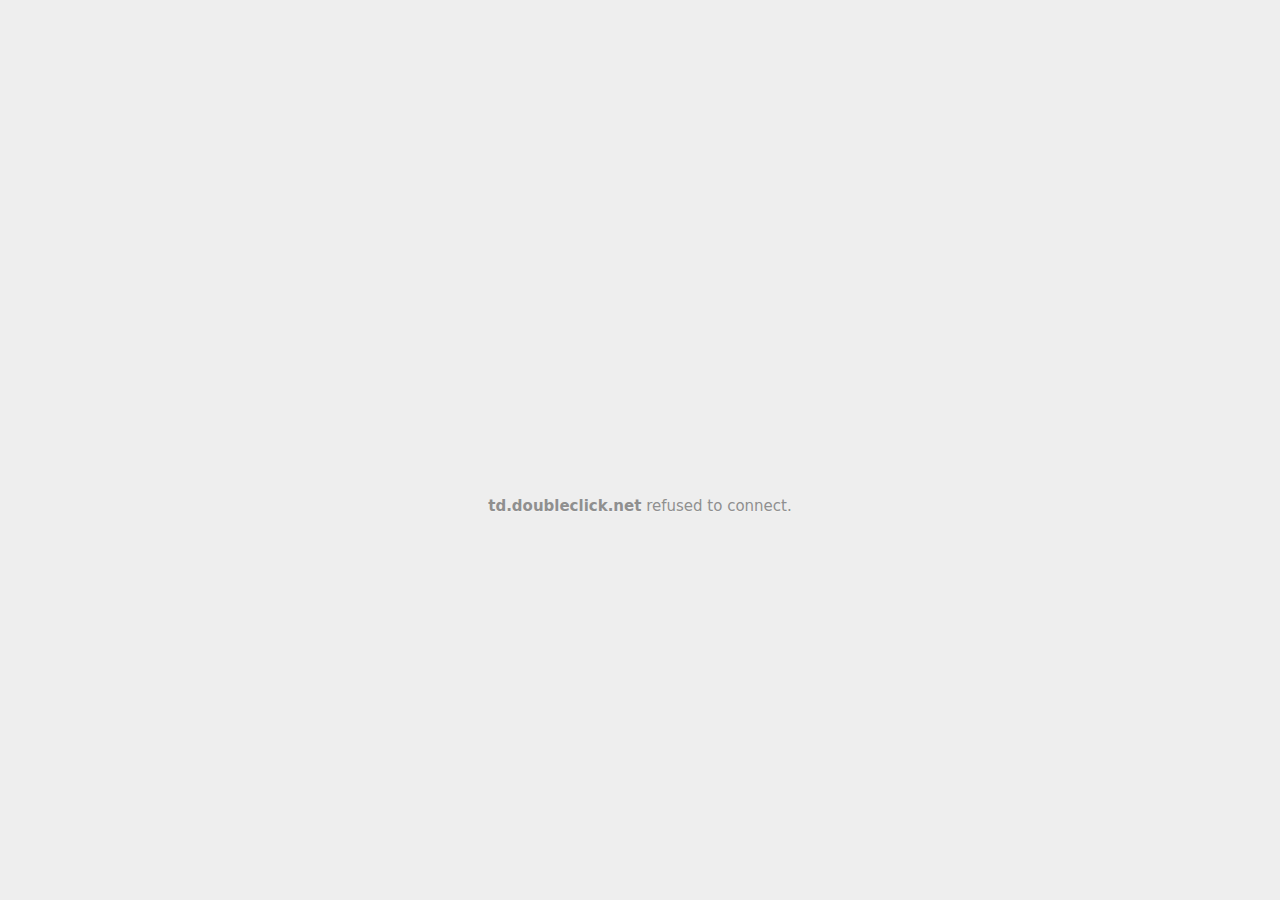
<file: Bhavesh/16735431429(1).html>
<!DOCTYPE html>
<!-- saved from url=(0029)chrome-error://chromewebdata/ -->
<html dir="ltr" lang="en" subframe=""><head><meta http-equiv="Content-Type" content="text/html; charset=UTF-8">
  
  <meta name="color-scheme" content="light dark">
  <meta name="theme-color" content="#fff">
  <meta name="viewport" content="width=device-width, initial-scale=1.0,
                                 maximum-scale=1.0, user-scalable=no">
  <title>td.doubleclick.net</title>
  <style>/* Copyright 2017 The Chromium Authors
 * Use of this source code is governed by a BSD-style license that can be
 * found in the LICENSE file. */

a {
  color: var(--link-color);
}

body {
  --background-color: #fff;
  --error-code-color: var(--google-gray-700);
  --google-blue-50: rgb(232, 240, 254);
  --google-blue-100: rgb(210, 227, 252);
  --google-blue-300: rgb(138, 180, 248);
  --google-blue-600: rgb(26, 115, 232);
  --google-blue-700: rgb(25, 103, 210);
  --google-gray-100: rgb(241, 243, 244);
  --google-gray-300: rgb(218, 220, 224);
  --google-gray-500: rgb(154, 160, 166);
  --google-gray-50: rgb(248, 249, 250);
  --google-gray-600: rgb(128, 134, 139);
  --google-gray-700: rgb(95, 99, 104);
  --google-gray-800: rgb(60, 64, 67);
  --google-gray-900: rgb(32, 33, 36);
  --heading-color: var(--google-gray-900);
  --link-color: rgb(88, 88, 88);
  --primary-button-fill-color-active: var(--google-blue-700);
  --primary-button-fill-color: var(--google-blue-600);
  --primary-button-text-color: #fff;
  --quiet-background-color: rgb(247, 247, 247);
  --secondary-button-border-color: var(--google-gray-500);
  --secondary-button-fill-color: #fff;
  --secondary-button-hover-border-color: var(--google-gray-600);
  --secondary-button-hover-fill-color: var(--google-gray-50);
  --secondary-button-text-color: var(--google-gray-700);
  --small-link-color: var(--google-gray-700);
  --text-color: var(--google-gray-700);
  background: var(--background-color);
  color: var(--text-color);
  word-wrap: break-word;
}

.nav-wrapper .secondary-button {
  background: var(--secondary-button-fill-color);
  border: 1px solid var(--secondary-button-border-color);
  color: var(--secondary-button-text-color);
  float: none;
  margin: 0;
  padding: 8px 16px;
}

.hidden {
  display: none;
}

html {
  -webkit-text-size-adjust: 100%;
  font-size: 125%;
}

.icon {
  background-repeat: no-repeat;
  background-size: 100%;
}

@media (prefers-color-scheme: dark) {
  body {
    --background-color: var(--google-gray-900);
    --error-code-color: var(--google-gray-500);
    --heading-color: var(--google-gray-500);
    --link-color: var(--google-blue-300);
    --primary-button-fill-color-active: rgb(129, 162, 208);
    --primary-button-fill-color: var(--google-blue-300);
    --primary-button-text-color: var(--google-gray-900);
    --quiet-background-color: var(--background-color);
    --secondary-button-border-color: var(--google-gray-700);
    --secondary-button-fill-color: var(--google-gray-900);
    --secondary-button-hover-fill-color: rgb(48, 51, 57);
    --secondary-button-text-color: var(--google-blue-300);
    --small-link-color: var(--google-blue-300);
    --text-color: var(--google-gray-500);
  }
}
</style>
  <style>/* Copyright 2014 The Chromium Authors
   Use of this source code is governed by a BSD-style license that can be
   found in the LICENSE file. */

button {
  border: 0;
  border-radius: 20px;
  box-sizing: border-box;
  color: var(--primary-button-text-color);
  cursor: pointer;
  float: right;
  font-size: .875em;
  margin: 0;
  padding: 8px 16px;
  transition: box-shadow 150ms cubic-bezier(0.4, 0, 0.2, 1);
  user-select: none;
}

[dir='rtl'] button {
  float: left;
}

.bad-clock button,
.captive-portal button,
.https-only button,
.insecure-form button,
.lookalike-url button,
.main-frame-blocked button,
.neterror button,
.pdf button,
.ssl button,
.enterprise-block button,
.enterprise-warn button,
.managed-profile-required button,
.safe-browsing-billing button,
.supervised-user-verify button,
.supervised-user-verify-subframe button {
  background: var(--primary-button-fill-color);
}

button:active {
  background: var(--primary-button-fill-color-active);
  outline: 0;
}

#debugging {
  display: inline;
  overflow: auto;
}

.debugging-content {
  line-height: 1em;
  margin-bottom: 0;
  margin-top: 1em;
}

.debugging-content-fixed-width {
  display: block;
  font-family: monospace;
  font-size: 1.2em;
  margin-top: 0.5em;
}

.debugging-title {
  font-weight: bold;
}

#details {
  margin: 0 0 50px;
}

#details p:not(:first-of-type) {
  margin-top: 20px;
}

.secondary-button:active {
  border-color: white;
  box-shadow: 0 1px 2px 0 rgba(60, 64, 67, .3),
      0 2px 6px 2px rgba(60, 64, 67, .15);
}

.secondary-button:hover {
  background: var(--secondary-button-hover-fill-color);
  border-color: var(--secondary-button-hover-border-color);
  text-decoration: none;
}

.error-code {
  color: var(--error-code-color);
  font-size: .8em;
  margin-top: 12px;
  text-transform: uppercase;
}

#error-debugging-info {
  font-size: 0.8em;
}

h1 {
  color: var(--heading-color);
  font-size: 1.6em;
  font-weight: normal;
  line-height: 1.25em;
  margin-bottom: 16px;
}

h2 {
  font-size: 1.2em;
  font-weight: normal;
}

.icon {
  height: 72px;
  margin: 0 0 40px;
  width: 72px;
}

input[type=checkbox] {
  opacity: 0;
}

input[type=checkbox]:focus ~ .checkbox::after {
  outline: -webkit-focus-ring-color auto 5px;
}

.interstitial-wrapper {
  box-sizing: border-box;
  font-size: 1em;
  line-height: 1.6em;
  margin: 14vh auto 0;
  max-width: 600px;
  width: 100%;
}

#main-message > p {
  display: inline;
}

#extended-reporting-opt-in {
  font-size: .875em;
  margin-top: 32px;
}

#extended-reporting-opt-in label {
  display: grid;
  grid-template-columns: 1.8em 1fr;
  position: relative;
}

#enhanced-protection-message {
  border-radius: 20px;
  font-size: 1em;
  margin-top: 32px;
  padding: 10px 5px;
}

#enhanced-protection-message a {
  color: var(--google-red-10);
}

#enhanced-protection-message label {
  display: grid;
  grid-template-columns: 2.5em 1fr;
  position: relative;
}

#enhanced-protection-message div {
  margin: 0.5em;
}

#enhanced-protection-message .icon {
  height: 1.5em;
  vertical-align: middle;
  width: 1.5em;
}

.nav-wrapper {
  margin-top: 51px;
}

.nav-wrapper::after {
  clear: both;
  content: '';
  display: table;
  width: 100%;
}

.small-link {
  color: var(--small-link-color);
  font-size: .875em;
}

.checkboxes {
  flex: 0 0 24px;
}

.checkbox {
  --padding: .9em;
  background: transparent;
  display: block;
  height: 1em;
  left: -1em;
  padding-inline-start: var(--padding);
  position: absolute;
  right: 0;
  top: -.5em;
  width: 1em;
}

.checkbox::after {
  border: 1px solid white;
  border-radius: 2px;
  content: '';
  height: 1em;
  left: var(--padding);
  position: absolute;
  top: var(--padding);
  width: 1em;
}

.checkbox::before {
  background: transparent;
  border: 2px solid white;
  border-inline-end-width: 0;
  border-top-width: 0;
  content: '';
  height: .2em;
  left: calc(.3em + var(--padding));
  opacity: 0;
  position: absolute;
  top: calc(.3em  + var(--padding));
  transform: rotate(-45deg);
  width: .5em;
}

input[type=checkbox]:checked ~ .checkbox::before {
  opacity: 1;
}

@media (max-width: 700px) {
  .interstitial-wrapper {
    padding: 0 10%;
  }

  #error-debugging-info {
    overflow: auto;
  }
}

@media (max-width: 420px) {
  button,
  [dir='rtl'] button,
  .small-link {
    float: none;
    font-size: .825em;
    font-weight: 500;
    margin: 0;
    width: 100%;
  }

  button {
    padding: 16px 24px;
  }

  #details {
    margin: 20px 0 20px 0;
  }

  #details p:not(:first-of-type) {
    margin-top: 10px;
  }

  .secondary-button:not(.hidden) {
    display: block;
    margin-top: 20px;
    text-align: center;
    width: 100%;
  }

  .interstitial-wrapper {
    padding: 0 5%;
  }

  #extended-reporting-opt-in {
    margin-top: 24px;
  }

  #enhanced-protection-message {
    margin-top: 24px;
  }

  .nav-wrapper {
    margin-top: 30px;
  }
}

/**
 * Mobile specific styling.
 * Navigation buttons are anchored to the bottom of the screen.
 * Details message replaces the top content in its own scrollable area.
 */

@media (max-width: 420px) {
  .nav-wrapper .secondary-button {
    border: 0;
    margin: 16px 0 0;
    margin-inline-end: 0;
    padding-bottom: 16px;
    padding-top: 16px;
  }
}

/* Fixed nav. */
@media (min-width: 240px) and (max-width: 420px) and
       (min-height: 401px),
       (min-width: 421px) and (min-height: 240px) and
       (max-height: 560px) {
  body .nav-wrapper {
    background: var(--background-color);
    bottom: 0;
    box-shadow: 0 -12px 24px var(--background-color);
    left: 0;
    margin: 0 auto;
    max-width: 736px;
    padding-inline-end: 24px;
    padding-inline-start: 24px;
    position: fixed;
    right: 0;
    width: 100%;
    z-index: 2;
  }

  .interstitial-wrapper {
    max-width: 736px;
  }

  #details,
  #main-content {
    padding-bottom: 40px;
  }

  #details {
    padding-top: 5.5vh;
  }

  button.small-link {
    color: var(--google-blue-600);
  }
}

@media (max-width: 420px) and (orientation: portrait),
       (max-height: 560px) {
  body {
    margin: 0 auto;
  }

  button,
  [dir='rtl'] button,
  button.small-link,
  .nav-wrapper .secondary-button {
    font-family: Roboto-Regular,Helvetica;
    font-size: .933em;
    margin: 6px 0;
    transform: translatez(0);
  }

  .nav-wrapper {
    box-sizing: border-box;
    padding-bottom: 8px;
    width: 100%;
  }

  #details {
    box-sizing: border-box;
    height: auto;
    margin: 0;
    opacity: 1;
    transition: opacity 250ms cubic-bezier(0.4, 0, 0.2, 1);
  }

  #details.hidden,
  #main-content.hidden {
    height: 0;
    opacity: 0;
    overflow: hidden;
    padding-bottom: 0;
    transition: none;
  }

  h1 {
    font-size: 1.5em;
    margin-bottom: 8px;
  }

  .icon {
    margin-bottom: 5.69vh;
  }

  .interstitial-wrapper {
    box-sizing: border-box;
    margin: 7vh auto 12px;
    padding: 0 24px;
    position: relative;
  }

  .interstitial-wrapper p {
    font-size: .95em;
    line-height: 1.61em;
    margin-top: 8px;
  }

  #main-content {
    margin: 0;
    transition: opacity 100ms cubic-bezier(0.4, 0, 0.2, 1);
  }

  .small-link {
    border: 0;
  }

  .suggested-left > #control-buttons,
  .suggested-right > #control-buttons {
    float: none;
    margin: 0;
  }
}

@media (min-width: 421px) and (min-height: 500px) and (max-height: 560px) {
  .interstitial-wrapper {
    margin-top: 10vh;
  }
}

@media (min-height: 400px) and (orientation:portrait) {
  .interstitial-wrapper {
    margin-bottom: 145px;
  }
}

@media (min-height: 299px) {
  .nav-wrapper {
    padding-bottom: 16px;
  }
}

@media (max-height: 560px) and (min-height: 240px) and (orientation:landscape) {
  .extended-reporting-has-checkbox #details {
    padding-bottom: 80px;
  }
}

@media (min-height: 500px) and (max-height: 650px) and (max-width: 414px) and
       (orientation: portrait) {
  .interstitial-wrapper {
    margin-top: 7vh;
  }
}

@media (min-height: 650px) and (max-width: 414px) and (orientation: portrait) {
  .interstitial-wrapper {
    margin-top: 10vh;
  }
}

/* Small mobile screens. No fixed nav. */
@media (max-height: 400px) and (orientation: portrait),
       (max-height: 239px) and (orientation: landscape),
       (max-width: 419px) and (max-height: 399px) {
  .interstitial-wrapper {
    display: flex;
    flex-direction: column;
    margin-bottom: 0;
  }

  #details {
    flex: 1 1 auto;
    order: 0;
  }

  #main-content {
    flex: 1 1 auto;
    order: 0;
  }

  .nav-wrapper {
    flex: 0 1 auto;
    margin-top: 8px;
    order: 1;
    padding-inline-end: 0;
    padding-inline-start: 0;
    position: relative;
    width: 100%;
  }

  button,
  .nav-wrapper .secondary-button {
    padding: 16px 24px;
  }

  button.small-link {
    color: var(--google-blue-600);
  }
}

@media (max-width: 239px) and (orientation: portrait) {
  .nav-wrapper {
    padding-inline-end: 0;
    padding-inline-start: 0;
  }
}
</style>
  <style>/* Copyright 2013 The Chromium Authors
 * Use of this source code is governed by a BSD-style license that can be
 * found in the LICENSE file. */

/* Don't use the main frame div when the error is in a subframe. */
html[subframe] #main-frame-error {
  display: none;
}

/* Don't use the subframe error div when the error is in a main frame. */
html:not([subframe]) #sub-frame-error {
  display: none;
}

h1 {
  margin-top: 0;
  word-wrap: break-word;
}

h1 span {
  font-weight: 500;
}

a {
  text-decoration: none;
}

.icon {
  -webkit-user-select: none;
  display: inline-block;
}

.icon-generic {
  /* Can't access chrome://theme/IDR_ERROR_NETWORK_GENERIC from an untrusted
   * renderer process, so embed the resource manually. */
  content: image-set(
      url([data-uri]) 1x,
      url([data-uri]) 2x);
}

.icon-info {
  content: image-set(
      url([data-uri]) 1x,
      url([data-uri]) 2x);
}

.icon-offline {
  content: image-set(
      url([data-uri]) 1x,
      url([data-uri]) 2x);
  position: relative;
}

.icon-disabled {
  content: image-set(
      url([data-uri]) 1x,
      url([data-uri]) 2x);
  width: 112px;
}

.hidden {
  display: none;
}

#suggestions-list a {
  color: var(--google-blue-600);
}

#suggestions-list p {
  margin-block-end: 0;
}

#suggestions-list ul {
  margin-top: 0;
}

.single-suggestion {
  list-style-type: none;
  padding-inline-start: 0;
}

.link-button {
  color: rgb(66, 133, 244);
  display: inline-block;
  font-weight: bold;
  text-transform: uppercase;
}

#sub-frame-error-details {

  color: #8F8F8F;

  /* Not done on mobile for performance reasons. */
  text-shadow: 0 1px 0 rgba(255,255,255,0.3);

}

.secondary-button {
  background: #d9d9d9;
  color: #696969;
  margin-inline-end: 16px;
}

.snackbar {
  background: #323232;
  border-radius: 2px;
  bottom: 24px;
  box-sizing: border-box;
  color: #fff;
  font-size: .87em;
  left: 24px;
  max-width: 568px;
  min-width: 288px;
  opacity: 0;
  padding: 16px 24px 12px;
  position: fixed;
  transform: translateY(90px);
  will-change: opacity, transform;
  z-index: 999;
}

.snackbar-show {
  -webkit-animation:
    show-snackbar 250ms cubic-bezier(0, 0, 0.2, 1) forwards,
    hide-snackbar 250ms cubic-bezier(0.4, 0, 1, 1) forwards 5s;
}

@-webkit-keyframes show-snackbar {
  100% {
    opacity: 1;
    transform: translateY(0);
  }
}

@-webkit-keyframes hide-snackbar {
  0% {
    opacity: 1;
    transform: translateY(0);
  }
  100% {
    opacity: 0;
    transform: translateY(90px);
  }
}

.suggestions {
  margin-top: 18px;
}

.suggestion-header {
  font-weight: bold;
  margin-bottom: 4px;
}

.suggestion-body {
  color: #777;
}

/* Decrease padding at low sizes. */
@media (max-width: 640px), (max-height: 640px) {
  h1 {
    margin: 0 0 15px;
  }
  .suggestions {
    margin-top: 10px;
  }
  .suggestion-header {
    margin-bottom: 0;
  }
}

#cancel-save-page-button {
  background-image: url([data-uri]);
  background-position: right 27px center;
  background-repeat: no-repeat;
  border: 1px solid var(--google-gray-300);
  border-radius: 5px;
  color: var(--google-gray-700);
  margin-bottom: 26px;
  padding-bottom: 16px;
  padding-inline-end: 88px;
  padding-inline-start: 16px;
  padding-top: 16px;
  text-align: start;
}

html[dir='rtl'] #cancel-save-page-button {
  background-position: left 27px center;
}

#save-page-for-later-button {
  display: flex;
  justify-content: start;
}

#save-page-for-later-button a::before {
  content: url([data-uri]);
  display: inline-block;
  margin-inline-end: 4px;
  vertical-align: -webkit-baseline-middle;
}

.hidden#save-page-for-later-button {
  display: none;
}

/* Don't allow overflow when in a subframe. */
html[subframe] body {
  overflow: hidden;
}

#sub-frame-error {
  -webkit-align-items: center;
  -webkit-flex-flow: column;
  -webkit-justify-content: center;
  background-color: #DDD;
  display: -webkit-flex;
  height: 100%;
  left: 0;
  position: absolute;
  text-align: center;
  top: 0;
  transition: background-color 200ms ease-in-out;
  width: 100%;
}

#sub-frame-error:hover {
  background-color: #EEE;
}

#sub-frame-error .icon-generic {
  margin: 0 0 16px;
}

#sub-frame-error-details {
  margin: 0 10px;
  text-align: center;
  opacity: 0;
}

/* Show details only when hovering. */
#sub-frame-error:hover #sub-frame-error-details {
  opacity: 1;
}

/* If the iframe is too small, always hide the error code. */
/* TODO(mmenke): See if overflow: no-display works better, once supported. */
@media (max-width: 200px), (max-height: 95px) {
  #sub-frame-error-details {
    display: none;
  }
}

/* Adjust icon for small embedded frames in apps. */
@media (max-height: 100px) {
  #sub-frame-error .icon-generic {
    height: auto;
    margin: 0;
    padding-top: 0;
    width: 25px;
  }
}

/* details-button is special; it's a <button> element that looks like a link. */
#details-button {
  box-shadow: none;
  min-width: 0;
}

/* Styles for platform dependent separation of controls and details button. */
.suggested-left > #control-buttons,
.suggested-right > #details-button {
  float: left;
}

.suggested-right > #control-buttons,
.suggested-left > #details-button {
  float: right;
}

.suggested-left .secondary-button {
  margin-inline-end: 0;
  margin-inline-start: 16px;
}

#details-button.singular {
  float: none;
}

/* download-button shows both icon and text. */
#download-button {
  padding-bottom: 4px;
  padding-top: 4px;
  position: relative;
}

#download-button::before {
  background: image-set(
      url([data-uri]) 1x,
      url([data-uri]) 2x)
    no-repeat;
  content: '';
  display: inline-block;
  height: 24px;
  margin-inline-end: 4px;
  margin-inline-start: -4px;
  vertical-align: middle;
  width: 24px;
}

#download-button:disabled {
  background: rgb(180, 206, 249);
  color: rgb(255, 255, 255);
}

#buttons::after {
  clear: both;
  content: '';
  display: block;
  width: 100%;
}

/* Offline page */
html[dir='rtl'] .runner-container,
html[dir='rtl'].offline .icon-offline {
  transform: scaleX(-1);
}

.offline {
  transition: filter 1.5s cubic-bezier(0.65, 0.05, 0.36, 1),
              background-color 1.5s cubic-bezier(0.65, 0.05, 0.36, 1);

  will-change: filter, background-color;

}

.offline body {
  transition: background-color 1.5s cubic-bezier(0.65, 0.05, 0.36, 1);
}

.offline #main-message > p {
  display: none;
}

.offline.inverted {
  background-color: #fff;
  filter: invert(1);
}

.offline.inverted body {
  background-color: #fff;
}

.offline .interstitial-wrapper {
  color: var(--text-color);
  font-size: 1em;
  line-height: 1.55;
  margin: 0 auto;
  max-width: 600px;
  padding-top: 100px;
  position: relative;
  width: 100%;
}

.offline .runner-container {
  direction: ltr;
  height: 150px;
  max-width: 600px;
  overflow: hidden;
  position: absolute;
  top: 35px;
  width: 44px;
}

.offline .runner-container:focus {
  outline: none;
}

.offline .runner-container:focus-visible {
  outline: 3px solid var(--google-blue-300);
}

.offline .runner-canvas {
  height: 150px;
  max-width: 600px;
  opacity: 1;
  overflow: hidden;
  position: absolute;
  top: 0;
  z-index: 10;
}

.offline .controller {
  height: 100vh;
  left: 0;
  position: absolute;
  top: 0;
  width: 100vw;
  z-index: 9;
}

#offline-resources {
  display: none;
}

#offline-instruction {
  image-rendering: pixelated;
  left: 0;
  margin: auto;
  position: absolute;
  right: 0;
  top: 60px;
  width: fit-content;
}

.offline-runner-live-region {
  bottom: 0;
  clip-path: polygon(0 0, 0 0, 0 0);
  color: var(--background-color);
  display: block;
  font-size: xx-small;
  overflow: hidden;
  position: absolute;
  text-align: center;
  transition: color 1.5s cubic-bezier(0.65, 0.05, 0.36, 1);
  user-select: none;
}

/* Custom toggle */
.slow-speed-option {
  align-items: center;
  background: var(--google-gray-50);
  border-radius: 24px/50%;
  bottom: 0;
  color: var(--error-code-color);
  display: inline-flex;
  font-size: 1em;
  left: 0;
  line-height: 1.1em;
  margin: 5px auto;
  padding: 2px 12px 3px 20px;
  position: absolute;
  right: 0;
  width: max-content;
  z-index: 999;
}

.slow-speed-option.hidden {
  display: none;
}

.slow-speed-option [type=checkbox] {
  opacity: 0;
  pointer-events: none;
  position: absolute;
}

.slow-speed-option .slow-speed-toggle {
  cursor: pointer;
  margin-inline-start: 8px;
  padding: 8px 4px;
  position: relative;
}

.slow-speed-option [type=checkbox]:disabled ~ .slow-speed-toggle {
  cursor: default;
}

.slow-speed-option-label [type=checkbox] {
  opacity: 0;
  pointer-events: none;
  position: absolute;
}

.slow-speed-option .slow-speed-toggle::before,
.slow-speed-option .slow-speed-toggle::after {
  content: '';
  display: block;
  margin: 0 3px;
  transition: all 100ms cubic-bezier(0.4, 0, 1, 1);
}

.slow-speed-option .slow-speed-toggle::before {
  background: rgb(189,193,198);
  border-radius: 0.65em;
  height: 0.9em;
  width: 2em;
}

.slow-speed-option .slow-speed-toggle::after {
  background: #fff;
  border-radius: 50%;
  box-shadow: 0 1px 3px 0 rgb(0 0 0 / 40%);
  height: 1.2em;
  position: absolute;
  top: 51%;
  transform: translate(-20%, -50%);
  width: 1.1em;
}

.slow-speed-option [type=checkbox]:focus + .slow-speed-toggle {
  box-shadow: 0 0 8px rgb(94, 158, 214);
  outline: 1px solid rgb(93, 157, 213);
}

.slow-speed-option [type=checkbox]:checked + .slow-speed-toggle::before {
  background: var(--google-blue-600);
  opacity: 0.5;
}

.slow-speed-option [type=checkbox]:checked + .slow-speed-toggle::after {
  background: var(--google-blue-600);
  transform: translate(calc(2em - 90%), -50%);
}

.slow-speed-option [type=checkbox]:checked:disabled +
  .slow-speed-toggle::before {
  background: rgb(189,193,198);
}

.slow-speed-option [type=checkbox]:checked:disabled +
  .slow-speed-toggle::after {
  background: var(--google-gray-50);
}

@media (max-width: 420px) {
  #download-button {
    padding-bottom: 12px;
    padding-top: 12px;
  }

  .suggested-left > #control-buttons,
  .suggested-right > #control-buttons {
    float: none;
  }

  .snackbar {
    border-radius: 0;
    bottom: 0;
    left: 0;
    width: 100%;
  }
}

@media (max-height: 350px) {
  h1 {
    margin: 0 0 15px;
  }

  .icon-offline {
    margin: 0 0 10px;
  }

  .interstitial-wrapper {
    margin-top: 5%;
  }

  .nav-wrapper {
    margin-top: 30px;
  }
}

@media (min-width: 420px) and (max-width: 736px) and
       (min-height: 240px) and (max-height: 420px) and
       (orientation:landscape) {
  .interstitial-wrapper {
    margin-bottom: 100px;
  }
}

@media (max-width: 360px) and (max-height: 480px) {
  .offline .interstitial-wrapper {
    padding-top: 60px;
  }

  .offline .runner-container {
    top: 8px;
  }
}

@media (min-height: 240px) and (orientation: landscape) {
  .offline .interstitial-wrapper {
    margin-bottom: 90px;
  }

  .icon-offline {
    margin-bottom: 20px;
  }
}

@media (max-height: 320px) and (orientation: landscape) {
  .icon-offline {
    margin-bottom: 0;
  }

  .offline .runner-container {
    top: 10px;
  }
}

@media (max-width: 240px) {
  button {
    padding-inline-end: 12px;
    padding-inline-start: 12px;
  }

  .interstitial-wrapper {
    overflow: inherit;
    padding: 0 8px;
  }
}

@media (max-width: 120px) {
  button {
    width: auto;
  }
}

.arcade-mode,
.arcade-mode .runner-container,
.arcade-mode .runner-canvas {
  image-rendering: pixelated;
  max-width: 100%;
  overflow: hidden;
}

.arcade-mode #buttons,
.arcade-mode #main-content {
  opacity: 0;
  overflow: hidden;
}

.arcade-mode .interstitial-wrapper {
  height: 100vh;
  max-width: 100%;
  overflow: hidden;
}

.arcade-mode .runner-container {
  left: 0;
  margin: auto;
  right: 0;
  transform-origin: top center;
  transition: transform 250ms cubic-bezier(0.4, 0, 1, 1) 400ms;
  z-index: 2;
}

@media (prefers-color-scheme: dark) {
  .icon {
    filter: invert(1);
  }

  .offline .runner-canvas {
    filter: invert(1);
  }

  .offline.inverted {
    background-color: var(--background-color);
    filter: invert(0);
  }

  .offline.inverted body {
    background-color: #fff;
  }

  .offline.inverted .offline-runner-live-region {
    color: #fff;
  }

  #suggestions-list a {
    color: var(--link-color);
  }

  .slow-speed-option {
    background: var(--google-gray-800);
    color: var(--google-gray-100);
  }

  .slow-speed-option .slow-speed-toggle::before,
  .slow-speed-option [type=checkbox]:checked:disabled +
    .slow-speed-toggle::before {
     background: rgb(189,193,198);
  }

  .slow-speed-option [type=checkbox]:checked + .slow-speed-toggle::after,
  .slow-speed-option [type=checkbox]:checked + .slow-speed-toggle::before {
    background: var(--google-blue-300);
  }
}

#main-frame-error:not(.showing-details) #details {
  display: none;
}

@media (min-width: 240px) and (max-width: 420px) and (min-height: 401px),
       (min-height: 240px) and (max-height: 560px) and (min-width: 421px) {
  #main-frame-error.showing-details #main-content,
  #main-frame-error.showing-details .runner-container {
    display: none;
  }
}
</style>


  <script>// Copyright 2022 The Chromium Authors
// Use of this source code is governed by a BSD-style license that can be
// found in the LICENSE file.
function assert(value,message){if(value){return}throw new Error("Assertion failed"+(message?`: ${message}`:""))}
// Copyright 2022 The Chromium Authors
// Use of this source code is governed by a BSD-style license that can be
// found in the LICENSE file.
class LoadTimeData{data_=null;set data(value){assert(!this.data_,"Re-setting data.");this.data_=value}valueExists(id){assert(this.data_,"No data. Did you remember to include strings.js?");return id in this.data_}getValue(id){assert(this.data_,"No data. Did you remember to include strings.js?");const value=this.data_[id];assert(typeof value!=="undefined","Could not find value for "+id);return value}getString(id){const value=this.getValue(id);assert(typeof value==="string",`[${value}] (${id}) is not a string`);return value}getStringF(id,...args){const value=this.getString(id);if(!value){return""}return this.substituteString(value,...args)}substituteString(label,...args){return label.replace(/\$(.|$|\n)/g,(function(m){assert(m.match(/\$[$1-9]/),"Unescaped $ found in localized string.");if(m==="$$"){return"$"}const substitute=args[Number(m[1])-1];if(substitute===undefined||substitute===null){return""}return substitute.toString()}))}getSubstitutedStringPieces(label,...args){const pieces=(label.match(/(\$[1-9])|(([^$]|\$([^1-9]|$))+)/g)||[]).map((function(p){if(!p.match(/^\$[1-9]$/)){assert((p.match(/\$/g)||[]).length%2===0,"Unescaped $ found in localized string.");return{value:p.replace(/\$\$/g,"$"),arg:null}}const substitute=args[Number(p[1])-1];if(substitute===undefined||substitute===null){return{value:"",arg:p}}return{value:substitute.toString(),arg:p}}));return pieces}getBoolean(id){const value=this.getValue(id);assert(typeof value==="boolean",`[${value}] (${id}) is not a boolean`);return value}getInteger(id){const value=this.getValue(id);assert(typeof value==="number",`[${value}] (${id}) is not a number`);assert(value===Math.floor(value),"Number isn't integer: "+value);return value}overrideValues(replacements){assert(typeof replacements==="object","Replacements must be a dictionary object.");assert(this.data_,"Data must exist before being overridden");for(const key in replacements){this.data_[key]=replacements[key]}}resetForTesting(newData=null){this.data_=newData}isInitialized(){return this.data_!==null}}const loadTimeData=new LoadTimeData;
// Copyright 2022 The Chromium Authors
// Use of this source code is governed by a BSD-style license that can be
// found in the LICENSE file.
function getRequiredElement(id){const el=document.querySelector(`#${id}`);assert(el);assert(el instanceof HTMLElement);return el}
/**
 * @license
 * Copyright 2019 Google LLC
 * SPDX-License-Identifier: BSD-3-Clause
 */const t$3=globalThis,e$3=t$3.ShadowRoot&&(void 0===t$3.ShadyCSS||t$3.ShadyCSS.nativeShadow)&&"adoptedStyleSheets"in Document.prototype&&"replace"in CSSStyleSheet.prototype,s$3=Symbol(),o$4=new WeakMap;let n$3=class n{constructor(t,e,o){if(this._$cssResult$=!0,o!==s$3)throw Error("CSSResult is not constructable. Use `unsafeCSS` or `css` instead.");this.cssText=t,this.t=e}get styleSheet(){let t=this.o;const s=this.t;if(e$3&&void 0===t){const e=void 0!==s&&1===s.length;e&&(t=o$4.get(s)),void 0===t&&((this.o=t=new CSSStyleSheet).replaceSync(this.cssText),e&&o$4.set(s,t))}return t}toString(){return this.cssText}};const r$3=t=>new n$3("string"==typeof t?t:t+"",void 0,s$3),S$1=(s,o)=>{if(e$3)s.adoptedStyleSheets=o.map((t=>t instanceof CSSStyleSheet?t:t.styleSheet));else for(const e of o){const o=document.createElement("style"),n=t$3.litNonce;void 0!==n&&o.setAttribute("nonce",n),o.textContent=e.cssText,s.appendChild(o)}},c$3=e$3?t=>t:t=>t instanceof CSSStyleSheet?(t=>{let e="";for(const s of t.cssRules)e+=s.cssText;return r$3(e)})(t):t
/**
 * @license
 * Copyright 2017 Google LLC
 * SPDX-License-Identifier: BSD-3-Clause
 */;const{is:i$3,defineProperty:e$2,getOwnPropertyDescriptor:h$2,getOwnPropertyNames:r$2,getOwnPropertySymbols:o$3,getPrototypeOf:n$2}=Object,a$1=globalThis,c$2=a$1.trustedTypes,l$1=c$2?c$2.emptyScript:"",p$1=a$1.reactiveElementPolyfillSupport,d$1=(t,s)=>t,u$1={toAttribute(t,s){switch(s){case Boolean:t=t?l$1:null;break;case Object:case Array:t=null==t?t:JSON.stringify(t)}return t},fromAttribute(t,s){let i=t;switch(s){case Boolean:i=null!==t;break;case Number:i=null===t?null:Number(t);break;case Object:case Array:try{i=JSON.parse(t)}catch(t){i=null}}return i}},f$3=(t,s)=>!i$3(t,s),b={attribute:!0,type:String,converter:u$1,reflect:!1,useDefault:!1,hasChanged:f$3};Symbol.metadata??=Symbol("metadata"),a$1.litPropertyMetadata??=new WeakMap;let y$1=class y extends HTMLElement{static addInitializer(t){this._$Ei(),(this.l??=[]).push(t)}static get observedAttributes(){return this.finalize(),this._$Eh&&[...this._$Eh.keys()]}static createProperty(t,s=b){if(s.state&&(s.attribute=!1),this._$Ei(),this.prototype.hasOwnProperty(t)&&((s=Object.create(s)).wrapped=!0),this.elementProperties.set(t,s),!s.noAccessor){const i=Symbol(),h=this.getPropertyDescriptor(t,i,s);void 0!==h&&e$2(this.prototype,t,h)}}static getPropertyDescriptor(t,s,i){const{get:e,set:r}=h$2(this.prototype,t)??{get(){return this[s]},set(t){this[s]=t}};return{get:e,set(s){const h=e?.call(this);r?.call(this,s),this.requestUpdate(t,h,i)},configurable:!0,enumerable:!0}}static getPropertyOptions(t){return this.elementProperties.get(t)??b}static _$Ei(){if(this.hasOwnProperty(d$1("elementProperties")))return;const t=n$2(this);t.finalize(),void 0!==t.l&&(this.l=[...t.l]),this.elementProperties=new Map(t.elementProperties)}static finalize(){if(this.hasOwnProperty(d$1("finalized")))return;if(this.finalized=!0,this._$Ei(),this.hasOwnProperty(d$1("properties"))){const t=this.properties,s=[...r$2(t),...o$3(t)];for(const i of s)this.createProperty(i,t[i])}const t=this[Symbol.metadata];if(null!==t){const s=litPropertyMetadata.get(t);if(void 0!==s)for(const[t,i]of s)this.elementProperties.set(t,i)}this._$Eh=new Map;for(const[t,s]of this.elementProperties){const i=this._$Eu(t,s);void 0!==i&&this._$Eh.set(i,t)}this.elementStyles=this.finalizeStyles(this.styles)}static finalizeStyles(s){const i=[];if(Array.isArray(s)){const e=new Set(s.flat(1/0).reverse());for(const s of e)i.unshift(c$3(s))}else void 0!==s&&i.push(c$3(s));return i}static _$Eu(t,s){const i=s.attribute;return!1===i?void 0:"string"==typeof i?i:"string"==typeof t?t.toLowerCase():void 0}constructor(){super(),this._$Ep=void 0,this.isUpdatePending=!1,this.hasUpdated=!1,this._$Em=null,this._$Ev()}_$Ev(){this._$ES=new Promise((t=>this.enableUpdating=t)),this._$AL=new Map,this._$E_(),this.requestUpdate(),this.constructor.l?.forEach((t=>t(this)))}addController(t){(this._$EO??=new Set).add(t),void 0!==this.renderRoot&&this.isConnected&&t.hostConnected?.()}removeController(t){this._$EO?.delete(t)}_$E_(){const t=new Map,s=this.constructor.elementProperties;for(const i of s.keys())this.hasOwnProperty(i)&&(t.set(i,this[i]),delete this[i]);t.size>0&&(this._$Ep=t)}createRenderRoot(){const t=this.shadowRoot??this.attachShadow(this.constructor.shadowRootOptions);return S$1(t,this.constructor.elementStyles),t}connectedCallback(){this.renderRoot??=this.createRenderRoot(),this.enableUpdating(!0),this._$EO?.forEach((t=>t.hostConnected?.()))}enableUpdating(t){}disconnectedCallback(){this._$EO?.forEach((t=>t.hostDisconnected?.()))}attributeChangedCallback(t,s,i){this._$AK(t,i)}_$ET(t,s){const i=this.constructor.elementProperties.get(t),e=this.constructor._$Eu(t,i);if(void 0!==e&&!0===i.reflect){const h=(void 0!==i.converter?.toAttribute?i.converter:u$1).toAttribute(s,i.type);this._$Em=t,null==h?this.removeAttribute(e):this.setAttribute(e,h),this._$Em=null}}_$AK(t,s){const i=this.constructor,e=i._$Eh.get(t);if(void 0!==e&&this._$Em!==e){const t=i.getPropertyOptions(e),h="function"==typeof t.converter?{fromAttribute:t.converter}:void 0!==t.converter?.fromAttribute?t.converter:u$1;this._$Em=e,this[e]=h.fromAttribute(s,t.type)??this._$Ej?.get(e)??null,this._$Em=null}}requestUpdate(t,s,i){if(void 0!==t){const e=this.constructor,h=this[t];if(i??=e.getPropertyOptions(t),!((i.hasChanged??f$3)(h,s)||i.useDefault&&i.reflect&&h===this._$Ej?.get(t)&&!this.hasAttribute(e._$Eu(t,i))))return;this.C(t,s,i)}!1===this.isUpdatePending&&(this._$ES=this._$EP())}C(t,s,{useDefault:i,reflect:e,wrapped:h},r){i&&!(this._$Ej??=new Map).has(t)&&(this._$Ej.set(t,r??s??this[t]),!0!==h||void 0!==r)||(this._$AL.has(t)||(this.hasUpdated||i||(s=void 0),this._$AL.set(t,s)),!0===e&&this._$Em!==t&&(this._$Eq??=new Set).add(t))}async _$EP(){this.isUpdatePending=!0;try{await this._$ES}catch(t){Promise.reject(t)}const t=this.scheduleUpdate();return null!=t&&await t,!this.isUpdatePending}scheduleUpdate(){return this.performUpdate()}performUpdate(){if(!this.isUpdatePending)return;if(!this.hasUpdated){if(this.renderRoot??=this.createRenderRoot(),this._$Ep){for(const[t,s]of this._$Ep)this[t]=s;this._$Ep=void 0}const t=this.constructor.elementProperties;if(t.size>0)for(const[s,i]of t){const{wrapped:t}=i,e=this[s];!0!==t||this._$AL.has(s)||void 0===e||this.C(s,void 0,i,e)}}let t=!1;const s=this._$AL;try{t=this.shouldUpdate(s),t?(this.willUpdate(s),this._$EO?.forEach((t=>t.hostUpdate?.())),this.update(s)):this._$EM()}catch(s){throw t=!1,this._$EM(),s}t&&this._$AE(s)}willUpdate(t){}_$AE(t){this._$EO?.forEach((t=>t.hostUpdated?.())),this.hasUpdated||(this.hasUpdated=!0,this.firstUpdated(t)),this.updated(t)}_$EM(){this._$AL=new Map,this.isUpdatePending=!1}get updateComplete(){return this.getUpdateComplete()}getUpdateComplete(){return this._$ES}shouldUpdate(t){return!0}update(t){this._$Eq&&=this._$Eq.forEach((t=>this._$ET(t,this[t]))),this._$EM()}updated(t){}firstUpdated(t){}};y$1.elementStyles=[],y$1.shadowRootOptions={mode:"open"},y$1[d$1("elementProperties")]=new Map,y$1[d$1("finalized")]=new Map,p$1?.({ReactiveElement:y$1}),(a$1.reactiveElementVersions??=[]).push("2.1.0");
/**
 * @license
 * Copyright 2017 Google LLC
 * SPDX-License-Identifier: BSD-3-Clause
 */const t$2=globalThis,i$2=t$2.trustedTypes,s$2=i$2?i$2.createPolicy("lit-html-desktop",{createHTML:t=>t}):void 0,e$1="$lit$",h$1=`lit$${Math.random().toFixed(9).slice(2)}$`,o$2="?"+h$1,n$1=`<${o$2}>`,r$1=document,l=()=>r$1.createComment(""),c$1=t=>null===t||"object"!=typeof t&&"function"!=typeof t,a=Array.isArray,u=t=>a(t)||"function"==typeof t?.[Symbol.iterator],d="[ \t\n\f\r]",f$2=/<(?:(!--|\/[^a-zA-Z])|(\/?[a-zA-Z][^>\s]*)|(\/?$))/g,v=/-->/g,_=/>/g,m=RegExp(`>|${d}(?:([^\\s"'>=/]+)(${d}*=${d}*(?:[^ \t\n\f\r"'\`<>=]|("|')|))|$)`,"g"),p=/'/g,g=/"/g,$=/^(?:script|style|textarea|title)$/i,y=t=>(i,...s)=>({_$litType$:t,strings:i,values:s}),x=y(1),T=Symbol.for("lit-noChange"),E=Symbol.for("lit-nothing"),A=new WeakMap,C=r$1.createTreeWalker(r$1,129);function P(t,i){if(!a(t)||!t.hasOwnProperty("raw"))throw Error("invalid template strings array");return void 0!==s$2?s$2.createHTML(i):i}const V=(t,i)=>{const s=t.length-1,o=[];let r,l=2===i?"<svg>":3===i?"<math>":"",c=f$2;for(let i=0;i<s;i++){const s=t[i];let a,u,d=-1,y=0;for(;y<s.length&&(c.lastIndex=y,u=c.exec(s),null!==u);)y=c.lastIndex,c===f$2?"!--"===u[1]?c=v:void 0!==u[1]?c=_:void 0!==u[2]?($.test(u[2])&&(r=RegExp("</"+u[2],"g")),c=m):void 0!==u[3]&&(c=m):c===m?">"===u[0]?(c=r??f$2,d=-1):void 0===u[1]?d=-2:(d=c.lastIndex-u[2].length,a=u[1],c=void 0===u[3]?m:'"'===u[3]?g:p):c===g||c===p?c=m:c===v||c===_?c=f$2:(c=m,r=void 0);const x=c===m&&t[i+1].startsWith("/>")?" ":"";l+=c===f$2?s+n$1:d>=0?(o.push(a),s.slice(0,d)+e$1+s.slice(d)+h$1+x):s+h$1+(-2===d?i:x)}return[P(t,l+(t[s]||"<?>")+(2===i?"</svg>":3===i?"</math>":"")),o]};class N{constructor({strings:t,_$litType$:s},n){let r;this.parts=[];let c=0,a=0;const u=t.length-1,d=this.parts,[f,v]=V(t,s);if(this.el=N.createElement(f,n),C.currentNode=this.el.content,2===s||3===s){const t=this.el.content.firstChild;t.replaceWith(...t.childNodes)}for(;null!==(r=C.nextNode())&&d.length<u;){if(1===r.nodeType){if(r.hasAttributes())for(const t of r.getAttributeNames())if(t.endsWith(e$1)){const i=v[a++],s=r.getAttribute(t).split(h$1),e=/([.?@])?(.*)/.exec(i);d.push({type:1,index:c,name:e[2],strings:s,ctor:"."===e[1]?H:"?"===e[1]?I:"@"===e[1]?L:k}),r.removeAttribute(t)}else t.startsWith(h$1)&&(d.push({type:6,index:c}),r.removeAttribute(t));if($.test(r.tagName)){const t=r.textContent.split(h$1),s=t.length-1;if(s>0){r.textContent=i$2?i$2.emptyScript:"";for(let i=0;i<s;i++)r.append(t[i],l()),C.nextNode(),d.push({type:2,index:++c});r.append(t[s],l())}}}else if(8===r.nodeType)if(r.data===o$2)d.push({type:2,index:c});else{let t=-1;for(;-1!==(t=r.data.indexOf(h$1,t+1));)d.push({type:7,index:c}),t+=h$1.length-1}c++}}static createElement(t,i){const s=r$1.createElement("template");return s.innerHTML=t,s}}function S(t,i,s=t,e){if(i===T)return i;let h=void 0!==e?s._$Co?.[e]:s._$Cl;const o=c$1(i)?void 0:i._$litDirective$;return h?.constructor!==o&&(h?._$AO?.(!1),void 0===o?h=void 0:(h=new o(t),h._$AT(t,s,e)),void 0!==e?(s._$Co??=[])[e]=h:s._$Cl=h),void 0!==h&&(i=S(t,h._$AS(t,i.values),h,e)),i}class M{constructor(t,i){this._$AV=[],this._$AN=void 0,this._$AD=t,this._$AM=i}get parentNode(){return this._$AM.parentNode}get _$AU(){return this._$AM._$AU}u(t){const{el:{content:i},parts:s}=this._$AD,e=(t?.creationScope??r$1).importNode(i,!0);C.currentNode=e;let h=C.nextNode(),o=0,n=0,l=s[0];for(;void 0!==l;){if(o===l.index){let i;2===l.type?i=new R(h,h.nextSibling,this,t):1===l.type?i=new l.ctor(h,l.name,l.strings,this,t):6===l.type&&(i=new z(h,this,t)),this._$AV.push(i),l=s[++n]}o!==l?.index&&(h=C.nextNode(),o++)}return C.currentNode=r$1,e}p(t){let i=0;for(const s of this._$AV)void 0!==s&&(void 0!==s.strings?(s._$AI(t,s,i),i+=s.strings.length-2):s._$AI(t[i])),i++}}class R{get _$AU(){return this._$AM?._$AU??this._$Cv}constructor(t,i,s,e){this.type=2,this._$AH=E,this._$AN=void 0,this._$AA=t,this._$AB=i,this._$AM=s,this.options=e,this._$Cv=e?.isConnected??!0}get parentNode(){let t=this._$AA.parentNode;const i=this._$AM;return void 0!==i&&11===t?.nodeType&&(t=i.parentNode),t}get startNode(){return this._$AA}get endNode(){return this._$AB}_$AI(t,i=this){t=S(this,t,i),c$1(t)?t===E||null==t||""===t?(this._$AH!==E&&this._$AR(),this._$AH=E):t!==this._$AH&&t!==T&&this._(t):void 0!==t._$litType$?this.$(t):void 0!==t.nodeType?this.T(t):u(t)?this.k(t):this._(t)}O(t){return this._$AA.parentNode.insertBefore(t,this._$AB)}T(t){this._$AH!==t&&(this._$AR(),this._$AH=this.O(t))}_(t){this._$AH!==E&&c$1(this._$AH)?this._$AA.nextSibling.data=t:this.T(r$1.createTextNode(t)),this._$AH=t}$(t){const{values:i,_$litType$:s}=t,e="number"==typeof s?this._$AC(t):(void 0===s.el&&(s.el=N.createElement(P(s.h,s.h[0]),this.options)),s);if(this._$AH?._$AD===e)this._$AH.p(i);else{const t=new M(e,this),s=t.u(this.options);t.p(i),this.T(s),this._$AH=t}}_$AC(t){let i=A.get(t.strings);return void 0===i&&A.set(t.strings,i=new N(t)),i}k(t){a(this._$AH)||(this._$AH=[],this._$AR());const i=this._$AH;let s,e=0;for(const h of t)e===i.length?i.push(s=new R(this.O(l()),this.O(l()),this,this.options)):s=i[e],s._$AI(h),e++;e<i.length&&(this._$AR(s&&s._$AB.nextSibling,e),i.length=e)}_$AR(t=this._$AA.nextSibling,i){for(this._$AP?.(!1,!0,i);t&&t!==this._$AB;){const i=t.nextSibling;t.remove(),t=i}}setConnected(t){void 0===this._$AM&&(this._$Cv=t,this._$AP?.(t))}}class k{get tagName(){return this.element.tagName}get _$AU(){return this._$AM._$AU}constructor(t,i,s,e,h){this.type=1,this._$AH=E,this._$AN=void 0,this.element=t,this.name=i,this._$AM=e,this.options=h,s.length>2||""!==s[0]||""!==s[1]?(this._$AH=Array(s.length-1).fill(new String),this.strings=s):this._$AH=E}_$AI(t,i=this,s,e){const h=this.strings;let o=!1;if(void 0===h)t=S(this,t,i,0),o=!c$1(t)||t!==this._$AH&&t!==T,o&&(this._$AH=t);else{const e=t;let n,r;for(t=h[0],n=0;n<h.length-1;n++)r=S(this,e[s+n],i,n),r===T&&(r=this._$AH[n]),o||=!c$1(r)||r!==this._$AH[n],r===E?t=E:t!==E&&(t+=(r??"")+h[n+1]),this._$AH[n]=r}o&&!e&&this.j(t)}j(t){t===E?this.element.removeAttribute(this.name):this.element.setAttribute(this.name,t??"")}}class H extends k{constructor(){super(...arguments),this.type=3}j(t){this.element[this.name]=t===E?void 0:t}}class I extends k{constructor(){super(...arguments),this.type=4}j(t){this.element.toggleAttribute(this.name,!!t&&t!==E)}}class L extends k{constructor(t,i,s,e,h){super(t,i,s,e,h),this.type=5}_$AI(t,i=this){if((t=S(this,t,i,0)??E)===T)return;const s=this._$AH,e=t===E&&s!==E||t.capture!==s.capture||t.once!==s.once||t.passive!==s.passive,h=t!==E&&(s===E||e);e&&this.element.removeEventListener(this.name,this,s),h&&this.element.addEventListener(this.name,this,t),this._$AH=t}handleEvent(t){"function"==typeof this._$AH?this._$AH.call(this.options?.host??this.element,t):this._$AH.handleEvent(t)}}class z{constructor(t,i,s){this.element=t,this.type=6,this._$AN=void 0,this._$AM=i,this.options=s}get _$AU(){return this._$AM._$AU}_$AI(t){S(this,t)}}const j=t$2.litHtmlPolyfillSupport;j?.(N,R),(t$2.litHtmlVersions??=[]).push("3.3.0");const B=(t,i,s)=>{const e=s?.renderBefore??i;let h=e._$litPart$;if(void 0===h){const t=s?.renderBefore??null;e._$litPart$=h=new R(i.insertBefore(l(),t),t,void 0,s??{})}return h._$AI(t),h
/**
 * @license
 * Copyright 2017 Google LLC
 * SPDX-License-Identifier: BSD-3-Clause
 */};const s$1=globalThis;let i$1=class i extends y$1{constructor(){super(...arguments),this.renderOptions={host:this},this._$Do=void 0}createRenderRoot(){const t=super.createRenderRoot();return this.renderOptions.renderBefore??=t.firstChild,t}update(t){const r=this.render();this.hasUpdated||(this.renderOptions.isConnected=this.isConnected),super.update(t),this._$Do=B(r,this.renderRoot,this.renderOptions)}connectedCallback(){super.connectedCallback(),this._$Do?.setConnected(!0)}disconnectedCallback(){super.disconnectedCallback(),this._$Do?.setConnected(!1)}render(){return T}};i$1._$litElement$=!0,i$1["finalized"]=!0,s$1.litElementHydrateSupport?.({LitElement:i$1});const o$1=s$1.litElementPolyfillSupport;o$1?.({LitElement:i$1});(s$1.litElementVersions??=[]).push("4.2.0");
// Copyright 2023 The Chromium Authors
// Use of this source code is governed by a BSD-style license that can be
// found in the LICENSE file.
const HIDDEN_CLASS="hidden";
// Copyright 2024 The Chromium Authors
// Use of this source code is governed by a BSD-style license that can be
// found in the LICENSE file.
const IS_IOS=/CriOS/.test(window.navigator.userAgent);const IS_HIDPI=window.devicePixelRatio>1;const IS_MOBILE=/Android/.test(window.navigator.userAgent)||IS_IOS;const IS_RTL=document.documentElement.dir==="rtl";const FPS=60;
// Copyright 2025 The Chromium Authors
// Use of this source code is governed by a BSD-style license that can be
// found in the LICENSE file.
function getRandomNum(min,max){return Math.floor(Math.random()*(max-min+1))+min}function getTimeStamp(){return IS_IOS?(new Date).getTime():performance.now()}function getRunnerImageSprite(){if("imageSprite"in Runner){return Runner.imageSprite}return null}function getRunnerAltGameImageSprite(){if("altGameImageSprite"in Runner){return Runner.altGameImageSprite}return null}function getRunnerAltCommonImageSprite(){if("altCommonImageSprite"in Runner){return Runner.altCommonImageSprite}return null}function getRunnerOrigImageSprite(){if("origImageSprite"in Runner){return Runner.origImageSprite}return null}function getRunnerSlowdown(){if("slowDown"in Runner&&typeof Runner.slowDown==="boolean"){return Runner.slowDown}return null}function getRunnerAudioCues(){if("audioCues"in Runner&&typeof Runner.audioCues==="boolean"){return Runner.audioCues}return null}function getRunnerSpriteDefinition(){if("spriteDefinition"in Runner){return Runner.spriteDefinition}return null}function getRunnerDefaultDimensions(){if("defaultDimensions"in Runner){return Runner.defaultDimensions}return null}function getRunnerConfigValue(key){if("config"in Runner&&Runner.config&&key in Runner.config){return Runner.config[key]}return null}function getRunnerGeneratedSoundFx(){if("generatedSoundFx"in Runner){return Runner.generatedSoundFx}return null}
// Copyright 2024 The Chromium Authors
// Use of this source code is governed by a BSD-style license that can be
// found in the LICENSE file.
var Dimensions;(function(Dimensions){Dimensions[Dimensions["WIDTH"]=10]="WIDTH";Dimensions[Dimensions["HEIGHT"]=13]="HEIGHT";Dimensions[Dimensions["DEST_WIDTH"]=11]="DEST_WIDTH"})(Dimensions||(Dimensions={}));var Config$2;(function(Config){Config[Config["MAX_DISTANCE_UNITS"]=5]="MAX_DISTANCE_UNITS";Config[Config["ACHIEVEMENT_DISTANCE"]=100]="ACHIEVEMENT_DISTANCE";Config[Config["COEFFICIENT"]=.025]="COEFFICIENT";Config[Config["FLASH_DURATION"]=250]="FLASH_DURATION";Config[Config["FLASH_ITERATIONS"]=3]="FLASH_ITERATIONS";Config[Config["HIGH_SCORE_HIT_AREA_PADDING"]=4]="HIGH_SCORE_HIT_AREA_PADDING"})(Config$2||(Config$2={}));class DistanceMeter{achievement=false;canvas;canvasCtx;image;spritePos;x=0;y=5;maxScore=0;highScore="0";digits=[];defaultString="";flashTimer=0;flashIterations=0;flashingRafId=null;highScoreBounds=null;highScoreFlashing=false;maxScoreUnits=Config$2.MAX_DISTANCE_UNITS;canvasWidth;frameTimeStamp;constructor(canvas,spritePos,canvasWidth){this.canvas=canvas;const canvasContext=canvas.getContext("2d");assert(canvasContext);this.canvasCtx=canvasContext;const runnerImageSprite=getRunnerImageSprite();assert(runnerImageSprite);this.image=runnerImageSprite;this.spritePos=spritePos;this.canvasWidth=canvasWidth;this.init(canvasWidth)}init(width){let maxDistanceStr="";this.calcXpos(width);this.maxScore=this.maxScoreUnits;for(let i=0;i<this.maxScoreUnits;i++){this.draw(i,0);this.defaultString+="0";maxDistanceStr+="9"}this.maxScore=parseInt(maxDistanceStr,10)}calcXpos(canvasWidth){this.x=canvasWidth-Dimensions.DEST_WIDTH*(this.maxScoreUnits+1)}draw(digitPos,value,highScore){let sourceWidth=Dimensions.WIDTH;let sourceHeight=Dimensions.HEIGHT;let sourceX=Dimensions.WIDTH*value;let sourceY=0;const targetX=digitPos*Dimensions.DEST_WIDTH;const targetY=this.y;const targetWidth=Dimensions.WIDTH;const targetHeight=Dimensions.HEIGHT;if(IS_HIDPI){sourceWidth*=2;sourceHeight*=2;sourceX*=2}sourceX+=this.spritePos.x;sourceY+=this.spritePos.y;this.canvasCtx.save();if(IS_RTL){const translateX=highScore?this.canvasWidth-Dimensions.WIDTH*(this.maxScoreUnits+3):this.canvasWidth-Dimensions.WIDTH;this.canvasCtx.translate(translateX,this.y);this.canvasCtx.scale(-1,1)}else{const highScoreX=this.x-this.maxScoreUnits*2*Dimensions.WIDTH;this.canvasCtx.translate(highScore?highScoreX:this.x,this.y)}this.canvasCtx.drawImage(this.image,sourceX,sourceY,sourceWidth,sourceHeight,targetX,targetY,targetWidth,targetHeight);this.canvasCtx.restore()}getActualDistance(distance){return distance?Math.round(distance*Config$2.COEFFICIENT):0}update(deltaTime,distance){let paint=true;let playSound=false;if(!this.achievement){distance=this.getActualDistance(distance);if(distance>this.maxScore&&this.maxScoreUnits===Config$2.MAX_DISTANCE_UNITS){this.maxScoreUnits++;this.maxScore=parseInt(this.maxScore+"9",10)}if(distance>0){if(distance%Config$2.ACHIEVEMENT_DISTANCE===0){this.achievement=true;this.flashTimer=0;playSound=true}const distanceStr=(this.defaultString+distance).substr(-this.maxScoreUnits);this.digits=distanceStr.split("")}else{this.digits=this.defaultString.split("")}}else{if(this.flashIterations<=Config$2.FLASH_ITERATIONS){this.flashTimer+=deltaTime;if(this.flashTimer<Config$2.FLASH_DURATION){paint=false}else if(this.flashTimer>Config$2.FLASH_DURATION*2){this.flashTimer=0;this.flashIterations++}}else{this.achievement=false;this.flashIterations=0;this.flashTimer=0}}if(paint){for(let i=this.digits.length-1;i>=0;i--){this.draw(i,parseInt(this.digits[i],10))}}this.drawHighScore();return playSound}drawHighScore(){if(this.highScore.length>0){this.canvasCtx.save();this.canvasCtx.globalAlpha=.8;for(let i=this.highScore.length-1;i>=0;i--){const characterToDraw=this.highScore[i];let characterSpritePosition=parseInt(characterToDraw,10);if(isNaN(characterSpritePosition)){switch(characterToDraw){case"H":characterSpritePosition=10;break;case"I":characterSpritePosition=11;break;default:continue}}this.draw(i,characterSpritePosition,true)}this.canvasCtx.restore()}}setHighScore(distance){distance=this.getActualDistance(distance);const highScoreStr=(this.defaultString+distance).substr(-this.maxScoreUnits);this.highScore="HI "+highScoreStr}hasClickedOnHighScore(e){let x=0;let y=0;if(e instanceof TouchEvent){const canvasBounds=this.canvas.getBoundingClientRect();x=e.touches[0].clientX-canvasBounds.left;y=e.touches[0].clientY-canvasBounds.top}else{x=e.offsetX;y=e.offsetY}this.highScoreBounds=this.getHighScoreBounds();return x>=this.highScoreBounds.x&&x<=this.highScoreBounds.x+this.highScoreBounds.width&&y>=this.highScoreBounds.y&&y<=this.highScoreBounds.y+this.highScoreBounds.height}getHighScoreBounds(){return{x:this.x-this.maxScoreUnits*2*Dimensions.WIDTH-Config$2.HIGH_SCORE_HIT_AREA_PADDING,y:this.y,width:Dimensions.WIDTH*(this.highScore.length+1)+Config$2.HIGH_SCORE_HIT_AREA_PADDING,height:Dimensions.HEIGHT+Config$2.HIGH_SCORE_HIT_AREA_PADDING*2}}flashHighScore(){const now=getTimeStamp();const deltaTime=now-(this.frameTimeStamp||now);let paint=true;this.frameTimeStamp=now;if(this.flashIterations>Config$2.FLASH_ITERATIONS*2){this.cancelHighScoreFlashing();return}this.flashTimer+=deltaTime;if(this.flashTimer<Config$2.FLASH_DURATION){paint=false}else if(this.flashTimer>Config$2.FLASH_DURATION*2){this.flashTimer=0;this.flashIterations++}if(paint){this.drawHighScore()}else{this.clearHighScoreBounds()}this.flashingRafId=requestAnimationFrame(this.flashHighScore.bind(this))}clearHighScoreBounds(){assert(this.highScoreBounds);this.canvasCtx.save();this.canvasCtx.fillStyle="#fff";this.canvasCtx.rect(this.highScoreBounds.x,this.highScoreBounds.y,this.highScoreBounds.width,this.highScoreBounds.height);this.canvasCtx.fill();this.canvasCtx.restore()}startHighScoreFlashing(){this.highScoreFlashing=true;this.flashHighScore()}isHighScoreFlashing(){return this.highScoreFlashing}cancelHighScoreFlashing(){if(this.flashingRafId){cancelAnimationFrame(this.flashingRafId)}this.flashIterations=0;this.flashTimer=0;this.highScoreFlashing=false;this.clearHighScoreBounds();this.drawHighScore()}resetHighScore(){this.setHighScore(0);this.cancelHighScoreFlashing()}reset(){this.update(0,0);this.achievement=false}}
// Copyright 2021 The Chromium Authors
// Use of this source code is governed by a BSD-style license that can be
// found in the LICENSE file.
const GAME_TYPE=[];class CollisionBox{x;y;width;height;constructor(x,y,width,height){this.x=x;this.y=y;this.width=width;this.height=height}}const spriteDefinitionByType={original:{ldpi:{backgroundEl:{x:86,y:2},cactusLarge:{x:332,y:2},cactusSmall:{x:228,y:2},obstacle2:{x:332,y:2},obstacle:{x:228,y:2},cloud:{x:86,y:2},horizon:{x:2,y:54},moon:{x:484,y:2},pterodactyl:{x:134,y:2},restart:{x:2,y:68},textSprite:{x:655,y:2},tRex:{x:848,y:2},star:{x:645,y:2},collectable:{x:0,y:0},altGameEnd:{x:32,y:0}},hdpi:{backgroundEl:{x:166,y:2},cactusLarge:{x:652,y:2},cactusSmall:{x:446,y:2},obstacle2:{x:652,y:2},obstacle:{x:446,y:2},cloud:{x:166,y:2},horizon:{x:2,y:104},moon:{x:954,y:2},pterodactyl:{x:260,y:2},restart:{x:2,y:130},textSprite:{x:1294,y:2},tRex:{x:1678,y:2},star:{x:1276,y:2},collectable:{x:0,y:0},altGameEnd:{x:64,y:0}},maxGapCoefficient:1.5,maxObstacleLength:3,hasClouds:true,bottomPad:10,obstacles:[{type:"cactusSmall",width:17,height:35,yPos:105,multipleSpeed:4,minGap:120,minSpeed:0,collisionBoxes:[{x:0,y:7,width:5,height:27},{x:4,y:0,width:6,height:34},{x:10,y:4,width:7,height:14}]},{type:"cactusLarge",width:25,height:50,yPos:90,multipleSpeed:7,minGap:120,minSpeed:0,collisionBoxes:[{x:0,y:12,width:7,height:38},{x:8,y:0,width:7,height:49},{x:13,y:10,width:10,height:38}]},{type:"pterodactyl",width:46,height:40,yPos:[100,75,50],yPosMobile:[100,50],multipleSpeed:999,minSpeed:8.5,minGap:150,collisionBoxes:[{x:15,y:15,width:16,height:5},{x:18,y:21,width:24,height:6},{x:2,y:14,width:4,height:3},{x:6,y:10,width:4,height:7},{x:10,y:8,width:6,height:9}],numFrames:2,frameRate:1e3/6,speedOffset:.8},{type:"collectable",width:31,height:24,yPos:104,multipleSpeed:1e3,minGap:9999,minSpeed:0,collisionBoxes:[{x:0,y:0,width:32,height:25}]}],backgroundEl:{CLOUD:{height:14,offset:4,width:46,xPos:1,fixed:false}},backgroundElConfig:{maxBgEls:1,maxGap:400,minGap:100,pos:0,speed:.5,yPos:125},lines:[{sourceX:2,sourceY:52,width:600,height:12,yPos:127}],altGameOverTextConfig:{textX:32,textY:0,textWidth:246,textHeight:17,flashDuration:1500,flashing:false}}};
// Copyright 2024 The Chromium Authors
// Use of this source code is governed by a BSD-style license that can be
// found in the LICENSE file.
const RESTART_ANIM_DURATION=875;const LOGO_PAUSE_DURATION=875;const FLASH_ITERATIONS=5;const animConfig={frames:[0,36,72,108,144,180,216,252],msPerFrame:RESTART_ANIM_DURATION/8};const defaultPanelDimensions={textX:0,textY:13,textWidth:191,textHeight:11,restartWidth:36,restartHeight:32};class GameOverPanel{canvasCtx;canvasDimensions;textImgPos;restartImgPos;altGameEndImgPos;altGameModeActive;frameTimeStamp=0;animTimer=0;currentFrame=0;gameOverRafId=null;flashTimer=0;flashCounter=0;originalText=true;constructor(canvas,textImgPos,restartImgPos,dimensions,altGameEndImgPos,altGameActive){const canvasContext=canvas.getContext("2d");assert(canvasContext);this.canvasCtx=canvasContext;this.canvasDimensions=dimensions;this.textImgPos=textImgPos;this.restartImgPos=restartImgPos;this.altGameEndImgPos=altGameEndImgPos??null;this.altGameModeActive=altGameActive??false}updateDimensions(width,height){this.canvasDimensions.width=width;if(height){this.canvasDimensions.height=height}this.currentFrame=animConfig.frames.length-1}drawGameOverText(dimensions,useAltText){const centerX=this.canvasDimensions.width/2;let textSourceX=dimensions.textX;let textSourceY=dimensions.textY;let textSourceWidth=dimensions.textWidth;let textSourceHeight=dimensions.textHeight;const textTargetX=Math.round(centerX-dimensions.textWidth/2);const textTargetY=Math.round((this.canvasDimensions.height-25)/3);const textTargetWidth=dimensions.textWidth;const textTargetHeight=dimensions.textHeight;if(IS_HIDPI){textSourceY*=2;textSourceX*=2;textSourceWidth*=2;textSourceHeight*=2}if(!useAltText){textSourceX+=this.textImgPos.x;textSourceY+=this.textImgPos.y}const spriteSource=useAltText?getRunnerAltCommonImageSprite():getRunnerOrigImageSprite();assert(spriteSource);this.canvasCtx.save();if(IS_RTL){this.canvasCtx.translate(this.canvasDimensions.width,0);this.canvasCtx.scale(-1,1)}this.canvasCtx.drawImage(spriteSource,textSourceX,textSourceY,textSourceWidth,textSourceHeight,textTargetX,textTargetY,textTargetWidth,textTargetHeight);this.canvasCtx.restore()}drawAltGameElements(tRex){const spriteDefinition=getRunnerSpriteDefinition();assert(spriteDefinition);if(this.altGameModeActive&&spriteDefinition){assert(this.altGameEndImgPos);const altGameEndConfig=spriteDefinition.altGameEndConfig;assert(altGameEndConfig);let altGameEndSourceWidth=altGameEndConfig.width;let altGameEndSourceHeight=altGameEndConfig.height;const altGameEndTargetX=tRex.xPos+altGameEndConfig.xOffset;const altGameEndTargetY=tRex.yPos+altGameEndConfig.yOffset;if(IS_HIDPI){altGameEndSourceWidth*=2;altGameEndSourceHeight*=2}const altCommonImageSprite=getRunnerAltCommonImageSprite();assert(altCommonImageSprite);this.canvasCtx.drawImage(altCommonImageSprite,this.altGameEndImgPos.x,this.altGameEndImgPos.y,altGameEndSourceWidth,altGameEndSourceHeight,altGameEndTargetX,altGameEndTargetY,altGameEndConfig.width,altGameEndConfig.height)}}drawRestartButton(){const dimensions=defaultPanelDimensions;let framePosX=animConfig.frames[this.currentFrame];let restartSourceWidth=dimensions.restartWidth;let restartSourceHeight=dimensions.restartHeight;const restartTargetX=this.canvasDimensions.width/2-dimensions.restartHeight/2;const restartTargetY=this.canvasDimensions.height/2;if(IS_HIDPI){restartSourceWidth*=2;restartSourceHeight*=2;framePosX*=2}this.canvasCtx.save();if(IS_RTL){this.canvasCtx.translate(this.canvasDimensions.width,0);this.canvasCtx.scale(-1,1)}const origImageSprite=getRunnerOrigImageSprite();assert(origImageSprite);this.canvasCtx.drawImage(origImageSprite,this.restartImgPos.x+framePosX,this.restartImgPos.y,restartSourceWidth,restartSourceHeight,restartTargetX,restartTargetY,dimensions.restartWidth,dimensions.restartHeight);this.canvasCtx.restore()}draw(altGameModeActive,tRex){if(altGameModeActive){this.altGameModeActive=altGameModeActive}this.drawGameOverText(defaultPanelDimensions,false);this.drawRestartButton();if(tRex){this.drawAltGameElements(tRex)}this.update()}update(){const now=getTimeStamp();const deltaTime=now-(this.frameTimeStamp||now);this.frameTimeStamp=now;this.animTimer+=deltaTime;this.flashTimer+=deltaTime;if(this.currentFrame===0&&this.animTimer>LOGO_PAUSE_DURATION){this.animTimer=0;this.currentFrame++;this.drawRestartButton()}else if(this.currentFrame>0&&this.currentFrame<animConfig.frames.length){if(this.animTimer>=animConfig.msPerFrame){this.currentFrame++;this.drawRestartButton()}}else if(!this.altGameModeActive&&this.currentFrame===animConfig.frames.length){this.reset();return}if(this.altGameModeActive&&spriteDefinitionByType.original.altGameOverTextConfig){const altTextConfig=spriteDefinitionByType.original.altGameOverTextConfig;if(altTextConfig.flashing){if(this.flashCounter<FLASH_ITERATIONS&&this.flashTimer>altTextConfig.flashDuration){this.flashTimer=0;this.originalText=!this.originalText;this.clearGameOverTextBounds();if(this.originalText){this.drawGameOverText(defaultPanelDimensions,false);this.flashCounter++}else{this.drawGameOverText(altTextConfig,true)}}else if(this.flashCounter>=FLASH_ITERATIONS){this.reset();return}}else{this.clearGameOverTextBounds(altTextConfig);this.drawGameOverText(altTextConfig,true)}}this.gameOverRafId=requestAnimationFrame(this.update.bind(this))}clearGameOverTextBounds(dimensions=defaultPanelDimensions){this.canvasCtx.save();this.canvasCtx.clearRect(Math.round(this.canvasDimensions.width/2-dimensions.textWidth/2),Math.round((this.canvasDimensions.height-25)/3),dimensions.textWidth,dimensions.textHeight+4);this.canvasCtx.restore()}reset(){if(this.gameOverRafId){cancelAnimationFrame(this.gameOverRafId);this.gameOverRafId=null}this.animTimer=0;this.frameTimeStamp=0;this.currentFrame=0;this.flashTimer=0;this.flashCounter=0;this.originalText=true}}
// Copyright 2024 The Chromium Authors
// Use of this source code is governed by a BSD-style license that can be
// found in the LICENSE file.
class GeneratedSoundFx{constructor(){this.context=new AudioContext;if(IS_IOS){this.context.onstatechange=()=>{if(this.context.state!=="running"){this.context.resume()}};this.context.resume()}this.panner=this.context.createStereoPanner?this.context.createStereoPanner():null}context;panner=null;bgSoundIntervalId=null;stopAll(){this.cancelFootSteps()}playNote(frequency,startTime,duration,vol=.01,pan=0){const osc1=this.context.createOscillator();const osc2=this.context.createOscillator();const volume=this.context.createGain();osc1.type="triangle";osc2.type="triangle";volume.gain.value=.1;if(this.panner){this.panner.pan.value=pan;osc1.connect(volume).connect(this.panner);osc2.connect(volume).connect(this.panner);this.panner.connect(this.context.destination)}else{osc1.connect(volume);osc2.connect(volume);volume.connect(this.context.destination)}osc1.frequency.value=frequency+1;osc2.frequency.value=frequency-2;volume.gain.setValueAtTime(vol,startTime+duration-.05);volume.gain.linearRampToValueAtTime(1e-5,startTime+duration);osc1.start(startTime);osc2.start(startTime);osc1.stop(startTime+duration);osc2.stop(startTime+duration)}background(){const now=this.context.currentTime;this.playNote(493.883,now,.116);this.playNote(659.255,now+.116,.232);this.loopFootSteps()}loopFootSteps(){if(!this.bgSoundIntervalId){this.bgSoundIntervalId=setInterval((()=>{this.playNote(73.42,this.context.currentTime,.05,.16);this.playNote(69.3,this.context.currentTime+.116,.116,.16)}),280)}}cancelFootSteps(){if(this.bgSoundIntervalId){clearInterval(this.bgSoundIntervalId);this.bgSoundIntervalId=null;this.playNote(103.83,this.context.currentTime,.232,.02);this.playNote(116.54,this.context.currentTime+.116,.232,.02)}}collect(){this.cancelFootSteps();const now=this.context.currentTime;this.playNote(830.61,now,.116);this.playNote(1318.51,now+.116,.232)}jump(){const now=this.context.currentTime;this.playNote(659.25,now,.116,.3,-.6);this.playNote(880,now+.116,.232,.3,-.6)}}
// Copyright 2024 The Chromium Authors
// Use of this source code is governed by a BSD-style license that can be
// found in the LICENSE file.
function getSpriteConfigForType(type){if("spriteDefinition"in Runner){const spriteDefinition=Runner.spriteDefinition;if(spriteDefinition){if(spriteDefinition.backgroundEl[type]){return spriteDefinition.backgroundEl[type]}}}return null}let globalConfig={maxBgEls:0,maxGap:0,minGap:0,msPerFrame:0,pos:0,speed:0,yPos:0};function getGlobalConfig(){return globalConfig}function setGlobalConfig(config){globalConfig=config}class BackgroundEl{gap;xPos;canvas;canvasCtx;spritePos;yPos=0;remove=false;type;animTimer=0;spriteConfig;switchFrames=false;constructor(canvas,spritePos,containerWidth,type){this.canvas=canvas;const canvasContext=this.canvas.getContext("2d");assert(canvasContext);this.canvasCtx=canvasContext;this.spritePos=spritePos;this.xPos=containerWidth;this.type=type;this.gap=getRandomNum(getGlobalConfig().minGap,getGlobalConfig().maxGap);const spriteConfig=getSpriteConfigForType(this.type);assert(spriteConfig);this.spriteConfig=spriteConfig;this.init()}init(){if(this.spriteConfig.fixed){assert(this.spriteConfig.fixedXPos);this.xPos=this.spriteConfig.fixedXPos}this.yPos=getGlobalConfig().yPos-this.spriteConfig.height+this.spriteConfig.offset;this.draw()}draw(){this.canvasCtx.save();let sourceWidth=this.spriteConfig.width;let sourceHeight=this.spriteConfig.height;let sourceX=this.spriteConfig.xPos;const outputWidth=sourceWidth;const outputHeight=sourceHeight;const imageSprite=getRunnerImageSprite();assert(imageSprite);if(IS_HIDPI){sourceWidth*=2;sourceHeight*=2;sourceX*=2}this.canvasCtx.drawImage(imageSprite,sourceX,this.spritePos.y,sourceWidth,sourceHeight,this.xPos,this.yPos,outputWidth,outputHeight);this.canvasCtx.restore()}update(speed){if(!this.remove){if(this.spriteConfig.fixed){const globalConfig=getGlobalConfig();assert(globalConfig.msPerFrame);this.animTimer+=speed;if(this.animTimer>globalConfig.msPerFrame){this.animTimer=0;this.switchFrames=!this.switchFrames}if(this.spriteConfig.fixedYPos1&&this.spriteConfig.fixedYPos2){this.yPos=this.switchFrames?this.spriteConfig.fixedYPos1:this.spriteConfig.fixedYPos2}}else{this.xPos-=getGlobalConfig().speed}this.draw();if(!this.isVisible()){this.remove=true}}}isVisible(){return this.xPos+this.spriteConfig.width>0}}
// Copyright 2025 The Chromium Authors
// Use of this source code is governed by a BSD-style license that can be
// found in the LICENSE file.
class Cloud{xPos;yPos=0;canvasCtx;remove=false;spritePos;constructor(canvas,spritePos,containerWidth){const canvasContext=canvas.getContext("2d");assert(canvasContext);this.canvasCtx=canvasContext;this.xPos=containerWidth;this.spritePos=spritePos;this.init()}init(){this.yPos=getRandomNum(Config$1.MAX_SKY_LEVEL,Config$1.MIN_SKY_LEVEL);this.draw()}draw(){const runnerImageSprite=getRunnerImageSprite();assert(runnerImageSprite);this.canvasCtx.save();let sourceWidth=Config$1.WIDTH;let sourceHeight=Config$1.HEIGHT;const outputWidth=sourceWidth;const outputHeight=sourceHeight;if(IS_HIDPI){sourceWidth=sourceWidth*2;sourceHeight=sourceHeight*2}this.canvasCtx.drawImage(runnerImageSprite,this.spritePos.x,this.spritePos.y,sourceWidth,sourceHeight,this.xPos,this.yPos,outputWidth,outputHeight);this.canvasCtx.restore()}update(speed){if(!this.remove){this.xPos-=Math.ceil(speed);this.draw();if(!this.isVisible()){this.remove=true}}}isVisible(){return this.xPos+Config$1.WIDTH>0}}var Config$1;(function(Config){Config[Config["HEIGHT"]=14]="HEIGHT";Config[Config["MAX_CLOUD_GAP"]=400]="MAX_CLOUD_GAP";Config[Config["MAX_SKY_LEVEL"]=30]="MAX_SKY_LEVEL";Config[Config["MIN_CLOUD_GAP"]=100]="MIN_CLOUD_GAP";Config[Config["MIN_SKY_LEVEL"]=71]="MIN_SKY_LEVEL";Config[Config["WIDTH"]=46]="WIDTH"})(Config$1||(Config$1={}));
// Copyright 2024 The Chromium Authors
// Use of this source code is governed by a BSD-style license that can be
// found in the LICENSE file.
class HorizonLine{canvasCtx;xPos;yPos=0;bumpThreshold=.5;sourceXPos;spritePos;sourceDimensions;dimensions;constructor(canvas,lineConfig){let sourceX=lineConfig.sourceX;let sourceY=lineConfig.sourceY;if(IS_HIDPI){sourceX*=2;sourceY*=2}this.spritePos={x:sourceX,y:sourceY};const canvasContext=canvas.getContext("2d");assert(canvasContext);this.canvasCtx=canvasContext;this.dimensions={width:lineConfig.width,height:lineConfig.height};this.sourceXPos=[this.spritePos.x,this.spritePos.x+this.dimensions.width];this.xPos=[0,this.dimensions.width];this.yPos=lineConfig.yPos;this.sourceDimensions={height:lineConfig.height,width:lineConfig.width};if(IS_HIDPI){this.sourceDimensions.width=lineConfig.width*2;this.sourceDimensions.height=lineConfig.height*2}this.draw()}getRandomType(){return Math.random()>this.bumpThreshold?this.dimensions.width:0}draw(){const runnerImageSprite=getRunnerImageSprite();assert(runnerImageSprite);this.canvasCtx.drawImage(runnerImageSprite,this.sourceXPos[0],this.spritePos.y,this.sourceDimensions.width,this.sourceDimensions.height,this.xPos[0],this.yPos,this.dimensions.width,this.dimensions.height);this.canvasCtx.drawImage(runnerImageSprite,this.sourceXPos[1],this.spritePos.y,this.sourceDimensions.width,this.sourceDimensions.height,this.xPos[1],this.yPos,this.dimensions.width,this.dimensions.height)}updatexPos(pos,increment){const line1=pos;const line2=pos===0?1:0;this.xPos[line1]-=increment;this.xPos[line2]=this.xPos[line1]+this.dimensions.width;if(this.xPos[line1]<=-this.dimensions.width){this.xPos[line1]+=this.dimensions.width*2;this.xPos[line2]=this.xPos[line1]-this.dimensions.width;this.sourceXPos[line1]=this.getRandomType()+this.spritePos.x}}update(deltaTime,speed){const increment=Math.floor(speed*(FPS/1e3)*deltaTime);this.updatexPos(this.xPos[0]<=0?0:1,increment);this.draw()}reset(){this.xPos[0]=0;this.xPos[1]=this.dimensions.width}}
// Copyright 2024 The Chromium Authors
// Use of this source code is governed by a BSD-style license that can be
// found in the LICENSE file.
const PHASES=[140,120,100,60,40,20,0];var Config;(function(Config){Config[Config["FADE_SPEED"]=.035]="FADE_SPEED";Config[Config["HEIGHT"]=40]="HEIGHT";Config[Config["MOON_SPEED"]=.25]="MOON_SPEED";Config[Config["NUM_STARS"]=2]="NUM_STARS";Config[Config["STAR_SIZE"]=9]="STAR_SIZE";Config[Config["STAR_SPEED"]=.3]="STAR_SPEED";Config[Config["STAR_MAX_Y"]=70]="STAR_MAX_Y";Config[Config["WIDTH"]=20]="WIDTH"})(Config||(Config={}));class NightMode{spritePos;canvasCtx;xPos=0;yPos=30;currentPhase=0;opacity=0;containerWidth;stars=new Array(Config.NUM_STARS);drawStars=false;constructor(canvas,spritePos,containerWidth){this.spritePos=spritePos;const canvasContext=canvas.getContext("2d");assert(canvasContext);this.canvasCtx=canvasContext;this.containerWidth=containerWidth;this.placeStars()}update(activated){if(activated&&this.opacity===0){this.currentPhase++;if(this.currentPhase>=PHASES.length){this.currentPhase=0}}if(activated&&(this.opacity<1||this.opacity===0)){this.opacity+=Config.FADE_SPEED}else if(this.opacity>0){this.opacity-=Config.FADE_SPEED}if(this.opacity>0){this.xPos=this.updateXpos(this.xPos,Config.MOON_SPEED);if(this.drawStars){for(let i=0;i<Config.NUM_STARS;i++){const star=this.stars[i];assert(star);star.x=this.updateXpos(star.x,Config.STAR_SPEED)}}this.draw()}else{this.opacity=0;this.placeStars()}this.drawStars=true}updateXpos(currentPos,speed){if(currentPos<-Config.WIDTH){currentPos=this.containerWidth}else{currentPos-=speed}return currentPos}draw(){let moonSourceWidth=this.currentPhase===3?Config.WIDTH*2:Config.WIDTH;let moonSourceHeight=Config.HEIGHT;const currentPhaseSpritePosition=PHASES[this.currentPhase];assert(currentPhaseSpritePosition!==undefined);let moonSourceX=this.spritePos.x+currentPhaseSpritePosition;const moonOutputWidth=moonSourceWidth;let starSize=Config.STAR_SIZE;let starSourceX=spriteDefinitionByType.original.ldpi.star.x;const runnerOrigImageSprite=getRunnerOrigImageSprite();assert(runnerOrigImageSprite);if(IS_HIDPI){moonSourceWidth*=2;moonSourceHeight*=2;moonSourceX=this.spritePos.x+currentPhaseSpritePosition*2;starSize*=2;starSourceX=spriteDefinitionByType.original.hdpi.star.x}this.canvasCtx.save();this.canvasCtx.globalAlpha=this.opacity;if(this.drawStars){for(const star of this.stars){this.canvasCtx.drawImage(runnerOrigImageSprite,starSourceX,star.sourceY,starSize,starSize,Math.round(star.x),star.y,Config.STAR_SIZE,Config.STAR_SIZE)}}this.canvasCtx.drawImage(runnerOrigImageSprite,moonSourceX,this.spritePos.y,moonSourceWidth,moonSourceHeight,Math.round(this.xPos),this.yPos,moonOutputWidth,Config.HEIGHT);this.canvasCtx.globalAlpha=1;this.canvasCtx.restore()}placeStars(){const segmentSize=Math.round(this.containerWidth/Config.NUM_STARS);for(let i=0;i<Config.NUM_STARS;i++){const starPosition={x:getRandomNum(segmentSize*i,segmentSize*(i+1)),y:getRandomNum(0,Config.STAR_MAX_Y),sourceY:0};if(IS_HIDPI){starPosition.sourceY=spriteDefinitionByType.original.hdpi.star.y+Config.STAR_SIZE*2*i}else{starPosition.sourceY=spriteDefinitionByType.original.ldpi.star.y+Config.STAR_SIZE*i}this.stars[i]=starPosition}}reset(){this.currentPhase=0;this.opacity=0;this.update(false)}}
// Copyright 2024 The Chromium Authors
// Use of this source code is governed by a BSD-style license that can be
// found in the LICENSE file.
let maxGapCoefficient=1.5;let maxObstacleLength=3;function setMaxGapCoefficient(coefficient){maxGapCoefficient=coefficient}function setMaxObstacleLength(length){maxObstacleLength=length}class Obstacle{collisionBoxes=[];followingObstacleCreated=false;gap=0;jumpAlerted=false;remove=false;size;width=0;xPos;yPos=0;canvasCtx;typeConfig;spritePos;gapCoefficient;speedOffset=0;altGameModeActive;imageSprite;currentFrame=0;timer=0;constructor(canvasCtx,type,spriteImgPos,dimensions,gapCoefficient,speed,xOffset=0,isAltGameMode=false){this.canvasCtx=canvasCtx;this.spritePos=spriteImgPos;this.typeConfig=type;this.gapCoefficient=getRunnerSlowdown()?gapCoefficient*2:gapCoefficient;this.size=getRandomNum(1,maxObstacleLength);this.xPos=dimensions.width+xOffset;this.altGameModeActive=isAltGameMode;const imageSprite=this.typeConfig.type==="collectable"?getRunnerAltCommonImageSprite():this.altGameModeActive?getRunnerAltGameImageSprite():getRunnerImageSprite();assert(imageSprite);this.imageSprite=imageSprite;this.init(speed)}init(speed){this.cloneCollisionBoxes();if(this.size>1&&this.typeConfig.multipleSpeed>speed){this.size=1}this.width=this.typeConfig.width*this.size;if(Array.isArray(this.typeConfig.yPos)){assert(Array.isArray(this.typeConfig.yPosMobile));const yPosConfig=IS_MOBILE?this.typeConfig.yPosMobile:this.typeConfig.yPos;const randomYPos=yPosConfig[getRandomNum(0,yPosConfig.length-1)];assert(randomYPos);this.yPos=randomYPos}else{this.yPos=this.typeConfig.yPos}this.draw();if(this.size>1){assert(this.collisionBoxes.length>=3);this.collisionBoxes[1].width=this.width-this.collisionBoxes[0].width-this.collisionBoxes[2].width;this.collisionBoxes[2].x=this.width-this.collisionBoxes[2].width}if(this.typeConfig.speedOffset){this.speedOffset=Math.random()>.5?this.typeConfig.speedOffset:-this.typeConfig.speedOffset}this.gap=this.getGap(this.gapCoefficient,speed);if(getRunnerAudioCues()){this.gap*=2}}draw(){let sourceWidth=this.typeConfig.width;let sourceHeight=this.typeConfig.height;if(IS_HIDPI){sourceWidth=sourceWidth*2;sourceHeight=sourceHeight*2}let sourceX=sourceWidth*this.size*(.5*(this.size-1))+this.spritePos.x;if(this.currentFrame>0){sourceX+=sourceWidth*this.currentFrame}this.canvasCtx.drawImage(this.imageSprite,sourceX,this.spritePos.y,sourceWidth*this.size,sourceHeight,this.xPos,this.yPos,this.typeConfig.width*this.size,this.typeConfig.height)}update(deltaTime,speed){if(!this.remove){if(this.typeConfig.speedOffset){speed+=this.speedOffset}this.xPos-=Math.floor(speed*FPS/1e3*deltaTime);if(this.typeConfig.numFrames){assert(this.typeConfig.frameRate);this.timer+=deltaTime;if(this.timer>=this.typeConfig.frameRate){this.currentFrame=this.currentFrame===this.typeConfig.numFrames-1?0:this.currentFrame+1;this.timer=0}}this.draw();if(!this.isVisible()){this.remove=true}}}getGap(gapCoefficient,speed){const minGap=Math.round(this.width*speed+this.typeConfig.minGap*gapCoefficient);const maxGap=Math.round(minGap*maxGapCoefficient);return getRandomNum(minGap,maxGap)}isVisible(){return this.xPos+this.width>0}cloneCollisionBoxes(){const collisionBoxes=this.typeConfig.collisionBoxes;for(let i=collisionBoxes.length-1;i>=0;i--){this.collisionBoxes[i]=new CollisionBox(collisionBoxes[i].x,collisionBoxes[i].y,collisionBoxes[i].width,collisionBoxes[i].height)}}}
// Copyright 2024 The Chromium Authors
// Use of this source code is governed by a BSD-style license that can be
// found in the LICENSE file.
let obstacleTypes=[];class Horizon{constructor(canvas,spritePos,dimensions,gapCoefficient){this.canvas=canvas;this.canvasCtx=this.canvas.getContext("2d");this.config=Horizon.config;this.dimensions=dimensions;this.gapCoefficient=gapCoefficient;this.obstacles=[];this.obstacleHistory=[];this.horizonOffsets=[0,0];this.cloudFrequency=this.config.CLOUD_FREQUENCY;this.spritePos=spritePos;this.nightMode=null;this.altGameModeActive=false;this.clouds=[];this.cloudSpeed=this.config.BG_CLOUD_SPEED;this.backgroundEls=[];this.lastEl=null;this.backgroundSpeed=this.config.BG_CLOUD_SPEED;this.horizonLine=null;this.horizonLines=[];this.init()}init(){obstacleTypes=spriteDefinitionByType.original.obstacles;this.addCloud();for(let i=0;i<Runner.spriteDefinition.lines.length;i++){this.horizonLines.push(new HorizonLine(this.canvas,Runner.spriteDefinition.lines[i]))}this.nightMode=new NightMode(this.canvas,this.spritePos.moon,this.dimensions.height)}adjustObstacleSpeed(){for(let i=0;i<obstacleTypes.length;i++){if(Runner.slowDown){obstacleTypes[i].multipleSpeed=obstacleTypes[i].multipleSpeed/2;obstacleTypes[i].minGap*=1.5;obstacleTypes[i].minSpeed=obstacleTypes[i].minSpeed/2;if(typeof obstacleTypes[i].yPos==="object"){obstacleTypes[i].yPos=obstacleTypes[i].yPos[0];obstacleTypes[i].yPosMobile=obstacleTypes[i].yPos[0]}}}}enableAltGameMode(spritePos){this.clouds=[];this.backgroundEls=[];this.altGameModeActive=true;this.spritePos=spritePos;obstacleTypes=Runner.spriteDefinition.obstacles;this.adjustObstacleSpeed();setMaxGapCoefficient(Runner.spriteDefinition.maxGapCoefficient);setMaxObstacleLength(Runner.spriteDefinition.maxObstacleLength);setGlobalConfig(Runner.spriteDefinition.backgroundElConfig);this.horizonLines=[];for(let i=0;i<Runner.spriteDefinition.lines.length;i++){this.horizonLines.push(new HorizonLine(this.canvas,Runner.spriteDefinition.lines[i]))}this.reset()}update(deltaTime,currentSpeed,updateObstacles,showNightMode){this.runningTime+=deltaTime;if(this.altGameModeActive){this.updateBackgroundEls(deltaTime,currentSpeed)}for(let i=0;i<this.horizonLines.length;i++){this.horizonLines[i].update(deltaTime,currentSpeed)}if(!this.altGameModeActive||Runner.spriteDefinition.hasClouds){this.nightMode.update(showNightMode);this.updateClouds(deltaTime,currentSpeed)}if(updateObstacles){this.updateObstacles(deltaTime,currentSpeed)}}updateBackgroundEl(elSpeed,bgElArray,maxBgEl,bgElAddFunction,frequency){const numElements=bgElArray.length;if(numElements){for(let i=numElements-1;i>=0;i--){bgElArray[i].update(elSpeed)}const lastEl=bgElArray[numElements-1];if(numElements<maxBgEl&&this.dimensions.width-lastEl.xPos>lastEl.gap&&frequency>Math.random()){bgElAddFunction()}}else{bgElAddFunction()}}updateClouds(deltaTime,speed){const elSpeed=this.cloudSpeed/1e3*deltaTime*speed;this.updateBackgroundEl(elSpeed,this.clouds,this.config.MAX_CLOUDS,this.addCloud.bind(this),this.cloudFrequency);this.clouds=this.clouds.filter((obj=>!obj.remove))}updateBackgroundEls(deltaTime,speed){this.updateBackgroundEl(deltaTime,this.backgroundEls,getGlobalConfig().maxBgEls,this.addBackgroundEl.bind(this),this.cloudFrequency);this.backgroundEls=this.backgroundEls.filter((obj=>!obj.remove))}updateObstacles(deltaTime,currentSpeed){const updatedObstacles=this.obstacles.slice(0);for(let i=0;i<this.obstacles.length;i++){const obstacle=this.obstacles[i];obstacle.update(deltaTime,currentSpeed);if(obstacle.remove){updatedObstacles.shift()}}this.obstacles=updatedObstacles;if(this.obstacles.length>0){const lastObstacle=this.obstacles[this.obstacles.length-1];if(lastObstacle&&!lastObstacle.followingObstacleCreated&&lastObstacle.isVisible()&&lastObstacle.xPos+lastObstacle.width+lastObstacle.gap<this.dimensions.width){this.addNewObstacle(currentSpeed);lastObstacle.followingObstacleCreated=true}}else{this.addNewObstacle(currentSpeed)}}removeFirstObstacle(){this.obstacles.shift()}addNewObstacle(currentSpeed){const obstacleCount=obstacleTypes[obstacleTypes.length-1].type!=="collectable"||(Runner.isAltGameModeEnabled()&&!this.altGameModeActive||this.altGameModeActive)?obstacleTypes.length-1:obstacleTypes.length-2;const obstacleTypeIndex=obstacleCount>0?getRandomNum(0,obstacleCount):0;const obstacleType=obstacleTypes[obstacleTypeIndex];if(obstacleCount>0&&this.duplicateObstacleCheck(obstacleType.type)||currentSpeed<obstacleType.minSpeed){this.addNewObstacle(currentSpeed)}else{const obstacleSpritePos=this.spritePos[obstacleType.type];this.obstacles.push(new Obstacle(this.canvasCtx,obstacleType,obstacleSpritePos,this.dimensions,this.gapCoefficient,currentSpeed,obstacleType.width,this.altGameModeActive));this.obstacleHistory.unshift(obstacleType.type);if(this.obstacleHistory.length>1){this.obstacleHistory.splice(Runner.config.MAX_OBSTACLE_DUPLICATION)}}}duplicateObstacleCheck(nextObstacleType){let duplicateCount=0;for(let i=0;i<this.obstacleHistory.length;i++){duplicateCount=this.obstacleHistory[i]===nextObstacleType?duplicateCount+1:0}return duplicateCount>=Runner.config.MAX_OBSTACLE_DUPLICATION}reset(){this.obstacles=[];for(let l=0;l<this.horizonLines.length;l++){this.horizonLines[l].reset()}this.nightMode.reset()}resize(width,height){this.canvas.width=width;this.canvas.height=height}addCloud(){this.clouds.push(new Cloud(this.canvas,this.spritePos.cloud,this.dimensions.width))}addBackgroundEl(){const backgroundElTypes=Object.keys(Runner.spriteDefinition.backgroundEl);if(backgroundElTypes.length>0){let index=getRandomNum(0,backgroundElTypes.length-1);let type=backgroundElTypes[index];while(type===this.lastEl&&backgroundElTypes.length>1){index=getRandomNum(0,backgroundElTypes.length-1);type=backgroundElTypes[index]}this.lastEl=type;this.backgroundEls.push(new BackgroundEl(this.canvas,this.spritePos.backgroundEl,this.dimensions.width,type))}}}Horizon.config={BG_CLOUD_SPEED:.2,BUMPY_THRESHOLD:.3,CLOUD_FREQUENCY:.5,HORIZON_HEIGHT:16,MAX_CLOUDS:6};
// Copyright 2024 The Chromium Authors
// Use of this source code is governed by a BSD-style license that can be
// found in the LICENSE file.
const defaultTrexConfig={dropVelocity:-5,flashOff:175,flashOn:100,height:47,heightDuck:25,introDuration:1500,speedDropCoefficient:3,spriteWidth:262,startXPos:50,width:44,widthDuck:59,invertJump:false};const slowJumpConfig={gravity:.25,maxJumpHeight:50,minJumpHeight:45,initialJumpVelocity:-20};const normalJumpConfig={gravity:.6,maxJumpHeight:30,minJumpHeight:30,initialJumpVelocity:-10};const collisionBoxes={ducking:[new CollisionBox(1,18,55,25)],running:[new CollisionBox(22,0,17,16),new CollisionBox(1,18,30,9),new CollisionBox(10,35,14,8),new CollisionBox(1,24,29,5),new CollisionBox(5,30,21,4),new CollisionBox(9,34,15,4)]};var Status;(function(Status){Status[Status["CRASHED"]=0]="CRASHED";Status[Status["DUCKING"]=1]="DUCKING";Status[Status["JUMPING"]=2]="JUMPING";Status[Status["RUNNING"]=3]="RUNNING";Status[Status["WAITING"]=4]="WAITING"})(Status||(Status={}));const BLINK_TIMING=7e3;const animFrames={[Status.WAITING]:{frames:[44,0],msPerFrame:1e3/3},[Status.RUNNING]:{frames:[88,132],msPerFrame:1e3/12},[Status.CRASHED]:{frames:[220],msPerFrame:1e3/60},[Status.JUMPING]:{frames:[0],msPerFrame:1e3/60},[Status.DUCKING]:{frames:[264,323],msPerFrame:1e3/8}};class Trex{config;playingIntro=false;xPos=0;yPos=0;jumpCount=0;ducking=false;blinkCount=0;jumping=false;speedDrop=false;canvasCtx;spritePos;xInitialPos=0;groundYPos=0;currentFrame=0;currentAnimFrames=[];blinkDelay=0;animStartTime=0;timer=0;msPerFrame=1e3/FPS;status=Status.WAITING;jumpVelocity=0;reachedMinHeight=false;altGameModeEnabled=false;flashing=false;minJumpHeight;constructor(canvas,spritePos){const canvasContext=canvas.getContext("2d");assert(canvasContext);this.canvasCtx=canvasContext;this.spritePos=spritePos;this.config=Object.assign(defaultTrexConfig,normalJumpConfig);const runnerDefaultDimensions=getRunnerDefaultDimensions();const runnerBottomPadding=getRunnerConfigValue("BOTTOM_PAD");assert(runnerDefaultDimensions);assert(runnerBottomPadding);this.groundYPos=runnerDefaultDimensions.height-this.config.height-runnerBottomPadding;this.yPos=this.groundYPos;this.minJumpHeight=this.groundYPos-this.config.minJumpHeight;this.draw(0,0);this.update(0,Status.WAITING)}enableSlowConfig(){const jumpConfig=getRunnerSlowdown()?slowJumpConfig:normalJumpConfig;this.config=Object.assign(defaultTrexConfig,jumpConfig);this.adjustAltGameConfigForSlowSpeed()}enableAltGameMode(spritePos){this.altGameModeEnabled=true;this.spritePos=spritePos;const spriteDefinition=getRunnerSpriteDefinition();assert(spriteDefinition);const tRexSpriteDefinition=spriteDefinition.tRex;assert(tRexSpriteDefinition.running1);const runnerDefaultDimensions=getRunnerDefaultDimensions();assert(runnerDefaultDimensions);animFrames[Status.RUNNING].frames=[tRexSpriteDefinition.running1.x,tRexSpriteDefinition.running2.x];animFrames[Status.CRASHED].frames=[tRexSpriteDefinition.crashed.x];if(typeof tRexSpriteDefinition.jumping.x==="object"){animFrames[Status.JUMPING].frames=tRexSpriteDefinition.jumping.x}else{animFrames[Status.JUMPING].frames=[tRexSpriteDefinition.jumping.x]}animFrames[Status.DUCKING].frames=[tRexSpriteDefinition.ducking1.x,tRexSpriteDefinition.ducking2.x];this.config.gravity=tRexSpriteDefinition.gravity||this.config.gravity;this.config.height=tRexSpriteDefinition.running1.h,this.config.initialJumpVelocity=tRexSpriteDefinition.initialJumpVelocity;this.config.maxJumpHeight=tRexSpriteDefinition.maxJumpHeight;this.config.minJumpHeight=tRexSpriteDefinition.minJumpHeight;this.config.width=tRexSpriteDefinition.running1.w;this.config.widthCrashed=tRexSpriteDefinition.crashed.w;this.config.widthJump=tRexSpriteDefinition.jumping.w;this.config.invertJump=tRexSpriteDefinition.invertJump;this.adjustAltGameConfigForSlowSpeed(tRexSpriteDefinition.gravity);this.groundYPos=runnerDefaultDimensions.height-this.config.height-spriteDefinition.bottomPad;this.yPos=this.groundYPos;this.reset()}adjustAltGameConfigForSlowSpeed(gravityValue){if(getRunnerSlowdown()){if(gravityValue){this.config.gravity=gravityValue/1.5}this.config.minJumpHeight*=1.5;this.config.maxJumpHeight*=1.5;this.config.initialJumpVelocity*=1.5}}setFlashing(status){this.flashing=status}setJumpVelocity(setting){this.config.initialJumpVelocity=-setting;this.config.dropVelocity=-setting/2}update(deltaTime,status){this.timer+=deltaTime;if(status){this.status=status;this.currentFrame=0;this.msPerFrame=animFrames[status].msPerFrame;this.currentAnimFrames=animFrames[status].frames;if(status===Status.WAITING){this.animStartTime=getTimeStamp();this.setBlinkDelay()}}if(this.playingIntro&&this.xPos<this.config.startXPos){this.xPos+=Math.round(this.config.startXPos/this.config.introDuration*deltaTime);this.xInitialPos=this.xPos}if(this.status===Status.WAITING){this.blink(getTimeStamp())}else{this.draw(this.currentAnimFrames[this.currentFrame],0)}if(!this.flashing&&this.timer>=this.msPerFrame){this.currentFrame=this.currentFrame===this.currentAnimFrames.length-1?0:this.currentFrame+1;this.timer=0}if(this.speedDrop&&this.yPos===this.groundYPos){this.speedDrop=false;this.setDuck(true)}}draw(x,y){let sourceX=x;let sourceY=y;let sourceWidth=this.ducking&&this.status!==Status.CRASHED?this.config.widthDuck:this.config.width;let sourceHeight=this.config.height;const outputHeight=sourceHeight;if(this.altGameModeEnabled){assert(this.config.widthCrashed)}const outputWidth=this.altGameModeEnabled&&this.status===Status.CRASHED?this.config.widthCrashed:this.config.width;const runnerImageSprite=getRunnerImageSprite();assert(runnerImageSprite);if(this.altGameModeEnabled){if(this.jumping&&this.status!==Status.CRASHED){assert(this.config.widthJump);sourceWidth=this.config.widthJump}else if(this.status===Status.CRASHED){assert(this.config.widthCrashed);sourceWidth=this.config.widthCrashed}}if(IS_HIDPI){sourceX*=2;sourceY*=2;sourceWidth*=2;sourceHeight*=2}sourceX+=this.spritePos.x;sourceY+=this.spritePos.y;if(this.flashing){if(this.timer<this.config.flashOn){this.canvasCtx.globalAlpha=.5}else if(this.timer>this.config.flashOff){this.timer=0}}if(this.ducking&&this.status!==Status.CRASHED){this.canvasCtx.drawImage(runnerImageSprite,sourceX,sourceY,sourceWidth,sourceHeight,this.xPos,this.yPos,this.config.widthDuck,outputHeight)}else if(this.altGameModeEnabled&&this.jumping&&this.status!==Status.CRASHED){assert(this.config.widthJump);const spriteDefinition=getRunnerSpriteDefinition();assert(spriteDefinition);assert(spriteDefinition.tRex);const jumpOffset=spriteDefinition.tRex.jumping.xOffset*(IS_HIDPI?2:1);this.canvasCtx.drawImage(runnerImageSprite,sourceX,sourceY,sourceWidth,sourceHeight,this.xPos-jumpOffset,this.yPos,this.config.widthJump,outputHeight)}else{if(this.ducking&&this.status===Status.CRASHED){this.xPos++}this.canvasCtx.drawImage(runnerImageSprite,sourceX,sourceY,sourceWidth,sourceHeight,this.xPos,this.yPos,outputWidth,outputHeight)}this.canvasCtx.globalAlpha=1}setBlinkDelay(){this.blinkDelay=Math.ceil(Math.random()*BLINK_TIMING)}blink(time){const deltaTime=time-this.animStartTime;if(deltaTime>=this.blinkDelay){this.draw(this.currentAnimFrames[this.currentFrame],0);if(this.currentFrame===1){this.setBlinkDelay();this.animStartTime=time;this.blinkCount++}}}startJump(speed){if(!this.jumping){this.update(0,Status.JUMPING);this.jumpVelocity=this.config.initialJumpVelocity-speed/10;this.jumping=true;this.reachedMinHeight=false;this.speedDrop=false;if(this.config.invertJump){this.minJumpHeight=this.groundYPos+this.config.minJumpHeight}}}endJump(){if(this.reachedMinHeight&&this.jumpVelocity<this.config.dropVelocity){this.jumpVelocity=this.config.dropVelocity}}updateJump(deltaTime){const msPerFrame=animFrames[this.status].msPerFrame;const framesElapsed=deltaTime/msPerFrame;if(this.speedDrop){this.yPos+=Math.round(this.jumpVelocity*this.config.speedDropCoefficient*framesElapsed)}else if(this.config.invertJump){this.yPos-=Math.round(this.jumpVelocity*framesElapsed)}else{this.yPos+=Math.round(this.jumpVelocity*framesElapsed)}this.jumpVelocity+=this.config.gravity*framesElapsed;if(this.config.invertJump&&this.yPos>this.minJumpHeight||!this.config.invertJump&&this.yPos<this.minJumpHeight||this.speedDrop){this.reachedMinHeight=true}if(this.config.invertJump&&this.yPos>-this.config.maxJumpHeight||!this.config.invertJump&&this.yPos<this.config.maxJumpHeight||this.speedDrop){this.endJump()}if(this.config.invertJump&&this.yPos<this.groundYPos||!this.config.invertJump&&this.yPos>this.groundYPos){this.reset();this.jumpCount++;if(getRunnerAudioCues()){const generatedSoundFx=getRunnerGeneratedSoundFx();assert(generatedSoundFx);generatedSoundFx.loopFootSteps()}}}setSpeedDrop(){this.speedDrop=true;this.jumpVelocity=1}setDuck(isDucking){if(isDucking&&this.status!==Status.DUCKING){this.update(0,Status.DUCKING);this.ducking=true}else if(this.status===Status.DUCKING){this.update(0,Status.RUNNING);this.ducking=false}}reset(){this.xPos=this.xInitialPos;this.yPos=this.groundYPos;this.jumpVelocity=0;this.jumping=false;this.ducking=false;this.update(0,Status.RUNNING);this.speedDrop=false;this.jumpCount=0}getCollisionBoxes(){return this.ducking?collisionBoxes.ducking:collisionBoxes.running}}
// Copyright 2014 The Chromium Authors
// Use of this source code is governed by a BSD-style license that can be
// found in the LICENSE file.
function Runner(outerContainerId,opt_config){if(Runner.instance_){return Runner.instance_}Runner.instance_=this;this.outerContainerEl=document.querySelector(outerContainerId);this.containerEl=null;this.snackbarEl=null;this.touchController=null;this.config=opt_config||Object.assign(Runner.config,Runner.normalConfig);this.dimensions=Runner.defaultDimensions;this.gameType=null;Runner.spriteDefinition=spriteDefinitionByType["original"];this.altGameImageSprite=null;this.altGameModeActive=false;this.altGameModeFlashTimer=null;this.fadeInTimer=0;this.canvas=null;this.canvasCtx=null;this.tRex=null;this.distanceMeter=null;this.distanceRan=0;this.highestScore=0;this.syncHighestScore=false;this.time=0;this.runningTime=0;this.msPerFrame=1e3/FPS;this.currentSpeed=this.config.SPEED;Runner.slowDown=false;this.obstacles=[];this.activated=false;this.playing=false;this.crashed=false;this.paused=false;this.inverted=false;this.invertTimer=0;this.resizeTimerId_=null;this.playCount=0;this.audioBuffer=null;this.soundFx={};this.generatedSoundFx=null;this.audioContext=null;this.images={};this.imagesLoaded=0;this.pollingGamepads=false;this.gamepadIndex=undefined;this.previousGamepad=null;if(this.isDisabled()){this.setupDisabledRunner()}else{if(Runner.isAltGameModeEnabled()){this.initAltGameType();Runner.gameType=this.gameType}this.loadImages();window["initializeEasterEggHighScore"]=this.initializeHighScore.bind(this)}}const DEFAULT_WIDTH=600;const ARCADE_MODE_URL="chrome://dino/";const RESOURCE_POSTFIX="offline-resources-";const A11Y_STRINGS={ariaLabel:"dinoGameA11yAriaLabel",description:"dinoGameA11yDescription",gameOver:"dinoGameA11yGameOver",highScore:"dinoGameA11yHighScore",jump:"dinoGameA11yJump",started:"dinoGameA11yStartGame",speedLabel:"dinoGameA11ySpeedToggle"};Runner.config={AUDIOCUE_PROXIMITY_THRESHOLD:190,AUDIOCUE_PROXIMITY_THRESHOLD_MOBILE_A11Y:250,BG_CLOUD_SPEED:.2,BOTTOM_PAD:10,CANVAS_IN_VIEW_OFFSET:-10,CLEAR_TIME:3e3,CLOUD_FREQUENCY:.5,FADE_DURATION:1,FLASH_DURATION:1e3,GAMEOVER_CLEAR_TIME:1200,INITIAL_JUMP_VELOCITY:12,INVERT_FADE_DURATION:12e3,MAX_BLINK_COUNT:3,MAX_CLOUDS:6,MAX_OBSTACLE_LENGTH:3,MAX_OBSTACLE_DUPLICATION:2,RESOURCE_TEMPLATE_ID:"audio-resources",SPEED:6,SPEED_DROP_COEFFICIENT:3,ARCADE_MODE_INITIAL_TOP_POSITION:35,ARCADE_MODE_TOP_POSITION_PERCENT:.1};Runner.normalConfig={ACCELERATION:.001,AUDIOCUE_PROXIMITY_THRESHOLD:190,AUDIOCUE_PROXIMITY_THRESHOLD_MOBILE_A11Y:250,GAP_COEFFICIENT:.6,INVERT_DISTANCE:700,MAX_SPEED:13,MOBILE_SPEED_COEFFICIENT:1.2,SPEED:6};Runner.slowConfig={ACCELERATION:5e-4,AUDIOCUE_PROXIMITY_THRESHOLD:170,AUDIOCUE_PROXIMITY_THRESHOLD_MOBILE_A11Y:220,GAP_COEFFICIENT:.3,INVERT_DISTANCE:350,MAX_SPEED:9,MOBILE_SPEED_COEFFICIENT:1.5,SPEED:4.2};Runner.defaultDimensions={width:DEFAULT_WIDTH,height:150};Runner.classes={ARCADE_MODE:"arcade-mode",CANVAS:"runner-canvas",CONTAINER:"runner-container",CRASHED:"crashed",ICON:"icon-offline",INVERTED:"inverted",SNACKBAR:"snackbar",SNACKBAR_SHOW:"snackbar-show",TOUCH_CONTROLLER:"controller"};Runner.sounds={BUTTON_PRESS:"offline-sound-press",HIT:"offline-sound-hit",SCORE:"offline-sound-reached"};Runner.keycodes={JUMP:{38:1,32:1},DUCK:{40:1},RESTART:{13:1}};Runner.events={ANIM_END:"webkitAnimationEnd",CLICK:"click",KEYDOWN:"keydown",KEYUP:"keyup",POINTERDOWN:"pointerdown",POINTERUP:"pointerup",RESIZE:"resize",TOUCHEND:"touchend",TOUCHSTART:"touchstart",VISIBILITY:"visibilitychange",BLUR:"blur",FOCUS:"focus",LOAD:"load",GAMEPADCONNECTED:"gamepadconnected"};Runner.prototype={initAltGameType(){if(GAME_TYPE.length>0){this.gameType=loadTimeData&&loadTimeData.valueExists("altGameType")?GAME_TYPE[parseInt(loadTimeData.getValue("altGameType"),10)-1]:""}},isDisabled(){return loadTimeData&&loadTimeData.valueExists("disabledEasterEgg")},setupDisabledRunner(){this.containerEl=document.createElement("div");this.containerEl.className=Runner.classes.SNACKBAR;this.containerEl.textContent=loadTimeData.getValue("disabledEasterEgg");this.outerContainerEl.appendChild(this.containerEl);document.addEventListener(Runner.events.KEYDOWN,function(e){if(Runner.keycodes.JUMP[e.keyCode]){this.containerEl.classList.add(Runner.classes.SNACKBAR_SHOW);document.querySelector(".icon").classList.add("icon-disabled")}}.bind(this))},updateConfigSetting(setting,value){if(setting in this.config&&value!==undefined){this.config[setting]=value;switch(setting){case"gravity":case"minJumpHeight":case"speedDropCoefficient":this.tRex.config[setting]=value;break;case"initialJumpVelocity":this.tRex.setJumpVelocity(value);break;case"speed":this.setSpeed(value);break}}},createImageElement(resourceName){const imgSrc=loadTimeData&&loadTimeData.valueExists(resourceName)?loadTimeData.getString(resourceName):null;if(imgSrc){const el=document.createElement("img");el.id=resourceName;el.src=imgSrc;document.getElementById("offline-resources").appendChild(el);return el}return null},loadImages(){let scale="1x";this.spriteDef=Runner.spriteDefinition.ldpi;if(IS_HIDPI){scale="2x";this.spriteDef=Runner.spriteDefinition.hdpi}Runner.imageSprite=document.getElementById(RESOURCE_POSTFIX+scale);if(this.gameType){Runner.altGameImageSprite=this.createImageElement("altGameSpecificImage"+scale);Runner.altCommonImageSprite=this.createImageElement("altGameCommonImage"+scale)}Runner.origImageSprite=Runner.imageSprite;if(!Runner.altGameImageSprite||!Runner.altCommonImageSprite){Runner.isAltGameModeEnabled=()=>false;this.altGameModeActive=false}if(Runner.imageSprite.complete){this.init()}else{Runner.imageSprite.addEventListener(Runner.events.LOAD,this.init.bind(this))}},loadSounds(){if(!IS_IOS){this.audioContext=new AudioContext;const resourceTemplate=document.getElementById(this.config.RESOURCE_TEMPLATE_ID).content;for(const sound in Runner.sounds){let soundSrc=resourceTemplate.getElementById(Runner.sounds[sound]).src;soundSrc=soundSrc.substr(soundSrc.indexOf(",")+1);const buffer=decodeBase64ToArrayBuffer(soundSrc);this.audioContext.decodeAudioData(buffer,function(index,audioData){this.soundFx[index]=audioData}.bind(this,sound))}}},setSpeed(opt_speed){const speed=opt_speed||this.currentSpeed;if(this.dimensions.width<DEFAULT_WIDTH){const mobileSpeed=Runner.slowDown?speed:speed*this.dimensions.width/DEFAULT_WIDTH*this.config.MOBILE_SPEED_COEFFICIENT;this.currentSpeed=mobileSpeed>speed?speed:mobileSpeed}else if(opt_speed){this.currentSpeed=opt_speed}},init(){document.querySelector("."+Runner.classes.ICON).style.visibility="hidden";if(this.isArcadeMode()){document.title=document.title+" - "+getA11yString(A11Y_STRINGS.ariaLabel)}this.adjustDimensions();this.setSpeed();const ariaLabel=getA11yString(A11Y_STRINGS.ariaLabel);this.containerEl=document.createElement("div");this.containerEl.setAttribute("role",IS_MOBILE?"button":"application");this.containerEl.setAttribute("tabindex","0");this.containerEl.setAttribute("title",getA11yString(A11Y_STRINGS.description));this.containerEl.setAttribute("aria-label",ariaLabel);this.containerEl.className=Runner.classes.CONTAINER;this.canvas=createCanvas(this.containerEl,this.dimensions.width,this.dimensions.height);this.a11yStatusEl=document.createElement("span");this.a11yStatusEl.className="offline-runner-live-region";this.a11yStatusEl.setAttribute("aria-live","assertive");this.a11yStatusEl.textContent="";Runner.a11yStatusEl=this.a11yStatusEl;this.slowSpeedCheckboxLabel=document.createElement("label");this.slowSpeedCheckboxLabel.className="slow-speed-option hidden";this.slowSpeedCheckboxLabel.textContent=getA11yString(A11Y_STRINGS.speedLabel);this.slowSpeedCheckbox=document.createElement("input");this.slowSpeedCheckbox.setAttribute("type","checkbox");this.slowSpeedCheckbox.setAttribute("title",getA11yString(A11Y_STRINGS.speedLabel));this.slowSpeedCheckbox.setAttribute("tabindex","0");this.slowSpeedCheckbox.setAttribute("checked","checked");this.slowSpeedToggleEl=document.createElement("span");this.slowSpeedToggleEl.className="slow-speed-toggle";this.slowSpeedCheckboxLabel.appendChild(this.slowSpeedCheckbox);this.slowSpeedCheckboxLabel.appendChild(this.slowSpeedToggleEl);if(IS_IOS){this.outerContainerEl.appendChild(this.a11yStatusEl)}else{this.containerEl.appendChild(this.a11yStatusEl)}this.canvasCtx=this.canvas.getContext("2d");this.canvasCtx.fillStyle="#f7f7f7";this.canvasCtx.fill();Runner.updateCanvasScaling(this.canvas);this.horizon=new Horizon(this.canvas,this.spriteDef,this.dimensions,this.config.GAP_COEFFICIENT);this.distanceMeter=new DistanceMeter(this.canvas,this.spriteDef.textSprite,this.dimensions.width);this.tRex=new Trex(this.canvas,this.spriteDef.tRex);this.outerContainerEl.appendChild(this.containerEl);this.outerContainerEl.appendChild(this.slowSpeedCheckboxLabel);this.startListening();this.update();window.addEventListener(Runner.events.RESIZE,this.debounceResize.bind(this));const darkModeMediaQuery=window.matchMedia("(prefers-color-scheme: dark)");this.isDarkMode=darkModeMediaQuery&&darkModeMediaQuery.matches;darkModeMediaQuery.addListener((e=>{this.isDarkMode=e.matches}))},createTouchController(){this.touchController=document.createElement("div");this.touchController.className=Runner.classes.TOUCH_CONTROLLER;this.touchController.addEventListener(Runner.events.TOUCHSTART,this);this.touchController.addEventListener(Runner.events.TOUCHEND,this);this.outerContainerEl.appendChild(this.touchController)},debounceResize(){if(!this.resizeTimerId_){this.resizeTimerId_=setInterval(this.adjustDimensions.bind(this),250)}},adjustDimensions(){clearInterval(this.resizeTimerId_);this.resizeTimerId_=null;const boxStyles=window.getComputedStyle(this.outerContainerEl);const padding=Number(boxStyles.paddingLeft.substr(0,boxStyles.paddingLeft.length-2));this.dimensions.width=this.outerContainerEl.offsetWidth-padding*2;if(this.isArcadeMode()){this.dimensions.width=Math.min(DEFAULT_WIDTH,this.dimensions.width);if(this.activated){this.setArcadeModeContainerScale()}}if(this.canvas){this.canvas.width=this.dimensions.width;this.canvas.height=this.dimensions.height;Runner.updateCanvasScaling(this.canvas);this.distanceMeter.calcXPos(this.dimensions.width);this.clearCanvas();this.horizon.update(0,0,true);this.tRex.update(0);if(this.playing||this.crashed||this.paused){this.containerEl.style.width=this.dimensions.width+"px";this.containerEl.style.height=this.dimensions.height+"px";this.distanceMeter.update(0,Math.ceil(this.distanceRan));this.stop()}else{this.tRex.draw(0,0)}if(this.crashed&&this.gameOverPanel){this.gameOverPanel.updateDimensions(this.dimensions.width);this.gameOverPanel.draw(this.altGameModeActive,this.tRex)}}},playIntro(){if(!this.activated&&!this.crashed){this.playingIntro=true;this.tRex.playingIntro=true;const keyframes="@-webkit-keyframes intro { "+"from { width:"+this.tRex.config.width+"px }"+"to { width: "+this.dimensions.width+"px }"+"}";document.styleSheets[0].insertRule(keyframes,0);this.containerEl.addEventListener(Runner.events.ANIM_END,this.startGame.bind(this));this.containerEl.style.webkitAnimation="intro .4s ease-out 1 both";this.containerEl.style.width=this.dimensions.width+"px";this.setPlayStatus(true);this.activated=true}else if(this.crashed){this.restart()}},startGame(){if(this.isArcadeMode()){this.setArcadeMode()}this.toggleSpeed();this.runningTime=0;this.playingIntro=false;this.tRex.playingIntro=false;this.containerEl.style.webkitAnimation="";this.playCount++;if(Runner.audioCues){this.generatedSoundFx.background();this.containerEl.setAttribute("title",getA11yString(A11Y_STRINGS.jump))}document.addEventListener(Runner.events.VISIBILITY,this.onVisibilityChange.bind(this));window.addEventListener(Runner.events.BLUR,this.onVisibilityChange.bind(this));window.addEventListener(Runner.events.FOCUS,this.onVisibilityChange.bind(this))},clearCanvas(){this.canvasCtx.clearRect(0,0,this.dimensions.width,this.dimensions.height)},isCanvasInView(){return this.containerEl.getBoundingClientRect().top>Runner.config.CANVAS_IN_VIEW_OFFSET},enableAltGameMode(){Runner.imageSprite=Runner.altGameImageSprite;Runner.spriteDefinition=spriteDefinitionByType[Runner.gameType];if(IS_HIDPI){this.spriteDef=Runner.spriteDefinition.hdpi}else{this.spriteDef=Runner.spriteDefinition.ldpi}this.altGameModeActive=true;this.tRex.enableAltGameMode(this.spriteDef.tRex);this.horizon.enableAltGameMode(this.spriteDef);if(Runner.audioCues){this.generatedSoundFx.background()}},update(){this.updatePending=false;const now=getTimeStamp();let deltaTime=now-(this.time||now);if(this.altGameModeFlashTimer<0||this.altGameModeFlashTimer===0){this.altGameModeFlashTimer=null;this.tRex.setFlashing(false);this.enableAltGameMode()}else if(this.altGameModeFlashTimer>0){this.altGameModeFlashTimer-=deltaTime;this.tRex.update(deltaTime);deltaTime=0}this.time=now;if(this.playing){this.clearCanvas();if(this.altGameModeActive&&this.fadeInTimer<=this.config.FADE_DURATION){this.fadeInTimer+=deltaTime/1e3;this.canvasCtx.globalAlpha=this.fadeInTimer}else{this.canvasCtx.globalAlpha=1}if(this.tRex.jumping){this.tRex.updateJump(deltaTime)}this.runningTime+=deltaTime;const hasObstacles=this.runningTime>this.config.CLEAR_TIME;if(this.tRex.jumpCount===1&&!this.playingIntro){this.playIntro()}if(this.playingIntro){this.horizon.update(0,this.currentSpeed,hasObstacles)}else if(!this.crashed){const showNightMode=this.isDarkMode^this.inverted;deltaTime=!this.activated?0:deltaTime;this.horizon.update(deltaTime,this.currentSpeed,hasObstacles,showNightMode)}let collision=hasObstacles&&checkForCollision(this.horizon.obstacles[0],this.tRex);if(Runner.audioCues&&hasObstacles){const jumpObstacle=this.horizon.obstacles[0].typeConfig.type!=="collectable";if(!this.horizon.obstacles[0].jumpAlerted){const threshold=Runner.isMobileMouseInput?Runner.config.AUDIOCUE_PROXIMITY_THRESHOLD_MOBILE_A11Y:Runner.config.AUDIOCUE_PROXIMITY_THRESHOLD;const adjProximityThreshold=threshold+threshold*Math.log10(this.currentSpeed/Runner.config.SPEED);if(this.horizon.obstacles[0].xPos<adjProximityThreshold){if(jumpObstacle){this.generatedSoundFx.jump()}this.horizon.obstacles[0].jumpAlerted=true}}}if(Runner.isAltGameModeEnabled()&&collision&&this.horizon.obstacles[0].typeConfig.type==="collectable"){this.horizon.removeFirstObstacle();this.tRex.setFlashing(true);collision=false;this.altGameModeFlashTimer=this.config.FLASH_DURATION;this.runningTime=0;if(Runner.audioCues){this.generatedSoundFx.collect()}}if(!collision){this.distanceRan+=this.currentSpeed*deltaTime/this.msPerFrame;if(this.currentSpeed<this.config.MAX_SPEED){this.currentSpeed+=this.config.ACCELERATION}}else{this.gameOver()}const playAchievementSound=this.distanceMeter.update(deltaTime,Math.ceil(this.distanceRan));if(!Runner.audioCues&&playAchievementSound){this.playSound(this.soundFx.SCORE)}if(!Runner.isAltGameModeEnabled()){if(this.invertTimer>this.config.INVERT_FADE_DURATION){this.invertTimer=0;this.invertTrigger=false;this.invert(false)}else if(this.invertTimer){this.invertTimer+=deltaTime}else{const actualDistance=this.distanceMeter.getActualDistance(Math.ceil(this.distanceRan));if(actualDistance>0){this.invertTrigger=!(actualDistance%this.config.INVERT_DISTANCE);if(this.invertTrigger&&this.invertTimer===0){this.invertTimer+=deltaTime;this.invert(false)}}}}}if(this.playing||!this.activated&&this.tRex.blinkCount<Runner.config.MAX_BLINK_COUNT){this.tRex.update(deltaTime);this.scheduleNextUpdate()}},handleEvent(e){return function(evtType,events){switch(evtType){case events.KEYDOWN:case events.TOUCHSTART:case events.POINTERDOWN:this.onKeyDown(e);break;case events.KEYUP:case events.TOUCHEND:case events.POINTERUP:this.onKeyUp(e);break;case events.GAMEPADCONNECTED:this.onGamepadConnected(e);break}}.bind(this)(e.type,Runner.events)},handleCanvasKeyPress(e){if(!this.activated&&!Runner.audioCues){this.toggleSpeed();this.generatedSoundFx=new GeneratedSoundFx;Runner.audioCues=true;Runner.generatedSoundFx=this.generatedSoundFx;Runner.config.CLEAR_TIME*=1.2}else if(e.keyCode&&Runner.keycodes.JUMP[e.keyCode]){this.onKeyDown(e)}},preventScrolling(e){if(e.keyCode===32){e.preventDefault()}},toggleSpeed(){if(Runner.audioCues){const speedChange=Runner.slowDown!==this.slowSpeedCheckbox.checked;if(speedChange){Runner.slowDown=this.slowSpeedCheckbox.checked;const updatedConfig=Runner.slowDown?Runner.slowConfig:Runner.normalConfig;Runner.config=Object.assign(Runner.config,updatedConfig);this.currentSpeed=updatedConfig.SPEED;this.tRex.enableSlowConfig();this.horizon.adjustObstacleSpeed()}if(this.playing){this.disableSpeedToggle(true)}}},showSpeedToggle(e){const isFocusEvent=e&&e.type==="focus";if(Runner.audioCues||isFocusEvent){this.slowSpeedCheckboxLabel.classList.toggle(HIDDEN_CLASS,isFocusEvent?false:!this.crashed)}},disableSpeedToggle(disable){if(disable){this.slowSpeedCheckbox.setAttribute("disabled","disabled")}else{this.slowSpeedCheckbox.removeAttribute("disabled")}},startListening(){this.containerEl.addEventListener(Runner.events.KEYDOWN,this.handleCanvasKeyPress.bind(this));if(!IS_MOBILE){this.containerEl.addEventListener(Runner.events.FOCUS,this.showSpeedToggle.bind(this))}this.canvas.addEventListener(Runner.events.KEYDOWN,this.preventScrolling.bind(this));this.canvas.addEventListener(Runner.events.KEYUP,this.preventScrolling.bind(this));document.addEventListener(Runner.events.KEYDOWN,this);document.addEventListener(Runner.events.KEYUP,this);this.containerEl.addEventListener(Runner.events.TOUCHSTART,this);document.addEventListener(Runner.events.POINTERDOWN,this);document.addEventListener(Runner.events.POINTERUP,this);if(this.isArcadeMode()){window.addEventListener(Runner.events.GAMEPADCONNECTED,this)}},stopListening(){document.removeEventListener(Runner.events.KEYDOWN,this);document.removeEventListener(Runner.events.KEYUP,this);if(this.touchController){this.touchController.removeEventListener(Runner.events.TOUCHSTART,this);this.touchController.removeEventListener(Runner.events.TOUCHEND,this)}this.containerEl.removeEventListener(Runner.events.TOUCHSTART,this);document.removeEventListener(Runner.events.POINTERDOWN,this);document.removeEventListener(Runner.events.POINTERUP,this);if(this.isArcadeMode()){window.removeEventListener(Runner.events.GAMEPADCONNECTED,this)}},onKeyDown(e){if(IS_MOBILE&&this.playing){e.preventDefault()}if(this.isCanvasInView()){if(Runner.keycodes.JUMP[e.keyCode]&&e.target===this.slowSpeedCheckbox){return}if(!this.crashed&&!this.paused){const isMobileMouseInput=IS_MOBILE&&e.type===Runner.events.POINTERDOWN&&e.pointerType==="mouse"&&(e.target===this.containerEl||IS_IOS&&(e.target===this.touchController||e.target===this.canvas));if(Runner.keycodes.JUMP[e.keyCode]||e.type===Runner.events.TOUCHSTART||isMobileMouseInput){e.preventDefault();if(!this.playing){if(!this.touchController&&e.type===Runner.events.TOUCHSTART){this.createTouchController()}if(isMobileMouseInput){this.handleCanvasKeyPress(e)}this.loadSounds();this.setPlayStatus(true);this.update();if(window.errorPageController){errorPageController.trackEasterEgg()}}if(!this.tRex.jumping&&!this.tRex.ducking){if(Runner.audioCues){this.generatedSoundFx.cancelFootSteps()}else{this.playSound(this.soundFx.BUTTON_PRESS)}this.tRex.startJump(this.currentSpeed)}}else if(this.playing&&Runner.keycodes.DUCK[e.keyCode]){e.preventDefault();if(this.tRex.jumping){this.tRex.setSpeedDrop()}else if(!this.tRex.jumping&&!this.tRex.ducking){this.tRex.setDuck(true)}}}}},onKeyUp(e){const keyCode=String(e.keyCode);const isjumpKey=Runner.keycodes.JUMP[keyCode]||e.type===Runner.events.TOUCHEND||e.type===Runner.events.POINTERUP;if(this.isRunning()&&isjumpKey){this.tRex.endJump()}else if(Runner.keycodes.DUCK[keyCode]){this.tRex.speedDrop=false;this.tRex.setDuck(false)}else if(this.crashed){const deltaTime=getTimeStamp()-this.time;if(this.isCanvasInView()&&(Runner.keycodes.RESTART[keyCode]||this.isLeftClickOnCanvas(e)||deltaTime>=this.config.GAMEOVER_CLEAR_TIME&&Runner.keycodes.JUMP[keyCode])){this.handleGameOverClicks(e)}}else if(this.paused&&isjumpKey){this.tRex.reset();this.play()}},onGamepadConnected(e){if(!this.pollingGamepads){this.pollGamepadState()}},pollGamepadState(){const gamepads=navigator.getGamepads();this.pollActiveGamepad(gamepads);this.pollingGamepads=true;requestAnimationFrame(this.pollGamepadState.bind(this))},pollForActiveGamepad(gamepads){for(let i=0;i<gamepads.length;++i){if(gamepads[i]&&gamepads[i].buttons.length>0&&gamepads[i].buttons[0].pressed){this.gamepadIndex=i;this.pollActiveGamepad(gamepads);return}}},pollActiveGamepad(gamepads){if(this.gamepadIndex===undefined){this.pollForActiveGamepad(gamepads);return}const gamepad=gamepads[this.gamepadIndex];if(!gamepad){this.gamepadIndex=undefined;this.pollForActiveGamepad(gamepads);return}this.pollGamepadButton(gamepad,0,38);if(gamepad.buttons.length>=2){this.pollGamepadButton(gamepad,1,40)}if(gamepad.buttons.length>=10){this.pollGamepadButton(gamepad,9,13)}this.previousGamepad=gamepad},pollGamepadButton(gamepad,buttonIndex,keyCode){const state=gamepad.buttons[buttonIndex].pressed;let previousState=false;if(this.previousGamepad){previousState=this.previousGamepad.buttons[buttonIndex].pressed}if(state!==previousState){const e=new KeyboardEvent(state?Runner.events.KEYDOWN:Runner.events.KEYUP,{keyCode:keyCode});document.dispatchEvent(e)}},handleGameOverClicks(e){if(e.target!==this.slowSpeedCheckbox){e.preventDefault();if(this.distanceMeter.hasClickedOnHighScore(e)&&this.highestScore){if(this.distanceMeter.isHighScoreFlashing()){this.saveHighScore(0,true);this.distanceMeter.resetHighScore()}else{this.distanceMeter.startHighScoreFlashing()}}else{this.distanceMeter.cancelHighScoreFlashing();this.restart()}}},isLeftClickOnCanvas(e){return e.button!=null&&e.button<2&&e.type===Runner.events.POINTERUP&&(e.target===this.canvas||IS_MOBILE&&Runner.audioCues&&e.target===this.containerEl)},scheduleNextUpdate(){if(!this.updatePending){this.updatePending=true;this.raqId=requestAnimationFrame(this.update.bind(this))}},isRunning(){return!!this.raqId},initializeHighScore(highScore){this.syncHighestScore=true;highScore=Math.ceil(highScore);if(highScore<this.highestScore){if(window.errorPageController){errorPageController.updateEasterEggHighScore(this.highestScore)}return}this.highestScore=highScore;this.distanceMeter.setHighScore(this.highestScore)},saveHighScore(distanceRan,opt_resetScore){this.highestScore=Math.ceil(distanceRan);this.distanceMeter.setHighScore(this.highestScore);if(this.syncHighestScore&&window.errorPageController){if(opt_resetScore){errorPageController.resetEasterEggHighScore()}else{errorPageController.updateEasterEggHighScore(this.highestScore)}}},gameOver(){this.playSound(this.soundFx.HIT);vibrate(200);this.stop();this.crashed=true;this.distanceMeter.achievement=false;this.tRex.update(100,Status.CRASHED);if(!this.gameOverPanel){const origSpriteDef=IS_HIDPI?spriteDefinitionByType.original.hdpi:spriteDefinitionByType.original.ldpi;if(this.canvas){if(Runner.isAltGameModeEnabled){this.gameOverPanel=new GameOverPanel(this.canvas,origSpriteDef.textSprite,origSpriteDef.restart,this.dimensions,origSpriteDef.altGameEnd,this.altGameModeActive)}else{this.gameOverPanel=new GameOverPanel(this.canvas,origSpriteDef.textSprite,origSpriteDef.restart,this.dimensions)}}}this.gameOverPanel.draw(this.altGameModeActive,this.tRex);if(this.distanceRan>this.highestScore){this.saveHighScore(this.distanceRan)}this.time=getTimeStamp();if(Runner.audioCues){this.generatedSoundFx.stopAll();announcePhrase(getA11yString(A11Y_STRINGS.gameOver).replace("$1",this.distanceMeter.getActualDistance(this.distanceRan).toString())+" "+getA11yString(A11Y_STRINGS.highScore).replace("$1",this.distanceMeter.getActualDistance(this.highestScore).toString()));this.containerEl.setAttribute("title",getA11yString(A11Y_STRINGS.ariaLabel))}this.showSpeedToggle();this.disableSpeedToggle(false)},stop(){this.setPlayStatus(false);this.paused=true;cancelAnimationFrame(this.raqId);this.raqId=0;if(Runner.audioCues){this.generatedSoundFx.stopAll()}},play(){if(!this.crashed){this.setPlayStatus(true);this.paused=false;this.tRex.update(0,Status.RUNNING);this.time=getTimeStamp();this.update();if(Runner.audioCues){this.generatedSoundFx.background()}}},restart(){if(!this.raqId){this.playCount++;this.runningTime=0;this.setPlayStatus(true);this.toggleSpeed();this.paused=false;this.crashed=false;this.distanceRan=0;this.setSpeed(this.config.SPEED);this.time=getTimeStamp();this.containerEl.classList.remove(Runner.classes.CRASHED);this.clearCanvas();this.distanceMeter.reset();this.horizon.reset();this.tRex.reset();this.playSound(this.soundFx.BUTTON_PRESS);this.invert(true);this.flashTimer=null;this.update();this.gameOverPanel.reset();if(Runner.audioCues){this.generatedSoundFx.background()}this.containerEl.setAttribute("title",getA11yString(A11Y_STRINGS.jump));announcePhrase(getA11yString(A11Y_STRINGS.started))}},setPlayStatus(isPlaying){if(this.touchController){this.touchController.classList.toggle(HIDDEN_CLASS,!isPlaying)}this.playing=isPlaying},isArcadeMode(){return IS_RTL?document.title.indexOf(ARCADE_MODE_URL)===1:document.title===ARCADE_MODE_URL},setArcadeMode(){document.body.classList.add(Runner.classes.ARCADE_MODE);this.setArcadeModeContainerScale()},setArcadeModeContainerScale(){const windowHeight=window.innerHeight;const scaleHeight=windowHeight/this.dimensions.height;const scaleWidth=window.innerWidth/this.dimensions.width;const scale=Math.max(1,Math.min(scaleHeight,scaleWidth));const scaledCanvasHeight=this.dimensions.height*scale;const translateY=Math.ceil(Math.max(0,(windowHeight-scaledCanvasHeight-Runner.config.ARCADE_MODE_INITIAL_TOP_POSITION)*Runner.config.ARCADE_MODE_TOP_POSITION_PERCENT))*window.devicePixelRatio;const cssScale=IS_RTL?-scale+","+scale:scale;this.containerEl.style.transform="scale("+cssScale+") translateY("+translateY+"px)"},onVisibilityChange(e){if(document.hidden||document.webkitHidden||e.type==="blur"||document.visibilityState!=="visible"){this.stop()}else if(!this.crashed){this.tRex.reset();this.play()}},playSound(soundBuffer){if(soundBuffer){const sourceNode=this.audioContext.createBufferSource();sourceNode.buffer=soundBuffer;sourceNode.connect(this.audioContext.destination);sourceNode.start(0)}},invert(reset){const htmlEl=document.firstElementChild;if(reset){htmlEl.classList.toggle(Runner.classes.INVERTED,false);this.invertTimer=0;this.inverted=false}else{this.inverted=htmlEl.classList.toggle(Runner.classes.INVERTED,this.invertTrigger)}}};Runner.updateCanvasScaling=function(canvas,opt_width,opt_height){const context=canvas.getContext("2d");const devicePixelRatio=Math.floor(window.devicePixelRatio)||1;const backingStoreRatio=Math.floor(context.webkitBackingStorePixelRatio)||1;const ratio=devicePixelRatio/backingStoreRatio;if(devicePixelRatio!==backingStoreRatio){const oldWidth=opt_width||canvas.width;const oldHeight=opt_height||canvas.height;canvas.width=oldWidth*ratio;canvas.height=oldHeight*ratio;canvas.style.width=oldWidth+"px";canvas.style.height=oldHeight+"px";context.scale(ratio,ratio);return true}else if(devicePixelRatio===1){canvas.style.width=canvas.width+"px";canvas.style.height=canvas.height+"px"}return false};Runner.isAltGameModeEnabled=function(){return loadTimeData&&loadTimeData.valueExists("enableAltGameMode")};function announcePhrase(phrase){if(Runner.a11yStatusEl){Runner.a11yStatusEl.textContent="";Runner.a11yStatusEl.textContent=phrase}}function getA11yString(stringName){return loadTimeData&&loadTimeData.valueExists(stringName)?loadTimeData.getString(stringName):""}function vibrate(duration){if(IS_MOBILE&&window.navigator.vibrate){window.navigator.vibrate(duration)}}function createCanvas(container,width,height,opt_classname){const canvas=document.createElement("canvas");canvas.className=Runner.classes.CANVAS;canvas.width=width;canvas.height=height;container.appendChild(canvas);return canvas}function decodeBase64ToArrayBuffer(base64String){const len=base64String.length/4*3;const str=atob(base64String);const arrayBuffer=new ArrayBuffer(len);const bytes=new Uint8Array(arrayBuffer);for(let i=0;i<len;i++){bytes[i]=str.charCodeAt(i)}return bytes.buffer}function checkForCollision(obstacle,tRex,opt_canvasCtx){Runner.defaultDimensions.width+obstacle.xPos;const tRexBox=new CollisionBox(tRex.xPos+1,tRex.yPos+1,tRex.config.width-2,tRex.config.height-2);const obstacleBox=new CollisionBox(obstacle.xPos+1,obstacle.yPos+1,obstacle.typeConfig.width*obstacle.size-2,obstacle.typeConfig.height-2);if(boxCompare(tRexBox,obstacleBox)){const collisionBoxes=obstacle.collisionBoxes;let tRexCollisionBoxes=[];if(Runner.isAltGameModeEnabled()){tRexCollisionBoxes=Runner.spriteDefinition.tRex.collisionBoxes}else{tRexCollisionBoxes=tRex.getCollisionBoxes()}for(let t=0;t<tRexCollisionBoxes.length;t++){for(let i=0;i<collisionBoxes.length;i++){const adjTrexBox=createAdjustedCollisionBox(tRexCollisionBoxes[t],tRexBox);const adjObstacleBox=createAdjustedCollisionBox(collisionBoxes[i],obstacleBox);const crashed=boxCompare(adjTrexBox,adjObstacleBox);if(crashed){return[adjTrexBox,adjObstacleBox]}}}}}function createAdjustedCollisionBox(box,adjustment){return new CollisionBox(box.x+adjustment.x,box.y+adjustment.y,box.width,box.height)}function boxCompare(tRexBox,obstacleBox){let crashed=false;tRexBox.x;tRexBox.y;const obstacleBoxX=obstacleBox.x;obstacleBox.y;if(tRexBox.x<obstacleBoxX+obstacleBox.width&&tRexBox.x+tRexBox.width>obstacleBoxX&&tRexBox.y<obstacleBox.y+obstacleBox.height&&tRexBox.height+tRexBox.y>obstacleBox.y){crashed=true}return crashed}
// Copyright 2013 The Chromium Authors
// Use of this source code is governed by a BSD-style license that can be
// found in the LICENSE file.
let showingDetails=false;let lastData=null;function toggleHelpBox(){showingDetails=!showingDetails;assert(lastData);B(getHtml(lastData,showingDetails),getRequiredElement("content"))}function diagnoseErrors(){if(window.errorPageController){window.errorPageController.diagnoseErrorsButtonClick()}}function portalSignin(){if(window.errorPageController){window.errorPageController.portalSigninButtonClick()}}let isSubFrame=false;if(window.top.location!==window.location){document.documentElement.setAttribute("subframe","");isSubFrame=true}function updateForDnsProbe(newData){onTemplateDataReceived(newData)}function getMainFrameErrorCssClass(showingDetails){return showingDetails?"showing-details":""}function getMainFrameErrorIconCssClass(data){return isSubFrame?"":data.iconClass}function getSubFrameErrorIconCssClass(data){return isSubFrame?data.iconClass:""}function shouldShowSuggestionsSummaryList(data){return!!data.suggestionsSummaryList&&data.suggestionsSummaryList.length>0}function getSuggestionsSummaryItemCssClass(data){assert(data.suggestionsSummaryList);return data.suggestionsSummaryList.length===1?"single-suggestion":""}function reloadButtonClick(e){const url=e.target.dataset["url"];if(window.errorPageController){window.errorPageController.reloadButtonClick()}else{assert(url);window.location.href=url}}function downloadButtonClick(){if(window.errorPageController){window.errorPageController.downloadButtonClick();const downloadButton=getRequiredElement("download-button");downloadButton.disabled=true;downloadButton.textContent=downloadButton.disabledText}}function detailsButtonClick(){if(window.errorPageController){window.errorPageController.detailsButtonClick()}toggleHelpBox()}function setAutoFetchState(scheduled,canSchedule){getRequiredElement("cancel-save-page-button").classList.toggle(HIDDEN_CLASS,!scheduled);getRequiredElement("save-page-for-later-button").classList.toggle(HIDDEN_CLASS,!canSchedule)}function savePageLaterClick(){assert(window.errorPageController);window.errorPageController.savePageForLater()}function cancelSavePageClick(){assert(window.errorPageController);window.errorPageController.cancelSavePage();setAutoFetchState(false,true)}function shouldShowControlButtons(data){const downloadButtonVisible=!!data.downloadButton&&!!data.downloadButton.msg;const reloadButtonVisible=!!data.reloadButton&&!!data.reloadButton.msg;return reloadButtonVisible||downloadButtonVisible}function shouldShowDetailsButton(data){return!!data.suggestionsDetails&&data.suggestionsDetails.length>0}function getDetailsButtonCssClass(data){return shouldShowControlButtons(data)?"":"singular"}function getDetailsButtonText(data,showingDetails){assert(data.details);assert(data.hideDetails);return showingDetails?data.hideDetails:data.details}function getButtonsCssClass(){let primaryControlOnLeft=true;primaryControlOnLeft=false;return primaryControlOnLeft?"suggested-left":"suggested-right"}function onDocumentLoad(){onTemplateDataReceived(window.loadTimeDataRaw)}function onTemplateDataReceived(newData){lastData=newData;B(getHtml(lastData,showingDetails),getRequiredElement("content"));if(!isSubFrame&&newData.iconClass==="icon-offline"){document.documentElement.classList.add("offline");loadTimeData.data=newData;new Runner(".interstitial-wrapper")}}function getHtml(data,showingDetails){return x`
    <div id="main-frame-error" class="interstitial-wrapper ${getMainFrameErrorCssClass(showingDetails)}">
      <div id="main-content">
        <div class="icon ${getMainFrameErrorIconCssClass(data)}"></div>
        <div id="main-message">
          <h1>
            <span .innerHTML="${data.heading.msg}"></span>
          </h1>
          ${data.summary?x`
            <p .innerHTML="${data.summary.msg}"></p>
          `:""}

          ${shouldShowSuggestionsSummaryList(data)?x`
            <div id="suggestions-list">
              <p>${data.suggestionsSummaryListHeader}</p>
              <ul class="${getSuggestionsSummaryItemCssClass(data)}">
                ${data.suggestionsSummaryList.map((item=>x`
                  <li .innerHTML="${item.summary}"></li>
                `))}
              </ul>
            </div>
          `:""}

          <div class="error-code">${data.errorCode}</div>

          ${data.savePageLater?x`
            <div id="save-page-for-later-button">
              <a class="link-button" @click="${savePageLaterClick}">
                ${data.savePageLater.savePageMsg}
              </a>
            </div>
            <div id="cancel-save-page-button" class="hidden"
                @click="${cancelSavePageClick}"
                .innerHTML="${data.savePageLater.cancelMsg}">
            </div>
          `:""}
        </div>
      </div>
      <div id="buttons" class="nav-wrapper ${getButtonsCssClass()}">
        <div id="control-buttons" ?hidden="${!shouldShowControlButtons(data)}">
          ${data.reloadButton?x`
            <button id="reload-button"
                class="blue-button text-button"
                @click="${reloadButtonClick}"
                data-url="${data.reloadButton.reloadUrl}">
              ${data.reloadButton.msg}
            </button>
          `:""}
          ${data.downloadButton?x`
            <button id="download-button"
                class="blue-button text-button"
                @click="${downloadButtonClick}"
                .disabledText="${data.downloadButton.disabledMsg}">
              ${data.downloadButton.msg}
            </button>
          `:""}
        </div>
        ${shouldShowDetailsButton(data)?x`
          <button id="details-button" class="secondary-button text-button
              small-link ${getDetailsButtonCssClass(data)}"
              @click="${detailsButtonClick}">
            ${getDetailsButtonText(data,showingDetails)}
          </button>
        `:""}
      </div>
      ${data.suggestionsDetails?x`
        <div id="details">
          ${data.suggestionsDetails.map((item=>x`
            <div class="suggestions">
              <div class="suggestion-header" .innerHTML="${item.header}"></div>
              <div class="suggestion-body" .innerHTML="${item.body}"></div>
            </div>
          `))}
        </div>
      `:""}
    </div>
    ${data.summary?x`
      <div id="sub-frame-error">
        <!-- Show details when hovering over the icon, in case the details are
             hidden because they're too large. -->
        <div class="icon ${getSubFrameErrorIconCssClass(data)}"></div>
        <div id="sub-frame-error-details" .innerHTML="${data.summary.msg}">
        </div>
      </div>
    `:""}
  `}Object.assign(window,{diagnoseErrors:diagnoseErrors,portalSignin:portalSignin,toggleHelpBox:toggleHelpBox,updateForDnsProbe:updateForDnsProbe});document.addEventListener("DOMContentLoaded",onDocumentLoad);</script>

</head>
<body class="neterror" style="font-family: system-ui, sans-serif; font-size: 75%">
  <div id="content"><!---->
    <div id="main-frame-error" class="interstitial-wrapper ">
      <div id="main-content">
        <div class="icon "></div>
        <div id="main-message">
          <h1>
            <span><span>td.doubleclick.net</span> is blocked</span>
          </h1>
          <!--?lit$767853889$-->
            <p><strong>td.doubleclick.net</strong> refused to connect.</p>
          

          <!--?lit$767853889$-->

          <div class="error-code"><!--?lit$767853889$-->ERR_BLOCKED_BY_RESPONSE</div>

          <!--?lit$767853889$-->
        </div>
      </div>
      <div id="buttons" class="nav-wrapper suggested-right">
        <div id="control-buttons" hidden="">
          <!--?lit$767853889$-->
          <!--?lit$767853889$-->
        </div>
        <!--?lit$767853889$-->
      </div>
      <!--?lit$767853889$-->
        <div id="details">
          <!--?lit$767853889$-->
        </div>
      
    </div>
    <!--?lit$767853889$-->
      <div id="sub-frame-error">
        <!-- Show details when hovering over the icon, in case the details are
             hidden because they're too large. -->
        <div class="icon icon-generic"></div>
        <div id="sub-frame-error-details"><strong>td.doubleclick.net</strong> refused to connect.</div>
      </div>
    
  </div>
  <div id="offline-resources">
    <img id="offline-resources-1x" src="[data-uri]">
    <img id="offline-resources-2x" src="[data-uri]">
    <template id="audio-resources"></template>
  </div>


<script>var loadTimeDataRaw = {"details":"Details","errorCode":"ERR_BLOCKED_BY_RESPONSE","fontfamily":"system-ui, sans-serif","fontfamilyMd":"system-ui, sans-serif","fontsize":"75%","heading":{"msg":"\u003Cspan>td.doubleclick.net\u003C/span> is blocked"},"hideDetails":"Hide details","iconClass":"icon-generic","language":"en","suggestionsDetails":[],"suggestionsSummaryList":[],"summary":{"msg":"\u003Cstrong>td.doubleclick.net\u003C/strong> refused to connect."},"textdirection":"ltr","title":"td.doubleclick.net"};</script></body></html>
</file>
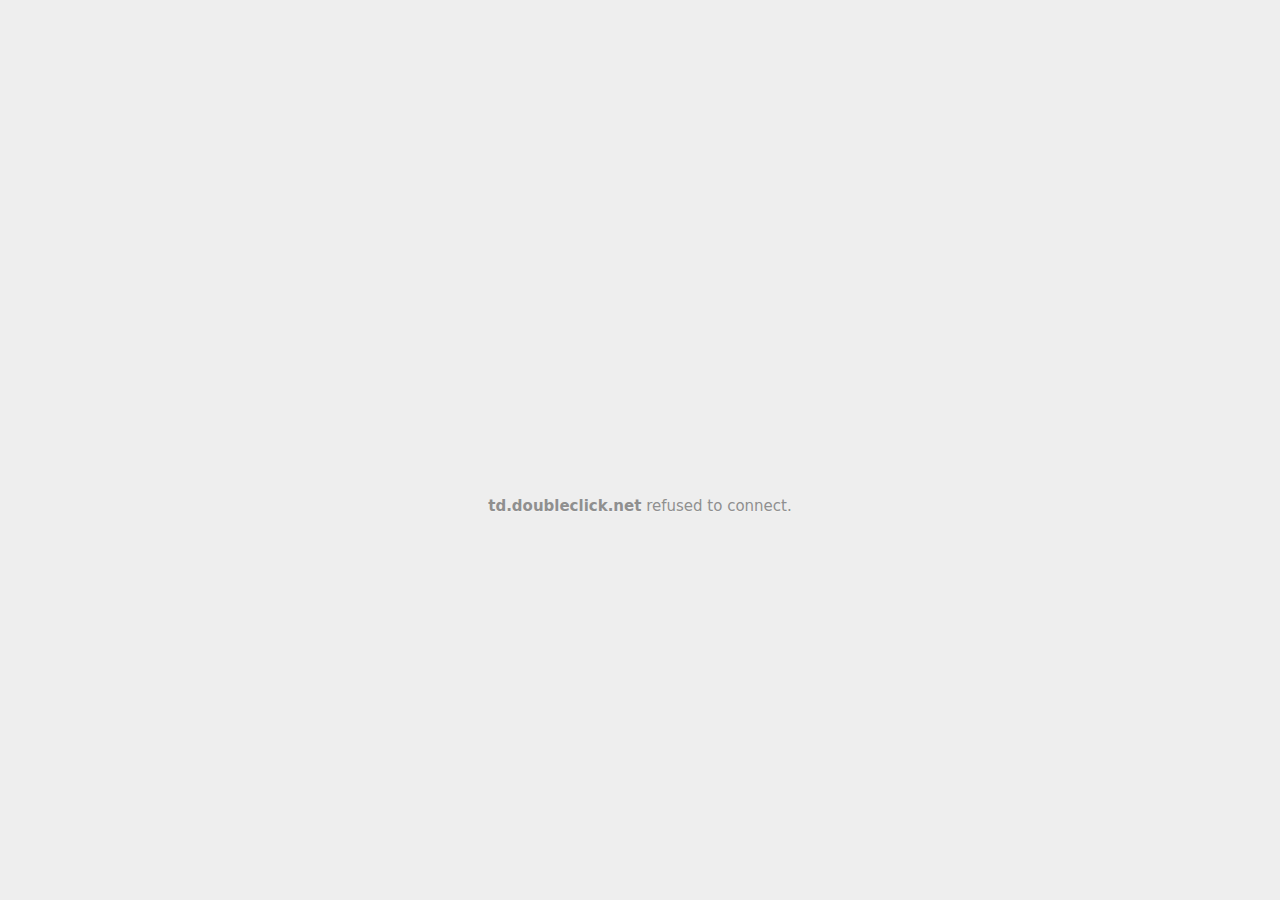
<file: Bhavesh/16735431429.html>
<!DOCTYPE html>
<!-- saved from url=(0029)chrome-error://chromewebdata/ -->
<html dir="ltr" lang="en" subframe=""><head><meta http-equiv="Content-Type" content="text/html; charset=UTF-8">
  
  <meta name="color-scheme" content="light dark">
  <meta name="theme-color" content="#fff">
  <meta name="viewport" content="width=device-width, initial-scale=1.0,
                                 maximum-scale=1.0, user-scalable=no">
  <title>td.doubleclick.net</title>
  <style>/* Copyright 2017 The Chromium Authors
 * Use of this source code is governed by a BSD-style license that can be
 * found in the LICENSE file. */

a {
  color: var(--link-color);
}

body {
  --background-color: #fff;
  --error-code-color: var(--google-gray-700);
  --google-blue-50: rgb(232, 240, 254);
  --google-blue-100: rgb(210, 227, 252);
  --google-blue-300: rgb(138, 180, 248);
  --google-blue-600: rgb(26, 115, 232);
  --google-blue-700: rgb(25, 103, 210);
  --google-gray-100: rgb(241, 243, 244);
  --google-gray-300: rgb(218, 220, 224);
  --google-gray-500: rgb(154, 160, 166);
  --google-gray-50: rgb(248, 249, 250);
  --google-gray-600: rgb(128, 134, 139);
  --google-gray-700: rgb(95, 99, 104);
  --google-gray-800: rgb(60, 64, 67);
  --google-gray-900: rgb(32, 33, 36);
  --heading-color: var(--google-gray-900);
  --link-color: rgb(88, 88, 88);
  --primary-button-fill-color-active: var(--google-blue-700);
  --primary-button-fill-color: var(--google-blue-600);
  --primary-button-text-color: #fff;
  --quiet-background-color: rgb(247, 247, 247);
  --secondary-button-border-color: var(--google-gray-500);
  --secondary-button-fill-color: #fff;
  --secondary-button-hover-border-color: var(--google-gray-600);
  --secondary-button-hover-fill-color: var(--google-gray-50);
  --secondary-button-text-color: var(--google-gray-700);
  --small-link-color: var(--google-gray-700);
  --text-color: var(--google-gray-700);
  background: var(--background-color);
  color: var(--text-color);
  word-wrap: break-word;
}

.nav-wrapper .secondary-button {
  background: var(--secondary-button-fill-color);
  border: 1px solid var(--secondary-button-border-color);
  color: var(--secondary-button-text-color);
  float: none;
  margin: 0;
  padding: 8px 16px;
}

.hidden {
  display: none;
}

html {
  -webkit-text-size-adjust: 100%;
  font-size: 125%;
}

.icon {
  background-repeat: no-repeat;
  background-size: 100%;
}

@media (prefers-color-scheme: dark) {
  body {
    --background-color: var(--google-gray-900);
    --error-code-color: var(--google-gray-500);
    --heading-color: var(--google-gray-500);
    --link-color: var(--google-blue-300);
    --primary-button-fill-color-active: rgb(129, 162, 208);
    --primary-button-fill-color: var(--google-blue-300);
    --primary-button-text-color: var(--google-gray-900);
    --quiet-background-color: var(--background-color);
    --secondary-button-border-color: var(--google-gray-700);
    --secondary-button-fill-color: var(--google-gray-900);
    --secondary-button-hover-fill-color: rgb(48, 51, 57);
    --secondary-button-text-color: var(--google-blue-300);
    --small-link-color: var(--google-blue-300);
    --text-color: var(--google-gray-500);
  }
}
</style>
  <style>/* Copyright 2014 The Chromium Authors
   Use of this source code is governed by a BSD-style license that can be
   found in the LICENSE file. */

button {
  border: 0;
  border-radius: 20px;
  box-sizing: border-box;
  color: var(--primary-button-text-color);
  cursor: pointer;
  float: right;
  font-size: .875em;
  margin: 0;
  padding: 8px 16px;
  transition: box-shadow 150ms cubic-bezier(0.4, 0, 0.2, 1);
  user-select: none;
}

[dir='rtl'] button {
  float: left;
}

.bad-clock button,
.captive-portal button,
.https-only button,
.insecure-form button,
.lookalike-url button,
.main-frame-blocked button,
.neterror button,
.pdf button,
.ssl button,
.enterprise-block button,
.enterprise-warn button,
.managed-profile-required button,
.safe-browsing-billing button,
.supervised-user-verify button,
.supervised-user-verify-subframe button {
  background: var(--primary-button-fill-color);
}

button:active {
  background: var(--primary-button-fill-color-active);
  outline: 0;
}

#debugging {
  display: inline;
  overflow: auto;
}

.debugging-content {
  line-height: 1em;
  margin-bottom: 0;
  margin-top: 1em;
}

.debugging-content-fixed-width {
  display: block;
  font-family: monospace;
  font-size: 1.2em;
  margin-top: 0.5em;
}

.debugging-title {
  font-weight: bold;
}

#details {
  margin: 0 0 50px;
}

#details p:not(:first-of-type) {
  margin-top: 20px;
}

.secondary-button:active {
  border-color: white;
  box-shadow: 0 1px 2px 0 rgba(60, 64, 67, .3),
      0 2px 6px 2px rgba(60, 64, 67, .15);
}

.secondary-button:hover {
  background: var(--secondary-button-hover-fill-color);
  border-color: var(--secondary-button-hover-border-color);
  text-decoration: none;
}

.error-code {
  color: var(--error-code-color);
  font-size: .8em;
  margin-top: 12px;
  text-transform: uppercase;
}

#error-debugging-info {
  font-size: 0.8em;
}

h1 {
  color: var(--heading-color);
  font-size: 1.6em;
  font-weight: normal;
  line-height: 1.25em;
  margin-bottom: 16px;
}

h2 {
  font-size: 1.2em;
  font-weight: normal;
}

.icon {
  height: 72px;
  margin: 0 0 40px;
  width: 72px;
}

input[type=checkbox] {
  opacity: 0;
}

input[type=checkbox]:focus ~ .checkbox::after {
  outline: -webkit-focus-ring-color auto 5px;
}

.interstitial-wrapper {
  box-sizing: border-box;
  font-size: 1em;
  line-height: 1.6em;
  margin: 14vh auto 0;
  max-width: 600px;
  width: 100%;
}

#main-message > p {
  display: inline;
}

#extended-reporting-opt-in {
  font-size: .875em;
  margin-top: 32px;
}

#extended-reporting-opt-in label {
  display: grid;
  grid-template-columns: 1.8em 1fr;
  position: relative;
}

#enhanced-protection-message {
  border-radius: 20px;
  font-size: 1em;
  margin-top: 32px;
  padding: 10px 5px;
}

#enhanced-protection-message a {
  color: var(--google-red-10);
}

#enhanced-protection-message label {
  display: grid;
  grid-template-columns: 2.5em 1fr;
  position: relative;
}

#enhanced-protection-message div {
  margin: 0.5em;
}

#enhanced-protection-message .icon {
  height: 1.5em;
  vertical-align: middle;
  width: 1.5em;
}

.nav-wrapper {
  margin-top: 51px;
}

.nav-wrapper::after {
  clear: both;
  content: '';
  display: table;
  width: 100%;
}

.small-link {
  color: var(--small-link-color);
  font-size: .875em;
}

.checkboxes {
  flex: 0 0 24px;
}

.checkbox {
  --padding: .9em;
  background: transparent;
  display: block;
  height: 1em;
  left: -1em;
  padding-inline-start: var(--padding);
  position: absolute;
  right: 0;
  top: -.5em;
  width: 1em;
}

.checkbox::after {
  border: 1px solid white;
  border-radius: 2px;
  content: '';
  height: 1em;
  left: var(--padding);
  position: absolute;
  top: var(--padding);
  width: 1em;
}

.checkbox::before {
  background: transparent;
  border: 2px solid white;
  border-inline-end-width: 0;
  border-top-width: 0;
  content: '';
  height: .2em;
  left: calc(.3em + var(--padding));
  opacity: 0;
  position: absolute;
  top: calc(.3em  + var(--padding));
  transform: rotate(-45deg);
  width: .5em;
}

input[type=checkbox]:checked ~ .checkbox::before {
  opacity: 1;
}

@media (max-width: 700px) {
  .interstitial-wrapper {
    padding: 0 10%;
  }

  #error-debugging-info {
    overflow: auto;
  }
}

@media (max-width: 420px) {
  button,
  [dir='rtl'] button,
  .small-link {
    float: none;
    font-size: .825em;
    font-weight: 500;
    margin: 0;
    width: 100%;
  }

  button {
    padding: 16px 24px;
  }

  #details {
    margin: 20px 0 20px 0;
  }

  #details p:not(:first-of-type) {
    margin-top: 10px;
  }

  .secondary-button:not(.hidden) {
    display: block;
    margin-top: 20px;
    text-align: center;
    width: 100%;
  }

  .interstitial-wrapper {
    padding: 0 5%;
  }

  #extended-reporting-opt-in {
    margin-top: 24px;
  }

  #enhanced-protection-message {
    margin-top: 24px;
  }

  .nav-wrapper {
    margin-top: 30px;
  }
}

/**
 * Mobile specific styling.
 * Navigation buttons are anchored to the bottom of the screen.
 * Details message replaces the top content in its own scrollable area.
 */

@media (max-width: 420px) {
  .nav-wrapper .secondary-button {
    border: 0;
    margin: 16px 0 0;
    margin-inline-end: 0;
    padding-bottom: 16px;
    padding-top: 16px;
  }
}

/* Fixed nav. */
@media (min-width: 240px) and (max-width: 420px) and
       (min-height: 401px),
       (min-width: 421px) and (min-height: 240px) and
       (max-height: 560px) {
  body .nav-wrapper {
    background: var(--background-color);
    bottom: 0;
    box-shadow: 0 -12px 24px var(--background-color);
    left: 0;
    margin: 0 auto;
    max-width: 736px;
    padding-inline-end: 24px;
    padding-inline-start: 24px;
    position: fixed;
    right: 0;
    width: 100%;
    z-index: 2;
  }

  .interstitial-wrapper {
    max-width: 736px;
  }

  #details,
  #main-content {
    padding-bottom: 40px;
  }

  #details {
    padding-top: 5.5vh;
  }

  button.small-link {
    color: var(--google-blue-600);
  }
}

@media (max-width: 420px) and (orientation: portrait),
       (max-height: 560px) {
  body {
    margin: 0 auto;
  }

  button,
  [dir='rtl'] button,
  button.small-link,
  .nav-wrapper .secondary-button {
    font-family: Roboto-Regular,Helvetica;
    font-size: .933em;
    margin: 6px 0;
    transform: translatez(0);
  }

  .nav-wrapper {
    box-sizing: border-box;
    padding-bottom: 8px;
    width: 100%;
  }

  #details {
    box-sizing: border-box;
    height: auto;
    margin: 0;
    opacity: 1;
    transition: opacity 250ms cubic-bezier(0.4, 0, 0.2, 1);
  }

  #details.hidden,
  #main-content.hidden {
    height: 0;
    opacity: 0;
    overflow: hidden;
    padding-bottom: 0;
    transition: none;
  }

  h1 {
    font-size: 1.5em;
    margin-bottom: 8px;
  }

  .icon {
    margin-bottom: 5.69vh;
  }

  .interstitial-wrapper {
    box-sizing: border-box;
    margin: 7vh auto 12px;
    padding: 0 24px;
    position: relative;
  }

  .interstitial-wrapper p {
    font-size: .95em;
    line-height: 1.61em;
    margin-top: 8px;
  }

  #main-content {
    margin: 0;
    transition: opacity 100ms cubic-bezier(0.4, 0, 0.2, 1);
  }

  .small-link {
    border: 0;
  }

  .suggested-left > #control-buttons,
  .suggested-right > #control-buttons {
    float: none;
    margin: 0;
  }
}

@media (min-width: 421px) and (min-height: 500px) and (max-height: 560px) {
  .interstitial-wrapper {
    margin-top: 10vh;
  }
}

@media (min-height: 400px) and (orientation:portrait) {
  .interstitial-wrapper {
    margin-bottom: 145px;
  }
}

@media (min-height: 299px) {
  .nav-wrapper {
    padding-bottom: 16px;
  }
}

@media (max-height: 560px) and (min-height: 240px) and (orientation:landscape) {
  .extended-reporting-has-checkbox #details {
    padding-bottom: 80px;
  }
}

@media (min-height: 500px) and (max-height: 650px) and (max-width: 414px) and
       (orientation: portrait) {
  .interstitial-wrapper {
    margin-top: 7vh;
  }
}

@media (min-height: 650px) and (max-width: 414px) and (orientation: portrait) {
  .interstitial-wrapper {
    margin-top: 10vh;
  }
}

/* Small mobile screens. No fixed nav. */
@media (max-height: 400px) and (orientation: portrait),
       (max-height: 239px) and (orientation: landscape),
       (max-width: 419px) and (max-height: 399px) {
  .interstitial-wrapper {
    display: flex;
    flex-direction: column;
    margin-bottom: 0;
  }

  #details {
    flex: 1 1 auto;
    order: 0;
  }

  #main-content {
    flex: 1 1 auto;
    order: 0;
  }

  .nav-wrapper {
    flex: 0 1 auto;
    margin-top: 8px;
    order: 1;
    padding-inline-end: 0;
    padding-inline-start: 0;
    position: relative;
    width: 100%;
  }

  button,
  .nav-wrapper .secondary-button {
    padding: 16px 24px;
  }

  button.small-link {
    color: var(--google-blue-600);
  }
}

@media (max-width: 239px) and (orientation: portrait) {
  .nav-wrapper {
    padding-inline-end: 0;
    padding-inline-start: 0;
  }
}
</style>
  <style>/* Copyright 2013 The Chromium Authors
 * Use of this source code is governed by a BSD-style license that can be
 * found in the LICENSE file. */

/* Don't use the main frame div when the error is in a subframe. */
html[subframe] #main-frame-error {
  display: none;
}

/* Don't use the subframe error div when the error is in a main frame. */
html:not([subframe]) #sub-frame-error {
  display: none;
}

h1 {
  margin-top: 0;
  word-wrap: break-word;
}

h1 span {
  font-weight: 500;
}

a {
  text-decoration: none;
}

.icon {
  -webkit-user-select: none;
  display: inline-block;
}

.icon-generic {
  /* Can't access chrome://theme/IDR_ERROR_NETWORK_GENERIC from an untrusted
   * renderer process, so embed the resource manually. */
  content: image-set(
      url([data-uri]) 1x,
      url([data-uri]) 2x);
}

.icon-info {
  content: image-set(
      url([data-uri]) 1x,
      url([data-uri]) 2x);
}

.icon-offline {
  content: image-set(
      url([data-uri]) 1x,
      url([data-uri]) 2x);
  position: relative;
}

.icon-disabled {
  content: image-set(
      url([data-uri]) 1x,
      url([data-uri]) 2x);
  width: 112px;
}

.hidden {
  display: none;
}

#suggestions-list a {
  color: var(--google-blue-600);
}

#suggestions-list p {
  margin-block-end: 0;
}

#suggestions-list ul {
  margin-top: 0;
}

.single-suggestion {
  list-style-type: none;
  padding-inline-start: 0;
}

.link-button {
  color: rgb(66, 133, 244);
  display: inline-block;
  font-weight: bold;
  text-transform: uppercase;
}

#sub-frame-error-details {

  color: #8F8F8F;

  /* Not done on mobile for performance reasons. */
  text-shadow: 0 1px 0 rgba(255,255,255,0.3);

}

.secondary-button {
  background: #d9d9d9;
  color: #696969;
  margin-inline-end: 16px;
}

.snackbar {
  background: #323232;
  border-radius: 2px;
  bottom: 24px;
  box-sizing: border-box;
  color: #fff;
  font-size: .87em;
  left: 24px;
  max-width: 568px;
  min-width: 288px;
  opacity: 0;
  padding: 16px 24px 12px;
  position: fixed;
  transform: translateY(90px);
  will-change: opacity, transform;
  z-index: 999;
}

.snackbar-show {
  -webkit-animation:
    show-snackbar 250ms cubic-bezier(0, 0, 0.2, 1) forwards,
    hide-snackbar 250ms cubic-bezier(0.4, 0, 1, 1) forwards 5s;
}

@-webkit-keyframes show-snackbar {
  100% {
    opacity: 1;
    transform: translateY(0);
  }
}

@-webkit-keyframes hide-snackbar {
  0% {
    opacity: 1;
    transform: translateY(0);
  }
  100% {
    opacity: 0;
    transform: translateY(90px);
  }
}

.suggestions {
  margin-top: 18px;
}

.suggestion-header {
  font-weight: bold;
  margin-bottom: 4px;
}

.suggestion-body {
  color: #777;
}

/* Decrease padding at low sizes. */
@media (max-width: 640px), (max-height: 640px) {
  h1 {
    margin: 0 0 15px;
  }
  .suggestions {
    margin-top: 10px;
  }
  .suggestion-header {
    margin-bottom: 0;
  }
}

#cancel-save-page-button {
  background-image: url([data-uri]);
  background-position: right 27px center;
  background-repeat: no-repeat;
  border: 1px solid var(--google-gray-300);
  border-radius: 5px;
  color: var(--google-gray-700);
  margin-bottom: 26px;
  padding-bottom: 16px;
  padding-inline-end: 88px;
  padding-inline-start: 16px;
  padding-top: 16px;
  text-align: start;
}

html[dir='rtl'] #cancel-save-page-button {
  background-position: left 27px center;
}

#save-page-for-later-button {
  display: flex;
  justify-content: start;
}

#save-page-for-later-button a::before {
  content: url([data-uri]);
  display: inline-block;
  margin-inline-end: 4px;
  vertical-align: -webkit-baseline-middle;
}

.hidden#save-page-for-later-button {
  display: none;
}

/* Don't allow overflow when in a subframe. */
html[subframe] body {
  overflow: hidden;
}

#sub-frame-error {
  -webkit-align-items: center;
  -webkit-flex-flow: column;
  -webkit-justify-content: center;
  background-color: #DDD;
  display: -webkit-flex;
  height: 100%;
  left: 0;
  position: absolute;
  text-align: center;
  top: 0;
  transition: background-color 200ms ease-in-out;
  width: 100%;
}

#sub-frame-error:hover {
  background-color: #EEE;
}

#sub-frame-error .icon-generic {
  margin: 0 0 16px;
}

#sub-frame-error-details {
  margin: 0 10px;
  text-align: center;
  opacity: 0;
}

/* Show details only when hovering. */
#sub-frame-error:hover #sub-frame-error-details {
  opacity: 1;
}

/* If the iframe is too small, always hide the error code. */
/* TODO(mmenke): See if overflow: no-display works better, once supported. */
@media (max-width: 200px), (max-height: 95px) {
  #sub-frame-error-details {
    display: none;
  }
}

/* Adjust icon for small embedded frames in apps. */
@media (max-height: 100px) {
  #sub-frame-error .icon-generic {
    height: auto;
    margin: 0;
    padding-top: 0;
    width: 25px;
  }
}

/* details-button is special; it's a <button> element that looks like a link. */
#details-button {
  box-shadow: none;
  min-width: 0;
}

/* Styles for platform dependent separation of controls and details button. */
.suggested-left > #control-buttons,
.suggested-right > #details-button {
  float: left;
}

.suggested-right > #control-buttons,
.suggested-left > #details-button {
  float: right;
}

.suggested-left .secondary-button {
  margin-inline-end: 0;
  margin-inline-start: 16px;
}

#details-button.singular {
  float: none;
}

/* download-button shows both icon and text. */
#download-button {
  padding-bottom: 4px;
  padding-top: 4px;
  position: relative;
}

#download-button::before {
  background: image-set(
      url([data-uri]) 1x,
      url([data-uri]) 2x)
    no-repeat;
  content: '';
  display: inline-block;
  height: 24px;
  margin-inline-end: 4px;
  margin-inline-start: -4px;
  vertical-align: middle;
  width: 24px;
}

#download-button:disabled {
  background: rgb(180, 206, 249);
  color: rgb(255, 255, 255);
}

#buttons::after {
  clear: both;
  content: '';
  display: block;
  width: 100%;
}

/* Offline page */
html[dir='rtl'] .runner-container,
html[dir='rtl'].offline .icon-offline {
  transform: scaleX(-1);
}

.offline {
  transition: filter 1.5s cubic-bezier(0.65, 0.05, 0.36, 1),
              background-color 1.5s cubic-bezier(0.65, 0.05, 0.36, 1);

  will-change: filter, background-color;

}

.offline body {
  transition: background-color 1.5s cubic-bezier(0.65, 0.05, 0.36, 1);
}

.offline #main-message > p {
  display: none;
}

.offline.inverted {
  background-color: #fff;
  filter: invert(1);
}

.offline.inverted body {
  background-color: #fff;
}

.offline .interstitial-wrapper {
  color: var(--text-color);
  font-size: 1em;
  line-height: 1.55;
  margin: 0 auto;
  max-width: 600px;
  padding-top: 100px;
  position: relative;
  width: 100%;
}

.offline .runner-container {
  direction: ltr;
  height: 150px;
  max-width: 600px;
  overflow: hidden;
  position: absolute;
  top: 35px;
  width: 44px;
}

.offline .runner-container:focus {
  outline: none;
}

.offline .runner-container:focus-visible {
  outline: 3px solid var(--google-blue-300);
}

.offline .runner-canvas {
  height: 150px;
  max-width: 600px;
  opacity: 1;
  overflow: hidden;
  position: absolute;
  top: 0;
  z-index: 10;
}

.offline .controller {
  height: 100vh;
  left: 0;
  position: absolute;
  top: 0;
  width: 100vw;
  z-index: 9;
}

#offline-resources {
  display: none;
}

#offline-instruction {
  image-rendering: pixelated;
  left: 0;
  margin: auto;
  position: absolute;
  right: 0;
  top: 60px;
  width: fit-content;
}

.offline-runner-live-region {
  bottom: 0;
  clip-path: polygon(0 0, 0 0, 0 0);
  color: var(--background-color);
  display: block;
  font-size: xx-small;
  overflow: hidden;
  position: absolute;
  text-align: center;
  transition: color 1.5s cubic-bezier(0.65, 0.05, 0.36, 1);
  user-select: none;
}

/* Custom toggle */
.slow-speed-option {
  align-items: center;
  background: var(--google-gray-50);
  border-radius: 24px/50%;
  bottom: 0;
  color: var(--error-code-color);
  display: inline-flex;
  font-size: 1em;
  left: 0;
  line-height: 1.1em;
  margin: 5px auto;
  padding: 2px 12px 3px 20px;
  position: absolute;
  right: 0;
  width: max-content;
  z-index: 999;
}

.slow-speed-option.hidden {
  display: none;
}

.slow-speed-option [type=checkbox] {
  opacity: 0;
  pointer-events: none;
  position: absolute;
}

.slow-speed-option .slow-speed-toggle {
  cursor: pointer;
  margin-inline-start: 8px;
  padding: 8px 4px;
  position: relative;
}

.slow-speed-option [type=checkbox]:disabled ~ .slow-speed-toggle {
  cursor: default;
}

.slow-speed-option-label [type=checkbox] {
  opacity: 0;
  pointer-events: none;
  position: absolute;
}

.slow-speed-option .slow-speed-toggle::before,
.slow-speed-option .slow-speed-toggle::after {
  content: '';
  display: block;
  margin: 0 3px;
  transition: all 100ms cubic-bezier(0.4, 0, 1, 1);
}

.slow-speed-option .slow-speed-toggle::before {
  background: rgb(189,193,198);
  border-radius: 0.65em;
  height: 0.9em;
  width: 2em;
}

.slow-speed-option .slow-speed-toggle::after {
  background: #fff;
  border-radius: 50%;
  box-shadow: 0 1px 3px 0 rgb(0 0 0 / 40%);
  height: 1.2em;
  position: absolute;
  top: 51%;
  transform: translate(-20%, -50%);
  width: 1.1em;
}

.slow-speed-option [type=checkbox]:focus + .slow-speed-toggle {
  box-shadow: 0 0 8px rgb(94, 158, 214);
  outline: 1px solid rgb(93, 157, 213);
}

.slow-speed-option [type=checkbox]:checked + .slow-speed-toggle::before {
  background: var(--google-blue-600);
  opacity: 0.5;
}

.slow-speed-option [type=checkbox]:checked + .slow-speed-toggle::after {
  background: var(--google-blue-600);
  transform: translate(calc(2em - 90%), -50%);
}

.slow-speed-option [type=checkbox]:checked:disabled +
  .slow-speed-toggle::before {
  background: rgb(189,193,198);
}

.slow-speed-option [type=checkbox]:checked:disabled +
  .slow-speed-toggle::after {
  background: var(--google-gray-50);
}

@media (max-width: 420px) {
  #download-button {
    padding-bottom: 12px;
    padding-top: 12px;
  }

  .suggested-left > #control-buttons,
  .suggested-right > #control-buttons {
    float: none;
  }

  .snackbar {
    border-radius: 0;
    bottom: 0;
    left: 0;
    width: 100%;
  }
}

@media (max-height: 350px) {
  h1 {
    margin: 0 0 15px;
  }

  .icon-offline {
    margin: 0 0 10px;
  }

  .interstitial-wrapper {
    margin-top: 5%;
  }

  .nav-wrapper {
    margin-top: 30px;
  }
}

@media (min-width: 420px) and (max-width: 736px) and
       (min-height: 240px) and (max-height: 420px) and
       (orientation:landscape) {
  .interstitial-wrapper {
    margin-bottom: 100px;
  }
}

@media (max-width: 360px) and (max-height: 480px) {
  .offline .interstitial-wrapper {
    padding-top: 60px;
  }

  .offline .runner-container {
    top: 8px;
  }
}

@media (min-height: 240px) and (orientation: landscape) {
  .offline .interstitial-wrapper {
    margin-bottom: 90px;
  }

  .icon-offline {
    margin-bottom: 20px;
  }
}

@media (max-height: 320px) and (orientation: landscape) {
  .icon-offline {
    margin-bottom: 0;
  }

  .offline .runner-container {
    top: 10px;
  }
}

@media (max-width: 240px) {
  button {
    padding-inline-end: 12px;
    padding-inline-start: 12px;
  }

  .interstitial-wrapper {
    overflow: inherit;
    padding: 0 8px;
  }
}

@media (max-width: 120px) {
  button {
    width: auto;
  }
}

.arcade-mode,
.arcade-mode .runner-container,
.arcade-mode .runner-canvas {
  image-rendering: pixelated;
  max-width: 100%;
  overflow: hidden;
}

.arcade-mode #buttons,
.arcade-mode #main-content {
  opacity: 0;
  overflow: hidden;
}

.arcade-mode .interstitial-wrapper {
  height: 100vh;
  max-width: 100%;
  overflow: hidden;
}

.arcade-mode .runner-container {
  left: 0;
  margin: auto;
  right: 0;
  transform-origin: top center;
  transition: transform 250ms cubic-bezier(0.4, 0, 1, 1) 400ms;
  z-index: 2;
}

@media (prefers-color-scheme: dark) {
  .icon {
    filter: invert(1);
  }

  .offline .runner-canvas {
    filter: invert(1);
  }

  .offline.inverted {
    background-color: var(--background-color);
    filter: invert(0);
  }

  .offline.inverted body {
    background-color: #fff;
  }

  .offline.inverted .offline-runner-live-region {
    color: #fff;
  }

  #suggestions-list a {
    color: var(--link-color);
  }

  .slow-speed-option {
    background: var(--google-gray-800);
    color: var(--google-gray-100);
  }

  .slow-speed-option .slow-speed-toggle::before,
  .slow-speed-option [type=checkbox]:checked:disabled +
    .slow-speed-toggle::before {
     background: rgb(189,193,198);
  }

  .slow-speed-option [type=checkbox]:checked + .slow-speed-toggle::after,
  .slow-speed-option [type=checkbox]:checked + .slow-speed-toggle::before {
    background: var(--google-blue-300);
  }
}

#main-frame-error:not(.showing-details) #details {
  display: none;
}

@media (min-width: 240px) and (max-width: 420px) and (min-height: 401px),
       (min-height: 240px) and (max-height: 560px) and (min-width: 421px) {
  #main-frame-error.showing-details #main-content,
  #main-frame-error.showing-details .runner-container {
    display: none;
  }
}
</style>


  <script>// Copyright 2022 The Chromium Authors
// Use of this source code is governed by a BSD-style license that can be
// found in the LICENSE file.
function assert(value,message){if(value){return}throw new Error("Assertion failed"+(message?`: ${message}`:""))}
// Copyright 2022 The Chromium Authors
// Use of this source code is governed by a BSD-style license that can be
// found in the LICENSE file.
class LoadTimeData{data_=null;set data(value){assert(!this.data_,"Re-setting data.");this.data_=value}valueExists(id){assert(this.data_,"No data. Did you remember to include strings.js?");return id in this.data_}getValue(id){assert(this.data_,"No data. Did you remember to include strings.js?");const value=this.data_[id];assert(typeof value!=="undefined","Could not find value for "+id);return value}getString(id){const value=this.getValue(id);assert(typeof value==="string",`[${value}] (${id}) is not a string`);return value}getStringF(id,...args){const value=this.getString(id);if(!value){return""}return this.substituteString(value,...args)}substituteString(label,...args){return label.replace(/\$(.|$|\n)/g,(function(m){assert(m.match(/\$[$1-9]/),"Unescaped $ found in localized string.");if(m==="$$"){return"$"}const substitute=args[Number(m[1])-1];if(substitute===undefined||substitute===null){return""}return substitute.toString()}))}getSubstitutedStringPieces(label,...args){const pieces=(label.match(/(\$[1-9])|(([^$]|\$([^1-9]|$))+)/g)||[]).map((function(p){if(!p.match(/^\$[1-9]$/)){assert((p.match(/\$/g)||[]).length%2===0,"Unescaped $ found in localized string.");return{value:p.replace(/\$\$/g,"$"),arg:null}}const substitute=args[Number(p[1])-1];if(substitute===undefined||substitute===null){return{value:"",arg:p}}return{value:substitute.toString(),arg:p}}));return pieces}getBoolean(id){const value=this.getValue(id);assert(typeof value==="boolean",`[${value}] (${id}) is not a boolean`);return value}getInteger(id){const value=this.getValue(id);assert(typeof value==="number",`[${value}] (${id}) is not a number`);assert(value===Math.floor(value),"Number isn't integer: "+value);return value}overrideValues(replacements){assert(typeof replacements==="object","Replacements must be a dictionary object.");assert(this.data_,"Data must exist before being overridden");for(const key in replacements){this.data_[key]=replacements[key]}}resetForTesting(newData=null){this.data_=newData}isInitialized(){return this.data_!==null}}const loadTimeData=new LoadTimeData;
// Copyright 2022 The Chromium Authors
// Use of this source code is governed by a BSD-style license that can be
// found in the LICENSE file.
function getRequiredElement(id){const el=document.querySelector(`#${id}`);assert(el);assert(el instanceof HTMLElement);return el}
/**
 * @license
 * Copyright 2019 Google LLC
 * SPDX-License-Identifier: BSD-3-Clause
 */const t$3=globalThis,e$3=t$3.ShadowRoot&&(void 0===t$3.ShadyCSS||t$3.ShadyCSS.nativeShadow)&&"adoptedStyleSheets"in Document.prototype&&"replace"in CSSStyleSheet.prototype,s$3=Symbol(),o$4=new WeakMap;let n$3=class n{constructor(t,e,o){if(this._$cssResult$=!0,o!==s$3)throw Error("CSSResult is not constructable. Use `unsafeCSS` or `css` instead.");this.cssText=t,this.t=e}get styleSheet(){let t=this.o;const s=this.t;if(e$3&&void 0===t){const e=void 0!==s&&1===s.length;e&&(t=o$4.get(s)),void 0===t&&((this.o=t=new CSSStyleSheet).replaceSync(this.cssText),e&&o$4.set(s,t))}return t}toString(){return this.cssText}};const r$3=t=>new n$3("string"==typeof t?t:t+"",void 0,s$3),S$1=(s,o)=>{if(e$3)s.adoptedStyleSheets=o.map((t=>t instanceof CSSStyleSheet?t:t.styleSheet));else for(const e of o){const o=document.createElement("style"),n=t$3.litNonce;void 0!==n&&o.setAttribute("nonce",n),o.textContent=e.cssText,s.appendChild(o)}},c$3=e$3?t=>t:t=>t instanceof CSSStyleSheet?(t=>{let e="";for(const s of t.cssRules)e+=s.cssText;return r$3(e)})(t):t
/**
 * @license
 * Copyright 2017 Google LLC
 * SPDX-License-Identifier: BSD-3-Clause
 */;const{is:i$3,defineProperty:e$2,getOwnPropertyDescriptor:h$2,getOwnPropertyNames:r$2,getOwnPropertySymbols:o$3,getPrototypeOf:n$2}=Object,a$1=globalThis,c$2=a$1.trustedTypes,l$1=c$2?c$2.emptyScript:"",p$1=a$1.reactiveElementPolyfillSupport,d$1=(t,s)=>t,u$1={toAttribute(t,s){switch(s){case Boolean:t=t?l$1:null;break;case Object:case Array:t=null==t?t:JSON.stringify(t)}return t},fromAttribute(t,s){let i=t;switch(s){case Boolean:i=null!==t;break;case Number:i=null===t?null:Number(t);break;case Object:case Array:try{i=JSON.parse(t)}catch(t){i=null}}return i}},f$3=(t,s)=>!i$3(t,s),b={attribute:!0,type:String,converter:u$1,reflect:!1,useDefault:!1,hasChanged:f$3};Symbol.metadata??=Symbol("metadata"),a$1.litPropertyMetadata??=new WeakMap;let y$1=class y extends HTMLElement{static addInitializer(t){this._$Ei(),(this.l??=[]).push(t)}static get observedAttributes(){return this.finalize(),this._$Eh&&[...this._$Eh.keys()]}static createProperty(t,s=b){if(s.state&&(s.attribute=!1),this._$Ei(),this.prototype.hasOwnProperty(t)&&((s=Object.create(s)).wrapped=!0),this.elementProperties.set(t,s),!s.noAccessor){const i=Symbol(),h=this.getPropertyDescriptor(t,i,s);void 0!==h&&e$2(this.prototype,t,h)}}static getPropertyDescriptor(t,s,i){const{get:e,set:r}=h$2(this.prototype,t)??{get(){return this[s]},set(t){this[s]=t}};return{get:e,set(s){const h=e?.call(this);r?.call(this,s),this.requestUpdate(t,h,i)},configurable:!0,enumerable:!0}}static getPropertyOptions(t){return this.elementProperties.get(t)??b}static _$Ei(){if(this.hasOwnProperty(d$1("elementProperties")))return;const t=n$2(this);t.finalize(),void 0!==t.l&&(this.l=[...t.l]),this.elementProperties=new Map(t.elementProperties)}static finalize(){if(this.hasOwnProperty(d$1("finalized")))return;if(this.finalized=!0,this._$Ei(),this.hasOwnProperty(d$1("properties"))){const t=this.properties,s=[...r$2(t),...o$3(t)];for(const i of s)this.createProperty(i,t[i])}const t=this[Symbol.metadata];if(null!==t){const s=litPropertyMetadata.get(t);if(void 0!==s)for(const[t,i]of s)this.elementProperties.set(t,i)}this._$Eh=new Map;for(const[t,s]of this.elementProperties){const i=this._$Eu(t,s);void 0!==i&&this._$Eh.set(i,t)}this.elementStyles=this.finalizeStyles(this.styles)}static finalizeStyles(s){const i=[];if(Array.isArray(s)){const e=new Set(s.flat(1/0).reverse());for(const s of e)i.unshift(c$3(s))}else void 0!==s&&i.push(c$3(s));return i}static _$Eu(t,s){const i=s.attribute;return!1===i?void 0:"string"==typeof i?i:"string"==typeof t?t.toLowerCase():void 0}constructor(){super(),this._$Ep=void 0,this.isUpdatePending=!1,this.hasUpdated=!1,this._$Em=null,this._$Ev()}_$Ev(){this._$ES=new Promise((t=>this.enableUpdating=t)),this._$AL=new Map,this._$E_(),this.requestUpdate(),this.constructor.l?.forEach((t=>t(this)))}addController(t){(this._$EO??=new Set).add(t),void 0!==this.renderRoot&&this.isConnected&&t.hostConnected?.()}removeController(t){this._$EO?.delete(t)}_$E_(){const t=new Map,s=this.constructor.elementProperties;for(const i of s.keys())this.hasOwnProperty(i)&&(t.set(i,this[i]),delete this[i]);t.size>0&&(this._$Ep=t)}createRenderRoot(){const t=this.shadowRoot??this.attachShadow(this.constructor.shadowRootOptions);return S$1(t,this.constructor.elementStyles),t}connectedCallback(){this.renderRoot??=this.createRenderRoot(),this.enableUpdating(!0),this._$EO?.forEach((t=>t.hostConnected?.()))}enableUpdating(t){}disconnectedCallback(){this._$EO?.forEach((t=>t.hostDisconnected?.()))}attributeChangedCallback(t,s,i){this._$AK(t,i)}_$ET(t,s){const i=this.constructor.elementProperties.get(t),e=this.constructor._$Eu(t,i);if(void 0!==e&&!0===i.reflect){const h=(void 0!==i.converter?.toAttribute?i.converter:u$1).toAttribute(s,i.type);this._$Em=t,null==h?this.removeAttribute(e):this.setAttribute(e,h),this._$Em=null}}_$AK(t,s){const i=this.constructor,e=i._$Eh.get(t);if(void 0!==e&&this._$Em!==e){const t=i.getPropertyOptions(e),h="function"==typeof t.converter?{fromAttribute:t.converter}:void 0!==t.converter?.fromAttribute?t.converter:u$1;this._$Em=e,this[e]=h.fromAttribute(s,t.type)??this._$Ej?.get(e)??null,this._$Em=null}}requestUpdate(t,s,i){if(void 0!==t){const e=this.constructor,h=this[t];if(i??=e.getPropertyOptions(t),!((i.hasChanged??f$3)(h,s)||i.useDefault&&i.reflect&&h===this._$Ej?.get(t)&&!this.hasAttribute(e._$Eu(t,i))))return;this.C(t,s,i)}!1===this.isUpdatePending&&(this._$ES=this._$EP())}C(t,s,{useDefault:i,reflect:e,wrapped:h},r){i&&!(this._$Ej??=new Map).has(t)&&(this._$Ej.set(t,r??s??this[t]),!0!==h||void 0!==r)||(this._$AL.has(t)||(this.hasUpdated||i||(s=void 0),this._$AL.set(t,s)),!0===e&&this._$Em!==t&&(this._$Eq??=new Set).add(t))}async _$EP(){this.isUpdatePending=!0;try{await this._$ES}catch(t){Promise.reject(t)}const t=this.scheduleUpdate();return null!=t&&await t,!this.isUpdatePending}scheduleUpdate(){return this.performUpdate()}performUpdate(){if(!this.isUpdatePending)return;if(!this.hasUpdated){if(this.renderRoot??=this.createRenderRoot(),this._$Ep){for(const[t,s]of this._$Ep)this[t]=s;this._$Ep=void 0}const t=this.constructor.elementProperties;if(t.size>0)for(const[s,i]of t){const{wrapped:t}=i,e=this[s];!0!==t||this._$AL.has(s)||void 0===e||this.C(s,void 0,i,e)}}let t=!1;const s=this._$AL;try{t=this.shouldUpdate(s),t?(this.willUpdate(s),this._$EO?.forEach((t=>t.hostUpdate?.())),this.update(s)):this._$EM()}catch(s){throw t=!1,this._$EM(),s}t&&this._$AE(s)}willUpdate(t){}_$AE(t){this._$EO?.forEach((t=>t.hostUpdated?.())),this.hasUpdated||(this.hasUpdated=!0,this.firstUpdated(t)),this.updated(t)}_$EM(){this._$AL=new Map,this.isUpdatePending=!1}get updateComplete(){return this.getUpdateComplete()}getUpdateComplete(){return this._$ES}shouldUpdate(t){return!0}update(t){this._$Eq&&=this._$Eq.forEach((t=>this._$ET(t,this[t]))),this._$EM()}updated(t){}firstUpdated(t){}};y$1.elementStyles=[],y$1.shadowRootOptions={mode:"open"},y$1[d$1("elementProperties")]=new Map,y$1[d$1("finalized")]=new Map,p$1?.({ReactiveElement:y$1}),(a$1.reactiveElementVersions??=[]).push("2.1.0");
/**
 * @license
 * Copyright 2017 Google LLC
 * SPDX-License-Identifier: BSD-3-Clause
 */const t$2=globalThis,i$2=t$2.trustedTypes,s$2=i$2?i$2.createPolicy("lit-html-desktop",{createHTML:t=>t}):void 0,e$1="$lit$",h$1=`lit$${Math.random().toFixed(9).slice(2)}$`,o$2="?"+h$1,n$1=`<${o$2}>`,r$1=document,l=()=>r$1.createComment(""),c$1=t=>null===t||"object"!=typeof t&&"function"!=typeof t,a=Array.isArray,u=t=>a(t)||"function"==typeof t?.[Symbol.iterator],d="[ \t\n\f\r]",f$2=/<(?:(!--|\/[^a-zA-Z])|(\/?[a-zA-Z][^>\s]*)|(\/?$))/g,v=/-->/g,_=/>/g,m=RegExp(`>|${d}(?:([^\\s"'>=/]+)(${d}*=${d}*(?:[^ \t\n\f\r"'\`<>=]|("|')|))|$)`,"g"),p=/'/g,g=/"/g,$=/^(?:script|style|textarea|title)$/i,y=t=>(i,...s)=>({_$litType$:t,strings:i,values:s}),x=y(1),T=Symbol.for("lit-noChange"),E=Symbol.for("lit-nothing"),A=new WeakMap,C=r$1.createTreeWalker(r$1,129);function P(t,i){if(!a(t)||!t.hasOwnProperty("raw"))throw Error("invalid template strings array");return void 0!==s$2?s$2.createHTML(i):i}const V=(t,i)=>{const s=t.length-1,o=[];let r,l=2===i?"<svg>":3===i?"<math>":"",c=f$2;for(let i=0;i<s;i++){const s=t[i];let a,u,d=-1,y=0;for(;y<s.length&&(c.lastIndex=y,u=c.exec(s),null!==u);)y=c.lastIndex,c===f$2?"!--"===u[1]?c=v:void 0!==u[1]?c=_:void 0!==u[2]?($.test(u[2])&&(r=RegExp("</"+u[2],"g")),c=m):void 0!==u[3]&&(c=m):c===m?">"===u[0]?(c=r??f$2,d=-1):void 0===u[1]?d=-2:(d=c.lastIndex-u[2].length,a=u[1],c=void 0===u[3]?m:'"'===u[3]?g:p):c===g||c===p?c=m:c===v||c===_?c=f$2:(c=m,r=void 0);const x=c===m&&t[i+1].startsWith("/>")?" ":"";l+=c===f$2?s+n$1:d>=0?(o.push(a),s.slice(0,d)+e$1+s.slice(d)+h$1+x):s+h$1+(-2===d?i:x)}return[P(t,l+(t[s]||"<?>")+(2===i?"</svg>":3===i?"</math>":"")),o]};class N{constructor({strings:t,_$litType$:s},n){let r;this.parts=[];let c=0,a=0;const u=t.length-1,d=this.parts,[f,v]=V(t,s);if(this.el=N.createElement(f,n),C.currentNode=this.el.content,2===s||3===s){const t=this.el.content.firstChild;t.replaceWith(...t.childNodes)}for(;null!==(r=C.nextNode())&&d.length<u;){if(1===r.nodeType){if(r.hasAttributes())for(const t of r.getAttributeNames())if(t.endsWith(e$1)){const i=v[a++],s=r.getAttribute(t).split(h$1),e=/([.?@])?(.*)/.exec(i);d.push({type:1,index:c,name:e[2],strings:s,ctor:"."===e[1]?H:"?"===e[1]?I:"@"===e[1]?L:k}),r.removeAttribute(t)}else t.startsWith(h$1)&&(d.push({type:6,index:c}),r.removeAttribute(t));if($.test(r.tagName)){const t=r.textContent.split(h$1),s=t.length-1;if(s>0){r.textContent=i$2?i$2.emptyScript:"";for(let i=0;i<s;i++)r.append(t[i],l()),C.nextNode(),d.push({type:2,index:++c});r.append(t[s],l())}}}else if(8===r.nodeType)if(r.data===o$2)d.push({type:2,index:c});else{let t=-1;for(;-1!==(t=r.data.indexOf(h$1,t+1));)d.push({type:7,index:c}),t+=h$1.length-1}c++}}static createElement(t,i){const s=r$1.createElement("template");return s.innerHTML=t,s}}function S(t,i,s=t,e){if(i===T)return i;let h=void 0!==e?s._$Co?.[e]:s._$Cl;const o=c$1(i)?void 0:i._$litDirective$;return h?.constructor!==o&&(h?._$AO?.(!1),void 0===o?h=void 0:(h=new o(t),h._$AT(t,s,e)),void 0!==e?(s._$Co??=[])[e]=h:s._$Cl=h),void 0!==h&&(i=S(t,h._$AS(t,i.values),h,e)),i}class M{constructor(t,i){this._$AV=[],this._$AN=void 0,this._$AD=t,this._$AM=i}get parentNode(){return this._$AM.parentNode}get _$AU(){return this._$AM._$AU}u(t){const{el:{content:i},parts:s}=this._$AD,e=(t?.creationScope??r$1).importNode(i,!0);C.currentNode=e;let h=C.nextNode(),o=0,n=0,l=s[0];for(;void 0!==l;){if(o===l.index){let i;2===l.type?i=new R(h,h.nextSibling,this,t):1===l.type?i=new l.ctor(h,l.name,l.strings,this,t):6===l.type&&(i=new z(h,this,t)),this._$AV.push(i),l=s[++n]}o!==l?.index&&(h=C.nextNode(),o++)}return C.currentNode=r$1,e}p(t){let i=0;for(const s of this._$AV)void 0!==s&&(void 0!==s.strings?(s._$AI(t,s,i),i+=s.strings.length-2):s._$AI(t[i])),i++}}class R{get _$AU(){return this._$AM?._$AU??this._$Cv}constructor(t,i,s,e){this.type=2,this._$AH=E,this._$AN=void 0,this._$AA=t,this._$AB=i,this._$AM=s,this.options=e,this._$Cv=e?.isConnected??!0}get parentNode(){let t=this._$AA.parentNode;const i=this._$AM;return void 0!==i&&11===t?.nodeType&&(t=i.parentNode),t}get startNode(){return this._$AA}get endNode(){return this._$AB}_$AI(t,i=this){t=S(this,t,i),c$1(t)?t===E||null==t||""===t?(this._$AH!==E&&this._$AR(),this._$AH=E):t!==this._$AH&&t!==T&&this._(t):void 0!==t._$litType$?this.$(t):void 0!==t.nodeType?this.T(t):u(t)?this.k(t):this._(t)}O(t){return this._$AA.parentNode.insertBefore(t,this._$AB)}T(t){this._$AH!==t&&(this._$AR(),this._$AH=this.O(t))}_(t){this._$AH!==E&&c$1(this._$AH)?this._$AA.nextSibling.data=t:this.T(r$1.createTextNode(t)),this._$AH=t}$(t){const{values:i,_$litType$:s}=t,e="number"==typeof s?this._$AC(t):(void 0===s.el&&(s.el=N.createElement(P(s.h,s.h[0]),this.options)),s);if(this._$AH?._$AD===e)this._$AH.p(i);else{const t=new M(e,this),s=t.u(this.options);t.p(i),this.T(s),this._$AH=t}}_$AC(t){let i=A.get(t.strings);return void 0===i&&A.set(t.strings,i=new N(t)),i}k(t){a(this._$AH)||(this._$AH=[],this._$AR());const i=this._$AH;let s,e=0;for(const h of t)e===i.length?i.push(s=new R(this.O(l()),this.O(l()),this,this.options)):s=i[e],s._$AI(h),e++;e<i.length&&(this._$AR(s&&s._$AB.nextSibling,e),i.length=e)}_$AR(t=this._$AA.nextSibling,i){for(this._$AP?.(!1,!0,i);t&&t!==this._$AB;){const i=t.nextSibling;t.remove(),t=i}}setConnected(t){void 0===this._$AM&&(this._$Cv=t,this._$AP?.(t))}}class k{get tagName(){return this.element.tagName}get _$AU(){return this._$AM._$AU}constructor(t,i,s,e,h){this.type=1,this._$AH=E,this._$AN=void 0,this.element=t,this.name=i,this._$AM=e,this.options=h,s.length>2||""!==s[0]||""!==s[1]?(this._$AH=Array(s.length-1).fill(new String),this.strings=s):this._$AH=E}_$AI(t,i=this,s,e){const h=this.strings;let o=!1;if(void 0===h)t=S(this,t,i,0),o=!c$1(t)||t!==this._$AH&&t!==T,o&&(this._$AH=t);else{const e=t;let n,r;for(t=h[0],n=0;n<h.length-1;n++)r=S(this,e[s+n],i,n),r===T&&(r=this._$AH[n]),o||=!c$1(r)||r!==this._$AH[n],r===E?t=E:t!==E&&(t+=(r??"")+h[n+1]),this._$AH[n]=r}o&&!e&&this.j(t)}j(t){t===E?this.element.removeAttribute(this.name):this.element.setAttribute(this.name,t??"")}}class H extends k{constructor(){super(...arguments),this.type=3}j(t){this.element[this.name]=t===E?void 0:t}}class I extends k{constructor(){super(...arguments),this.type=4}j(t){this.element.toggleAttribute(this.name,!!t&&t!==E)}}class L extends k{constructor(t,i,s,e,h){super(t,i,s,e,h),this.type=5}_$AI(t,i=this){if((t=S(this,t,i,0)??E)===T)return;const s=this._$AH,e=t===E&&s!==E||t.capture!==s.capture||t.once!==s.once||t.passive!==s.passive,h=t!==E&&(s===E||e);e&&this.element.removeEventListener(this.name,this,s),h&&this.element.addEventListener(this.name,this,t),this._$AH=t}handleEvent(t){"function"==typeof this._$AH?this._$AH.call(this.options?.host??this.element,t):this._$AH.handleEvent(t)}}class z{constructor(t,i,s){this.element=t,this.type=6,this._$AN=void 0,this._$AM=i,this.options=s}get _$AU(){return this._$AM._$AU}_$AI(t){S(this,t)}}const j=t$2.litHtmlPolyfillSupport;j?.(N,R),(t$2.litHtmlVersions??=[]).push("3.3.0");const B=(t,i,s)=>{const e=s?.renderBefore??i;let h=e._$litPart$;if(void 0===h){const t=s?.renderBefore??null;e._$litPart$=h=new R(i.insertBefore(l(),t),t,void 0,s??{})}return h._$AI(t),h
/**
 * @license
 * Copyright 2017 Google LLC
 * SPDX-License-Identifier: BSD-3-Clause
 */};const s$1=globalThis;let i$1=class i extends y$1{constructor(){super(...arguments),this.renderOptions={host:this},this._$Do=void 0}createRenderRoot(){const t=super.createRenderRoot();return this.renderOptions.renderBefore??=t.firstChild,t}update(t){const r=this.render();this.hasUpdated||(this.renderOptions.isConnected=this.isConnected),super.update(t),this._$Do=B(r,this.renderRoot,this.renderOptions)}connectedCallback(){super.connectedCallback(),this._$Do?.setConnected(!0)}disconnectedCallback(){super.disconnectedCallback(),this._$Do?.setConnected(!1)}render(){return T}};i$1._$litElement$=!0,i$1["finalized"]=!0,s$1.litElementHydrateSupport?.({LitElement:i$1});const o$1=s$1.litElementPolyfillSupport;o$1?.({LitElement:i$1});(s$1.litElementVersions??=[]).push("4.2.0");
// Copyright 2023 The Chromium Authors
// Use of this source code is governed by a BSD-style license that can be
// found in the LICENSE file.
const HIDDEN_CLASS="hidden";
// Copyright 2024 The Chromium Authors
// Use of this source code is governed by a BSD-style license that can be
// found in the LICENSE file.
const IS_IOS=/CriOS/.test(window.navigator.userAgent);const IS_HIDPI=window.devicePixelRatio>1;const IS_MOBILE=/Android/.test(window.navigator.userAgent)||IS_IOS;const IS_RTL=document.documentElement.dir==="rtl";const FPS=60;
// Copyright 2025 The Chromium Authors
// Use of this source code is governed by a BSD-style license that can be
// found in the LICENSE file.
function getRandomNum(min,max){return Math.floor(Math.random()*(max-min+1))+min}function getTimeStamp(){return IS_IOS?(new Date).getTime():performance.now()}function getRunnerImageSprite(){if("imageSprite"in Runner){return Runner.imageSprite}return null}function getRunnerAltGameImageSprite(){if("altGameImageSprite"in Runner){return Runner.altGameImageSprite}return null}function getRunnerAltCommonImageSprite(){if("altCommonImageSprite"in Runner){return Runner.altCommonImageSprite}return null}function getRunnerOrigImageSprite(){if("origImageSprite"in Runner){return Runner.origImageSprite}return null}function getRunnerSlowdown(){if("slowDown"in Runner&&typeof Runner.slowDown==="boolean"){return Runner.slowDown}return null}function getRunnerAudioCues(){if("audioCues"in Runner&&typeof Runner.audioCues==="boolean"){return Runner.audioCues}return null}function getRunnerSpriteDefinition(){if("spriteDefinition"in Runner){return Runner.spriteDefinition}return null}function getRunnerDefaultDimensions(){if("defaultDimensions"in Runner){return Runner.defaultDimensions}return null}function getRunnerConfigValue(key){if("config"in Runner&&Runner.config&&key in Runner.config){return Runner.config[key]}return null}function getRunnerGeneratedSoundFx(){if("generatedSoundFx"in Runner){return Runner.generatedSoundFx}return null}
// Copyright 2024 The Chromium Authors
// Use of this source code is governed by a BSD-style license that can be
// found in the LICENSE file.
var Dimensions;(function(Dimensions){Dimensions[Dimensions["WIDTH"]=10]="WIDTH";Dimensions[Dimensions["HEIGHT"]=13]="HEIGHT";Dimensions[Dimensions["DEST_WIDTH"]=11]="DEST_WIDTH"})(Dimensions||(Dimensions={}));var Config$2;(function(Config){Config[Config["MAX_DISTANCE_UNITS"]=5]="MAX_DISTANCE_UNITS";Config[Config["ACHIEVEMENT_DISTANCE"]=100]="ACHIEVEMENT_DISTANCE";Config[Config["COEFFICIENT"]=.025]="COEFFICIENT";Config[Config["FLASH_DURATION"]=250]="FLASH_DURATION";Config[Config["FLASH_ITERATIONS"]=3]="FLASH_ITERATIONS";Config[Config["HIGH_SCORE_HIT_AREA_PADDING"]=4]="HIGH_SCORE_HIT_AREA_PADDING"})(Config$2||(Config$2={}));class DistanceMeter{achievement=false;canvas;canvasCtx;image;spritePos;x=0;y=5;maxScore=0;highScore="0";digits=[];defaultString="";flashTimer=0;flashIterations=0;flashingRafId=null;highScoreBounds=null;highScoreFlashing=false;maxScoreUnits=Config$2.MAX_DISTANCE_UNITS;canvasWidth;frameTimeStamp;constructor(canvas,spritePos,canvasWidth){this.canvas=canvas;const canvasContext=canvas.getContext("2d");assert(canvasContext);this.canvasCtx=canvasContext;const runnerImageSprite=getRunnerImageSprite();assert(runnerImageSprite);this.image=runnerImageSprite;this.spritePos=spritePos;this.canvasWidth=canvasWidth;this.init(canvasWidth)}init(width){let maxDistanceStr="";this.calcXpos(width);this.maxScore=this.maxScoreUnits;for(let i=0;i<this.maxScoreUnits;i++){this.draw(i,0);this.defaultString+="0";maxDistanceStr+="9"}this.maxScore=parseInt(maxDistanceStr,10)}calcXpos(canvasWidth){this.x=canvasWidth-Dimensions.DEST_WIDTH*(this.maxScoreUnits+1)}draw(digitPos,value,highScore){let sourceWidth=Dimensions.WIDTH;let sourceHeight=Dimensions.HEIGHT;let sourceX=Dimensions.WIDTH*value;let sourceY=0;const targetX=digitPos*Dimensions.DEST_WIDTH;const targetY=this.y;const targetWidth=Dimensions.WIDTH;const targetHeight=Dimensions.HEIGHT;if(IS_HIDPI){sourceWidth*=2;sourceHeight*=2;sourceX*=2}sourceX+=this.spritePos.x;sourceY+=this.spritePos.y;this.canvasCtx.save();if(IS_RTL){const translateX=highScore?this.canvasWidth-Dimensions.WIDTH*(this.maxScoreUnits+3):this.canvasWidth-Dimensions.WIDTH;this.canvasCtx.translate(translateX,this.y);this.canvasCtx.scale(-1,1)}else{const highScoreX=this.x-this.maxScoreUnits*2*Dimensions.WIDTH;this.canvasCtx.translate(highScore?highScoreX:this.x,this.y)}this.canvasCtx.drawImage(this.image,sourceX,sourceY,sourceWidth,sourceHeight,targetX,targetY,targetWidth,targetHeight);this.canvasCtx.restore()}getActualDistance(distance){return distance?Math.round(distance*Config$2.COEFFICIENT):0}update(deltaTime,distance){let paint=true;let playSound=false;if(!this.achievement){distance=this.getActualDistance(distance);if(distance>this.maxScore&&this.maxScoreUnits===Config$2.MAX_DISTANCE_UNITS){this.maxScoreUnits++;this.maxScore=parseInt(this.maxScore+"9",10)}if(distance>0){if(distance%Config$2.ACHIEVEMENT_DISTANCE===0){this.achievement=true;this.flashTimer=0;playSound=true}const distanceStr=(this.defaultString+distance).substr(-this.maxScoreUnits);this.digits=distanceStr.split("")}else{this.digits=this.defaultString.split("")}}else{if(this.flashIterations<=Config$2.FLASH_ITERATIONS){this.flashTimer+=deltaTime;if(this.flashTimer<Config$2.FLASH_DURATION){paint=false}else if(this.flashTimer>Config$2.FLASH_DURATION*2){this.flashTimer=0;this.flashIterations++}}else{this.achievement=false;this.flashIterations=0;this.flashTimer=0}}if(paint){for(let i=this.digits.length-1;i>=0;i--){this.draw(i,parseInt(this.digits[i],10))}}this.drawHighScore();return playSound}drawHighScore(){if(this.highScore.length>0){this.canvasCtx.save();this.canvasCtx.globalAlpha=.8;for(let i=this.highScore.length-1;i>=0;i--){const characterToDraw=this.highScore[i];let characterSpritePosition=parseInt(characterToDraw,10);if(isNaN(characterSpritePosition)){switch(characterToDraw){case"H":characterSpritePosition=10;break;case"I":characterSpritePosition=11;break;default:continue}}this.draw(i,characterSpritePosition,true)}this.canvasCtx.restore()}}setHighScore(distance){distance=this.getActualDistance(distance);const highScoreStr=(this.defaultString+distance).substr(-this.maxScoreUnits);this.highScore="HI "+highScoreStr}hasClickedOnHighScore(e){let x=0;let y=0;if(e instanceof TouchEvent){const canvasBounds=this.canvas.getBoundingClientRect();x=e.touches[0].clientX-canvasBounds.left;y=e.touches[0].clientY-canvasBounds.top}else{x=e.offsetX;y=e.offsetY}this.highScoreBounds=this.getHighScoreBounds();return x>=this.highScoreBounds.x&&x<=this.highScoreBounds.x+this.highScoreBounds.width&&y>=this.highScoreBounds.y&&y<=this.highScoreBounds.y+this.highScoreBounds.height}getHighScoreBounds(){return{x:this.x-this.maxScoreUnits*2*Dimensions.WIDTH-Config$2.HIGH_SCORE_HIT_AREA_PADDING,y:this.y,width:Dimensions.WIDTH*(this.highScore.length+1)+Config$2.HIGH_SCORE_HIT_AREA_PADDING,height:Dimensions.HEIGHT+Config$2.HIGH_SCORE_HIT_AREA_PADDING*2}}flashHighScore(){const now=getTimeStamp();const deltaTime=now-(this.frameTimeStamp||now);let paint=true;this.frameTimeStamp=now;if(this.flashIterations>Config$2.FLASH_ITERATIONS*2){this.cancelHighScoreFlashing();return}this.flashTimer+=deltaTime;if(this.flashTimer<Config$2.FLASH_DURATION){paint=false}else if(this.flashTimer>Config$2.FLASH_DURATION*2){this.flashTimer=0;this.flashIterations++}if(paint){this.drawHighScore()}else{this.clearHighScoreBounds()}this.flashingRafId=requestAnimationFrame(this.flashHighScore.bind(this))}clearHighScoreBounds(){assert(this.highScoreBounds);this.canvasCtx.save();this.canvasCtx.fillStyle="#fff";this.canvasCtx.rect(this.highScoreBounds.x,this.highScoreBounds.y,this.highScoreBounds.width,this.highScoreBounds.height);this.canvasCtx.fill();this.canvasCtx.restore()}startHighScoreFlashing(){this.highScoreFlashing=true;this.flashHighScore()}isHighScoreFlashing(){return this.highScoreFlashing}cancelHighScoreFlashing(){if(this.flashingRafId){cancelAnimationFrame(this.flashingRafId)}this.flashIterations=0;this.flashTimer=0;this.highScoreFlashing=false;this.clearHighScoreBounds();this.drawHighScore()}resetHighScore(){this.setHighScore(0);this.cancelHighScoreFlashing()}reset(){this.update(0,0);this.achievement=false}}
// Copyright 2021 The Chromium Authors
// Use of this source code is governed by a BSD-style license that can be
// found in the LICENSE file.
const GAME_TYPE=[];class CollisionBox{x;y;width;height;constructor(x,y,width,height){this.x=x;this.y=y;this.width=width;this.height=height}}const spriteDefinitionByType={original:{ldpi:{backgroundEl:{x:86,y:2},cactusLarge:{x:332,y:2},cactusSmall:{x:228,y:2},obstacle2:{x:332,y:2},obstacle:{x:228,y:2},cloud:{x:86,y:2},horizon:{x:2,y:54},moon:{x:484,y:2},pterodactyl:{x:134,y:2},restart:{x:2,y:68},textSprite:{x:655,y:2},tRex:{x:848,y:2},star:{x:645,y:2},collectable:{x:0,y:0},altGameEnd:{x:32,y:0}},hdpi:{backgroundEl:{x:166,y:2},cactusLarge:{x:652,y:2},cactusSmall:{x:446,y:2},obstacle2:{x:652,y:2},obstacle:{x:446,y:2},cloud:{x:166,y:2},horizon:{x:2,y:104},moon:{x:954,y:2},pterodactyl:{x:260,y:2},restart:{x:2,y:130},textSprite:{x:1294,y:2},tRex:{x:1678,y:2},star:{x:1276,y:2},collectable:{x:0,y:0},altGameEnd:{x:64,y:0}},maxGapCoefficient:1.5,maxObstacleLength:3,hasClouds:true,bottomPad:10,obstacles:[{type:"cactusSmall",width:17,height:35,yPos:105,multipleSpeed:4,minGap:120,minSpeed:0,collisionBoxes:[{x:0,y:7,width:5,height:27},{x:4,y:0,width:6,height:34},{x:10,y:4,width:7,height:14}]},{type:"cactusLarge",width:25,height:50,yPos:90,multipleSpeed:7,minGap:120,minSpeed:0,collisionBoxes:[{x:0,y:12,width:7,height:38},{x:8,y:0,width:7,height:49},{x:13,y:10,width:10,height:38}]},{type:"pterodactyl",width:46,height:40,yPos:[100,75,50],yPosMobile:[100,50],multipleSpeed:999,minSpeed:8.5,minGap:150,collisionBoxes:[{x:15,y:15,width:16,height:5},{x:18,y:21,width:24,height:6},{x:2,y:14,width:4,height:3},{x:6,y:10,width:4,height:7},{x:10,y:8,width:6,height:9}],numFrames:2,frameRate:1e3/6,speedOffset:.8},{type:"collectable",width:31,height:24,yPos:104,multipleSpeed:1e3,minGap:9999,minSpeed:0,collisionBoxes:[{x:0,y:0,width:32,height:25}]}],backgroundEl:{CLOUD:{height:14,offset:4,width:46,xPos:1,fixed:false}},backgroundElConfig:{maxBgEls:1,maxGap:400,minGap:100,pos:0,speed:.5,yPos:125},lines:[{sourceX:2,sourceY:52,width:600,height:12,yPos:127}],altGameOverTextConfig:{textX:32,textY:0,textWidth:246,textHeight:17,flashDuration:1500,flashing:false}}};
// Copyright 2024 The Chromium Authors
// Use of this source code is governed by a BSD-style license that can be
// found in the LICENSE file.
const RESTART_ANIM_DURATION=875;const LOGO_PAUSE_DURATION=875;const FLASH_ITERATIONS=5;const animConfig={frames:[0,36,72,108,144,180,216,252],msPerFrame:RESTART_ANIM_DURATION/8};const defaultPanelDimensions={textX:0,textY:13,textWidth:191,textHeight:11,restartWidth:36,restartHeight:32};class GameOverPanel{canvasCtx;canvasDimensions;textImgPos;restartImgPos;altGameEndImgPos;altGameModeActive;frameTimeStamp=0;animTimer=0;currentFrame=0;gameOverRafId=null;flashTimer=0;flashCounter=0;originalText=true;constructor(canvas,textImgPos,restartImgPos,dimensions,altGameEndImgPos,altGameActive){const canvasContext=canvas.getContext("2d");assert(canvasContext);this.canvasCtx=canvasContext;this.canvasDimensions=dimensions;this.textImgPos=textImgPos;this.restartImgPos=restartImgPos;this.altGameEndImgPos=altGameEndImgPos??null;this.altGameModeActive=altGameActive??false}updateDimensions(width,height){this.canvasDimensions.width=width;if(height){this.canvasDimensions.height=height}this.currentFrame=animConfig.frames.length-1}drawGameOverText(dimensions,useAltText){const centerX=this.canvasDimensions.width/2;let textSourceX=dimensions.textX;let textSourceY=dimensions.textY;let textSourceWidth=dimensions.textWidth;let textSourceHeight=dimensions.textHeight;const textTargetX=Math.round(centerX-dimensions.textWidth/2);const textTargetY=Math.round((this.canvasDimensions.height-25)/3);const textTargetWidth=dimensions.textWidth;const textTargetHeight=dimensions.textHeight;if(IS_HIDPI){textSourceY*=2;textSourceX*=2;textSourceWidth*=2;textSourceHeight*=2}if(!useAltText){textSourceX+=this.textImgPos.x;textSourceY+=this.textImgPos.y}const spriteSource=useAltText?getRunnerAltCommonImageSprite():getRunnerOrigImageSprite();assert(spriteSource);this.canvasCtx.save();if(IS_RTL){this.canvasCtx.translate(this.canvasDimensions.width,0);this.canvasCtx.scale(-1,1)}this.canvasCtx.drawImage(spriteSource,textSourceX,textSourceY,textSourceWidth,textSourceHeight,textTargetX,textTargetY,textTargetWidth,textTargetHeight);this.canvasCtx.restore()}drawAltGameElements(tRex){const spriteDefinition=getRunnerSpriteDefinition();assert(spriteDefinition);if(this.altGameModeActive&&spriteDefinition){assert(this.altGameEndImgPos);const altGameEndConfig=spriteDefinition.altGameEndConfig;assert(altGameEndConfig);let altGameEndSourceWidth=altGameEndConfig.width;let altGameEndSourceHeight=altGameEndConfig.height;const altGameEndTargetX=tRex.xPos+altGameEndConfig.xOffset;const altGameEndTargetY=tRex.yPos+altGameEndConfig.yOffset;if(IS_HIDPI){altGameEndSourceWidth*=2;altGameEndSourceHeight*=2}const altCommonImageSprite=getRunnerAltCommonImageSprite();assert(altCommonImageSprite);this.canvasCtx.drawImage(altCommonImageSprite,this.altGameEndImgPos.x,this.altGameEndImgPos.y,altGameEndSourceWidth,altGameEndSourceHeight,altGameEndTargetX,altGameEndTargetY,altGameEndConfig.width,altGameEndConfig.height)}}drawRestartButton(){const dimensions=defaultPanelDimensions;let framePosX=animConfig.frames[this.currentFrame];let restartSourceWidth=dimensions.restartWidth;let restartSourceHeight=dimensions.restartHeight;const restartTargetX=this.canvasDimensions.width/2-dimensions.restartHeight/2;const restartTargetY=this.canvasDimensions.height/2;if(IS_HIDPI){restartSourceWidth*=2;restartSourceHeight*=2;framePosX*=2}this.canvasCtx.save();if(IS_RTL){this.canvasCtx.translate(this.canvasDimensions.width,0);this.canvasCtx.scale(-1,1)}const origImageSprite=getRunnerOrigImageSprite();assert(origImageSprite);this.canvasCtx.drawImage(origImageSprite,this.restartImgPos.x+framePosX,this.restartImgPos.y,restartSourceWidth,restartSourceHeight,restartTargetX,restartTargetY,dimensions.restartWidth,dimensions.restartHeight);this.canvasCtx.restore()}draw(altGameModeActive,tRex){if(altGameModeActive){this.altGameModeActive=altGameModeActive}this.drawGameOverText(defaultPanelDimensions,false);this.drawRestartButton();if(tRex){this.drawAltGameElements(tRex)}this.update()}update(){const now=getTimeStamp();const deltaTime=now-(this.frameTimeStamp||now);this.frameTimeStamp=now;this.animTimer+=deltaTime;this.flashTimer+=deltaTime;if(this.currentFrame===0&&this.animTimer>LOGO_PAUSE_DURATION){this.animTimer=0;this.currentFrame++;this.drawRestartButton()}else if(this.currentFrame>0&&this.currentFrame<animConfig.frames.length){if(this.animTimer>=animConfig.msPerFrame){this.currentFrame++;this.drawRestartButton()}}else if(!this.altGameModeActive&&this.currentFrame===animConfig.frames.length){this.reset();return}if(this.altGameModeActive&&spriteDefinitionByType.original.altGameOverTextConfig){const altTextConfig=spriteDefinitionByType.original.altGameOverTextConfig;if(altTextConfig.flashing){if(this.flashCounter<FLASH_ITERATIONS&&this.flashTimer>altTextConfig.flashDuration){this.flashTimer=0;this.originalText=!this.originalText;this.clearGameOverTextBounds();if(this.originalText){this.drawGameOverText(defaultPanelDimensions,false);this.flashCounter++}else{this.drawGameOverText(altTextConfig,true)}}else if(this.flashCounter>=FLASH_ITERATIONS){this.reset();return}}else{this.clearGameOverTextBounds(altTextConfig);this.drawGameOverText(altTextConfig,true)}}this.gameOverRafId=requestAnimationFrame(this.update.bind(this))}clearGameOverTextBounds(dimensions=defaultPanelDimensions){this.canvasCtx.save();this.canvasCtx.clearRect(Math.round(this.canvasDimensions.width/2-dimensions.textWidth/2),Math.round((this.canvasDimensions.height-25)/3),dimensions.textWidth,dimensions.textHeight+4);this.canvasCtx.restore()}reset(){if(this.gameOverRafId){cancelAnimationFrame(this.gameOverRafId);this.gameOverRafId=null}this.animTimer=0;this.frameTimeStamp=0;this.currentFrame=0;this.flashTimer=0;this.flashCounter=0;this.originalText=true}}
// Copyright 2024 The Chromium Authors
// Use of this source code is governed by a BSD-style license that can be
// found in the LICENSE file.
class GeneratedSoundFx{constructor(){this.context=new AudioContext;if(IS_IOS){this.context.onstatechange=()=>{if(this.context.state!=="running"){this.context.resume()}};this.context.resume()}this.panner=this.context.createStereoPanner?this.context.createStereoPanner():null}context;panner=null;bgSoundIntervalId=null;stopAll(){this.cancelFootSteps()}playNote(frequency,startTime,duration,vol=.01,pan=0){const osc1=this.context.createOscillator();const osc2=this.context.createOscillator();const volume=this.context.createGain();osc1.type="triangle";osc2.type="triangle";volume.gain.value=.1;if(this.panner){this.panner.pan.value=pan;osc1.connect(volume).connect(this.panner);osc2.connect(volume).connect(this.panner);this.panner.connect(this.context.destination)}else{osc1.connect(volume);osc2.connect(volume);volume.connect(this.context.destination)}osc1.frequency.value=frequency+1;osc2.frequency.value=frequency-2;volume.gain.setValueAtTime(vol,startTime+duration-.05);volume.gain.linearRampToValueAtTime(1e-5,startTime+duration);osc1.start(startTime);osc2.start(startTime);osc1.stop(startTime+duration);osc2.stop(startTime+duration)}background(){const now=this.context.currentTime;this.playNote(493.883,now,.116);this.playNote(659.255,now+.116,.232);this.loopFootSteps()}loopFootSteps(){if(!this.bgSoundIntervalId){this.bgSoundIntervalId=setInterval((()=>{this.playNote(73.42,this.context.currentTime,.05,.16);this.playNote(69.3,this.context.currentTime+.116,.116,.16)}),280)}}cancelFootSteps(){if(this.bgSoundIntervalId){clearInterval(this.bgSoundIntervalId);this.bgSoundIntervalId=null;this.playNote(103.83,this.context.currentTime,.232,.02);this.playNote(116.54,this.context.currentTime+.116,.232,.02)}}collect(){this.cancelFootSteps();const now=this.context.currentTime;this.playNote(830.61,now,.116);this.playNote(1318.51,now+.116,.232)}jump(){const now=this.context.currentTime;this.playNote(659.25,now,.116,.3,-.6);this.playNote(880,now+.116,.232,.3,-.6)}}
// Copyright 2024 The Chromium Authors
// Use of this source code is governed by a BSD-style license that can be
// found in the LICENSE file.
function getSpriteConfigForType(type){if("spriteDefinition"in Runner){const spriteDefinition=Runner.spriteDefinition;if(spriteDefinition){if(spriteDefinition.backgroundEl[type]){return spriteDefinition.backgroundEl[type]}}}return null}let globalConfig={maxBgEls:0,maxGap:0,minGap:0,msPerFrame:0,pos:0,speed:0,yPos:0};function getGlobalConfig(){return globalConfig}function setGlobalConfig(config){globalConfig=config}class BackgroundEl{gap;xPos;canvas;canvasCtx;spritePos;yPos=0;remove=false;type;animTimer=0;spriteConfig;switchFrames=false;constructor(canvas,spritePos,containerWidth,type){this.canvas=canvas;const canvasContext=this.canvas.getContext("2d");assert(canvasContext);this.canvasCtx=canvasContext;this.spritePos=spritePos;this.xPos=containerWidth;this.type=type;this.gap=getRandomNum(getGlobalConfig().minGap,getGlobalConfig().maxGap);const spriteConfig=getSpriteConfigForType(this.type);assert(spriteConfig);this.spriteConfig=spriteConfig;this.init()}init(){if(this.spriteConfig.fixed){assert(this.spriteConfig.fixedXPos);this.xPos=this.spriteConfig.fixedXPos}this.yPos=getGlobalConfig().yPos-this.spriteConfig.height+this.spriteConfig.offset;this.draw()}draw(){this.canvasCtx.save();let sourceWidth=this.spriteConfig.width;let sourceHeight=this.spriteConfig.height;let sourceX=this.spriteConfig.xPos;const outputWidth=sourceWidth;const outputHeight=sourceHeight;const imageSprite=getRunnerImageSprite();assert(imageSprite);if(IS_HIDPI){sourceWidth*=2;sourceHeight*=2;sourceX*=2}this.canvasCtx.drawImage(imageSprite,sourceX,this.spritePos.y,sourceWidth,sourceHeight,this.xPos,this.yPos,outputWidth,outputHeight);this.canvasCtx.restore()}update(speed){if(!this.remove){if(this.spriteConfig.fixed){const globalConfig=getGlobalConfig();assert(globalConfig.msPerFrame);this.animTimer+=speed;if(this.animTimer>globalConfig.msPerFrame){this.animTimer=0;this.switchFrames=!this.switchFrames}if(this.spriteConfig.fixedYPos1&&this.spriteConfig.fixedYPos2){this.yPos=this.switchFrames?this.spriteConfig.fixedYPos1:this.spriteConfig.fixedYPos2}}else{this.xPos-=getGlobalConfig().speed}this.draw();if(!this.isVisible()){this.remove=true}}}isVisible(){return this.xPos+this.spriteConfig.width>0}}
// Copyright 2025 The Chromium Authors
// Use of this source code is governed by a BSD-style license that can be
// found in the LICENSE file.
class Cloud{xPos;yPos=0;canvasCtx;remove=false;spritePos;constructor(canvas,spritePos,containerWidth){const canvasContext=canvas.getContext("2d");assert(canvasContext);this.canvasCtx=canvasContext;this.xPos=containerWidth;this.spritePos=spritePos;this.init()}init(){this.yPos=getRandomNum(Config$1.MAX_SKY_LEVEL,Config$1.MIN_SKY_LEVEL);this.draw()}draw(){const runnerImageSprite=getRunnerImageSprite();assert(runnerImageSprite);this.canvasCtx.save();let sourceWidth=Config$1.WIDTH;let sourceHeight=Config$1.HEIGHT;const outputWidth=sourceWidth;const outputHeight=sourceHeight;if(IS_HIDPI){sourceWidth=sourceWidth*2;sourceHeight=sourceHeight*2}this.canvasCtx.drawImage(runnerImageSprite,this.spritePos.x,this.spritePos.y,sourceWidth,sourceHeight,this.xPos,this.yPos,outputWidth,outputHeight);this.canvasCtx.restore()}update(speed){if(!this.remove){this.xPos-=Math.ceil(speed);this.draw();if(!this.isVisible()){this.remove=true}}}isVisible(){return this.xPos+Config$1.WIDTH>0}}var Config$1;(function(Config){Config[Config["HEIGHT"]=14]="HEIGHT";Config[Config["MAX_CLOUD_GAP"]=400]="MAX_CLOUD_GAP";Config[Config["MAX_SKY_LEVEL"]=30]="MAX_SKY_LEVEL";Config[Config["MIN_CLOUD_GAP"]=100]="MIN_CLOUD_GAP";Config[Config["MIN_SKY_LEVEL"]=71]="MIN_SKY_LEVEL";Config[Config["WIDTH"]=46]="WIDTH"})(Config$1||(Config$1={}));
// Copyright 2024 The Chromium Authors
// Use of this source code is governed by a BSD-style license that can be
// found in the LICENSE file.
class HorizonLine{canvasCtx;xPos;yPos=0;bumpThreshold=.5;sourceXPos;spritePos;sourceDimensions;dimensions;constructor(canvas,lineConfig){let sourceX=lineConfig.sourceX;let sourceY=lineConfig.sourceY;if(IS_HIDPI){sourceX*=2;sourceY*=2}this.spritePos={x:sourceX,y:sourceY};const canvasContext=canvas.getContext("2d");assert(canvasContext);this.canvasCtx=canvasContext;this.dimensions={width:lineConfig.width,height:lineConfig.height};this.sourceXPos=[this.spritePos.x,this.spritePos.x+this.dimensions.width];this.xPos=[0,this.dimensions.width];this.yPos=lineConfig.yPos;this.sourceDimensions={height:lineConfig.height,width:lineConfig.width};if(IS_HIDPI){this.sourceDimensions.width=lineConfig.width*2;this.sourceDimensions.height=lineConfig.height*2}this.draw()}getRandomType(){return Math.random()>this.bumpThreshold?this.dimensions.width:0}draw(){const runnerImageSprite=getRunnerImageSprite();assert(runnerImageSprite);this.canvasCtx.drawImage(runnerImageSprite,this.sourceXPos[0],this.spritePos.y,this.sourceDimensions.width,this.sourceDimensions.height,this.xPos[0],this.yPos,this.dimensions.width,this.dimensions.height);this.canvasCtx.drawImage(runnerImageSprite,this.sourceXPos[1],this.spritePos.y,this.sourceDimensions.width,this.sourceDimensions.height,this.xPos[1],this.yPos,this.dimensions.width,this.dimensions.height)}updatexPos(pos,increment){const line1=pos;const line2=pos===0?1:0;this.xPos[line1]-=increment;this.xPos[line2]=this.xPos[line1]+this.dimensions.width;if(this.xPos[line1]<=-this.dimensions.width){this.xPos[line1]+=this.dimensions.width*2;this.xPos[line2]=this.xPos[line1]-this.dimensions.width;this.sourceXPos[line1]=this.getRandomType()+this.spritePos.x}}update(deltaTime,speed){const increment=Math.floor(speed*(FPS/1e3)*deltaTime);this.updatexPos(this.xPos[0]<=0?0:1,increment);this.draw()}reset(){this.xPos[0]=0;this.xPos[1]=this.dimensions.width}}
// Copyright 2024 The Chromium Authors
// Use of this source code is governed by a BSD-style license that can be
// found in the LICENSE file.
const PHASES=[140,120,100,60,40,20,0];var Config;(function(Config){Config[Config["FADE_SPEED"]=.035]="FADE_SPEED";Config[Config["HEIGHT"]=40]="HEIGHT";Config[Config["MOON_SPEED"]=.25]="MOON_SPEED";Config[Config["NUM_STARS"]=2]="NUM_STARS";Config[Config["STAR_SIZE"]=9]="STAR_SIZE";Config[Config["STAR_SPEED"]=.3]="STAR_SPEED";Config[Config["STAR_MAX_Y"]=70]="STAR_MAX_Y";Config[Config["WIDTH"]=20]="WIDTH"})(Config||(Config={}));class NightMode{spritePos;canvasCtx;xPos=0;yPos=30;currentPhase=0;opacity=0;containerWidth;stars=new Array(Config.NUM_STARS);drawStars=false;constructor(canvas,spritePos,containerWidth){this.spritePos=spritePos;const canvasContext=canvas.getContext("2d");assert(canvasContext);this.canvasCtx=canvasContext;this.containerWidth=containerWidth;this.placeStars()}update(activated){if(activated&&this.opacity===0){this.currentPhase++;if(this.currentPhase>=PHASES.length){this.currentPhase=0}}if(activated&&(this.opacity<1||this.opacity===0)){this.opacity+=Config.FADE_SPEED}else if(this.opacity>0){this.opacity-=Config.FADE_SPEED}if(this.opacity>0){this.xPos=this.updateXpos(this.xPos,Config.MOON_SPEED);if(this.drawStars){for(let i=0;i<Config.NUM_STARS;i++){const star=this.stars[i];assert(star);star.x=this.updateXpos(star.x,Config.STAR_SPEED)}}this.draw()}else{this.opacity=0;this.placeStars()}this.drawStars=true}updateXpos(currentPos,speed){if(currentPos<-Config.WIDTH){currentPos=this.containerWidth}else{currentPos-=speed}return currentPos}draw(){let moonSourceWidth=this.currentPhase===3?Config.WIDTH*2:Config.WIDTH;let moonSourceHeight=Config.HEIGHT;const currentPhaseSpritePosition=PHASES[this.currentPhase];assert(currentPhaseSpritePosition!==undefined);let moonSourceX=this.spritePos.x+currentPhaseSpritePosition;const moonOutputWidth=moonSourceWidth;let starSize=Config.STAR_SIZE;let starSourceX=spriteDefinitionByType.original.ldpi.star.x;const runnerOrigImageSprite=getRunnerOrigImageSprite();assert(runnerOrigImageSprite);if(IS_HIDPI){moonSourceWidth*=2;moonSourceHeight*=2;moonSourceX=this.spritePos.x+currentPhaseSpritePosition*2;starSize*=2;starSourceX=spriteDefinitionByType.original.hdpi.star.x}this.canvasCtx.save();this.canvasCtx.globalAlpha=this.opacity;if(this.drawStars){for(const star of this.stars){this.canvasCtx.drawImage(runnerOrigImageSprite,starSourceX,star.sourceY,starSize,starSize,Math.round(star.x),star.y,Config.STAR_SIZE,Config.STAR_SIZE)}}this.canvasCtx.drawImage(runnerOrigImageSprite,moonSourceX,this.spritePos.y,moonSourceWidth,moonSourceHeight,Math.round(this.xPos),this.yPos,moonOutputWidth,Config.HEIGHT);this.canvasCtx.globalAlpha=1;this.canvasCtx.restore()}placeStars(){const segmentSize=Math.round(this.containerWidth/Config.NUM_STARS);for(let i=0;i<Config.NUM_STARS;i++){const starPosition={x:getRandomNum(segmentSize*i,segmentSize*(i+1)),y:getRandomNum(0,Config.STAR_MAX_Y),sourceY:0};if(IS_HIDPI){starPosition.sourceY=spriteDefinitionByType.original.hdpi.star.y+Config.STAR_SIZE*2*i}else{starPosition.sourceY=spriteDefinitionByType.original.ldpi.star.y+Config.STAR_SIZE*i}this.stars[i]=starPosition}}reset(){this.currentPhase=0;this.opacity=0;this.update(false)}}
// Copyright 2024 The Chromium Authors
// Use of this source code is governed by a BSD-style license that can be
// found in the LICENSE file.
let maxGapCoefficient=1.5;let maxObstacleLength=3;function setMaxGapCoefficient(coefficient){maxGapCoefficient=coefficient}function setMaxObstacleLength(length){maxObstacleLength=length}class Obstacle{collisionBoxes=[];followingObstacleCreated=false;gap=0;jumpAlerted=false;remove=false;size;width=0;xPos;yPos=0;canvasCtx;typeConfig;spritePos;gapCoefficient;speedOffset=0;altGameModeActive;imageSprite;currentFrame=0;timer=0;constructor(canvasCtx,type,spriteImgPos,dimensions,gapCoefficient,speed,xOffset=0,isAltGameMode=false){this.canvasCtx=canvasCtx;this.spritePos=spriteImgPos;this.typeConfig=type;this.gapCoefficient=getRunnerSlowdown()?gapCoefficient*2:gapCoefficient;this.size=getRandomNum(1,maxObstacleLength);this.xPos=dimensions.width+xOffset;this.altGameModeActive=isAltGameMode;const imageSprite=this.typeConfig.type==="collectable"?getRunnerAltCommonImageSprite():this.altGameModeActive?getRunnerAltGameImageSprite():getRunnerImageSprite();assert(imageSprite);this.imageSprite=imageSprite;this.init(speed)}init(speed){this.cloneCollisionBoxes();if(this.size>1&&this.typeConfig.multipleSpeed>speed){this.size=1}this.width=this.typeConfig.width*this.size;if(Array.isArray(this.typeConfig.yPos)){assert(Array.isArray(this.typeConfig.yPosMobile));const yPosConfig=IS_MOBILE?this.typeConfig.yPosMobile:this.typeConfig.yPos;const randomYPos=yPosConfig[getRandomNum(0,yPosConfig.length-1)];assert(randomYPos);this.yPos=randomYPos}else{this.yPos=this.typeConfig.yPos}this.draw();if(this.size>1){assert(this.collisionBoxes.length>=3);this.collisionBoxes[1].width=this.width-this.collisionBoxes[0].width-this.collisionBoxes[2].width;this.collisionBoxes[2].x=this.width-this.collisionBoxes[2].width}if(this.typeConfig.speedOffset){this.speedOffset=Math.random()>.5?this.typeConfig.speedOffset:-this.typeConfig.speedOffset}this.gap=this.getGap(this.gapCoefficient,speed);if(getRunnerAudioCues()){this.gap*=2}}draw(){let sourceWidth=this.typeConfig.width;let sourceHeight=this.typeConfig.height;if(IS_HIDPI){sourceWidth=sourceWidth*2;sourceHeight=sourceHeight*2}let sourceX=sourceWidth*this.size*(.5*(this.size-1))+this.spritePos.x;if(this.currentFrame>0){sourceX+=sourceWidth*this.currentFrame}this.canvasCtx.drawImage(this.imageSprite,sourceX,this.spritePos.y,sourceWidth*this.size,sourceHeight,this.xPos,this.yPos,this.typeConfig.width*this.size,this.typeConfig.height)}update(deltaTime,speed){if(!this.remove){if(this.typeConfig.speedOffset){speed+=this.speedOffset}this.xPos-=Math.floor(speed*FPS/1e3*deltaTime);if(this.typeConfig.numFrames){assert(this.typeConfig.frameRate);this.timer+=deltaTime;if(this.timer>=this.typeConfig.frameRate){this.currentFrame=this.currentFrame===this.typeConfig.numFrames-1?0:this.currentFrame+1;this.timer=0}}this.draw();if(!this.isVisible()){this.remove=true}}}getGap(gapCoefficient,speed){const minGap=Math.round(this.width*speed+this.typeConfig.minGap*gapCoefficient);const maxGap=Math.round(minGap*maxGapCoefficient);return getRandomNum(minGap,maxGap)}isVisible(){return this.xPos+this.width>0}cloneCollisionBoxes(){const collisionBoxes=this.typeConfig.collisionBoxes;for(let i=collisionBoxes.length-1;i>=0;i--){this.collisionBoxes[i]=new CollisionBox(collisionBoxes[i].x,collisionBoxes[i].y,collisionBoxes[i].width,collisionBoxes[i].height)}}}
// Copyright 2024 The Chromium Authors
// Use of this source code is governed by a BSD-style license that can be
// found in the LICENSE file.
let obstacleTypes=[];class Horizon{constructor(canvas,spritePos,dimensions,gapCoefficient){this.canvas=canvas;this.canvasCtx=this.canvas.getContext("2d");this.config=Horizon.config;this.dimensions=dimensions;this.gapCoefficient=gapCoefficient;this.obstacles=[];this.obstacleHistory=[];this.horizonOffsets=[0,0];this.cloudFrequency=this.config.CLOUD_FREQUENCY;this.spritePos=spritePos;this.nightMode=null;this.altGameModeActive=false;this.clouds=[];this.cloudSpeed=this.config.BG_CLOUD_SPEED;this.backgroundEls=[];this.lastEl=null;this.backgroundSpeed=this.config.BG_CLOUD_SPEED;this.horizonLine=null;this.horizonLines=[];this.init()}init(){obstacleTypes=spriteDefinitionByType.original.obstacles;this.addCloud();for(let i=0;i<Runner.spriteDefinition.lines.length;i++){this.horizonLines.push(new HorizonLine(this.canvas,Runner.spriteDefinition.lines[i]))}this.nightMode=new NightMode(this.canvas,this.spritePos.moon,this.dimensions.height)}adjustObstacleSpeed(){for(let i=0;i<obstacleTypes.length;i++){if(Runner.slowDown){obstacleTypes[i].multipleSpeed=obstacleTypes[i].multipleSpeed/2;obstacleTypes[i].minGap*=1.5;obstacleTypes[i].minSpeed=obstacleTypes[i].minSpeed/2;if(typeof obstacleTypes[i].yPos==="object"){obstacleTypes[i].yPos=obstacleTypes[i].yPos[0];obstacleTypes[i].yPosMobile=obstacleTypes[i].yPos[0]}}}}enableAltGameMode(spritePos){this.clouds=[];this.backgroundEls=[];this.altGameModeActive=true;this.spritePos=spritePos;obstacleTypes=Runner.spriteDefinition.obstacles;this.adjustObstacleSpeed();setMaxGapCoefficient(Runner.spriteDefinition.maxGapCoefficient);setMaxObstacleLength(Runner.spriteDefinition.maxObstacleLength);setGlobalConfig(Runner.spriteDefinition.backgroundElConfig);this.horizonLines=[];for(let i=0;i<Runner.spriteDefinition.lines.length;i++){this.horizonLines.push(new HorizonLine(this.canvas,Runner.spriteDefinition.lines[i]))}this.reset()}update(deltaTime,currentSpeed,updateObstacles,showNightMode){this.runningTime+=deltaTime;if(this.altGameModeActive){this.updateBackgroundEls(deltaTime,currentSpeed)}for(let i=0;i<this.horizonLines.length;i++){this.horizonLines[i].update(deltaTime,currentSpeed)}if(!this.altGameModeActive||Runner.spriteDefinition.hasClouds){this.nightMode.update(showNightMode);this.updateClouds(deltaTime,currentSpeed)}if(updateObstacles){this.updateObstacles(deltaTime,currentSpeed)}}updateBackgroundEl(elSpeed,bgElArray,maxBgEl,bgElAddFunction,frequency){const numElements=bgElArray.length;if(numElements){for(let i=numElements-1;i>=0;i--){bgElArray[i].update(elSpeed)}const lastEl=bgElArray[numElements-1];if(numElements<maxBgEl&&this.dimensions.width-lastEl.xPos>lastEl.gap&&frequency>Math.random()){bgElAddFunction()}}else{bgElAddFunction()}}updateClouds(deltaTime,speed){const elSpeed=this.cloudSpeed/1e3*deltaTime*speed;this.updateBackgroundEl(elSpeed,this.clouds,this.config.MAX_CLOUDS,this.addCloud.bind(this),this.cloudFrequency);this.clouds=this.clouds.filter((obj=>!obj.remove))}updateBackgroundEls(deltaTime,speed){this.updateBackgroundEl(deltaTime,this.backgroundEls,getGlobalConfig().maxBgEls,this.addBackgroundEl.bind(this),this.cloudFrequency);this.backgroundEls=this.backgroundEls.filter((obj=>!obj.remove))}updateObstacles(deltaTime,currentSpeed){const updatedObstacles=this.obstacles.slice(0);for(let i=0;i<this.obstacles.length;i++){const obstacle=this.obstacles[i];obstacle.update(deltaTime,currentSpeed);if(obstacle.remove){updatedObstacles.shift()}}this.obstacles=updatedObstacles;if(this.obstacles.length>0){const lastObstacle=this.obstacles[this.obstacles.length-1];if(lastObstacle&&!lastObstacle.followingObstacleCreated&&lastObstacle.isVisible()&&lastObstacle.xPos+lastObstacle.width+lastObstacle.gap<this.dimensions.width){this.addNewObstacle(currentSpeed);lastObstacle.followingObstacleCreated=true}}else{this.addNewObstacle(currentSpeed)}}removeFirstObstacle(){this.obstacles.shift()}addNewObstacle(currentSpeed){const obstacleCount=obstacleTypes[obstacleTypes.length-1].type!=="collectable"||(Runner.isAltGameModeEnabled()&&!this.altGameModeActive||this.altGameModeActive)?obstacleTypes.length-1:obstacleTypes.length-2;const obstacleTypeIndex=obstacleCount>0?getRandomNum(0,obstacleCount):0;const obstacleType=obstacleTypes[obstacleTypeIndex];if(obstacleCount>0&&this.duplicateObstacleCheck(obstacleType.type)||currentSpeed<obstacleType.minSpeed){this.addNewObstacle(currentSpeed)}else{const obstacleSpritePos=this.spritePos[obstacleType.type];this.obstacles.push(new Obstacle(this.canvasCtx,obstacleType,obstacleSpritePos,this.dimensions,this.gapCoefficient,currentSpeed,obstacleType.width,this.altGameModeActive));this.obstacleHistory.unshift(obstacleType.type);if(this.obstacleHistory.length>1){this.obstacleHistory.splice(Runner.config.MAX_OBSTACLE_DUPLICATION)}}}duplicateObstacleCheck(nextObstacleType){let duplicateCount=0;for(let i=0;i<this.obstacleHistory.length;i++){duplicateCount=this.obstacleHistory[i]===nextObstacleType?duplicateCount+1:0}return duplicateCount>=Runner.config.MAX_OBSTACLE_DUPLICATION}reset(){this.obstacles=[];for(let l=0;l<this.horizonLines.length;l++){this.horizonLines[l].reset()}this.nightMode.reset()}resize(width,height){this.canvas.width=width;this.canvas.height=height}addCloud(){this.clouds.push(new Cloud(this.canvas,this.spritePos.cloud,this.dimensions.width))}addBackgroundEl(){const backgroundElTypes=Object.keys(Runner.spriteDefinition.backgroundEl);if(backgroundElTypes.length>0){let index=getRandomNum(0,backgroundElTypes.length-1);let type=backgroundElTypes[index];while(type===this.lastEl&&backgroundElTypes.length>1){index=getRandomNum(0,backgroundElTypes.length-1);type=backgroundElTypes[index]}this.lastEl=type;this.backgroundEls.push(new BackgroundEl(this.canvas,this.spritePos.backgroundEl,this.dimensions.width,type))}}}Horizon.config={BG_CLOUD_SPEED:.2,BUMPY_THRESHOLD:.3,CLOUD_FREQUENCY:.5,HORIZON_HEIGHT:16,MAX_CLOUDS:6};
// Copyright 2024 The Chromium Authors
// Use of this source code is governed by a BSD-style license that can be
// found in the LICENSE file.
const defaultTrexConfig={dropVelocity:-5,flashOff:175,flashOn:100,height:47,heightDuck:25,introDuration:1500,speedDropCoefficient:3,spriteWidth:262,startXPos:50,width:44,widthDuck:59,invertJump:false};const slowJumpConfig={gravity:.25,maxJumpHeight:50,minJumpHeight:45,initialJumpVelocity:-20};const normalJumpConfig={gravity:.6,maxJumpHeight:30,minJumpHeight:30,initialJumpVelocity:-10};const collisionBoxes={ducking:[new CollisionBox(1,18,55,25)],running:[new CollisionBox(22,0,17,16),new CollisionBox(1,18,30,9),new CollisionBox(10,35,14,8),new CollisionBox(1,24,29,5),new CollisionBox(5,30,21,4),new CollisionBox(9,34,15,4)]};var Status;(function(Status){Status[Status["CRASHED"]=0]="CRASHED";Status[Status["DUCKING"]=1]="DUCKING";Status[Status["JUMPING"]=2]="JUMPING";Status[Status["RUNNING"]=3]="RUNNING";Status[Status["WAITING"]=4]="WAITING"})(Status||(Status={}));const BLINK_TIMING=7e3;const animFrames={[Status.WAITING]:{frames:[44,0],msPerFrame:1e3/3},[Status.RUNNING]:{frames:[88,132],msPerFrame:1e3/12},[Status.CRASHED]:{frames:[220],msPerFrame:1e3/60},[Status.JUMPING]:{frames:[0],msPerFrame:1e3/60},[Status.DUCKING]:{frames:[264,323],msPerFrame:1e3/8}};class Trex{config;playingIntro=false;xPos=0;yPos=0;jumpCount=0;ducking=false;blinkCount=0;jumping=false;speedDrop=false;canvasCtx;spritePos;xInitialPos=0;groundYPos=0;currentFrame=0;currentAnimFrames=[];blinkDelay=0;animStartTime=0;timer=0;msPerFrame=1e3/FPS;status=Status.WAITING;jumpVelocity=0;reachedMinHeight=false;altGameModeEnabled=false;flashing=false;minJumpHeight;constructor(canvas,spritePos){const canvasContext=canvas.getContext("2d");assert(canvasContext);this.canvasCtx=canvasContext;this.spritePos=spritePos;this.config=Object.assign(defaultTrexConfig,normalJumpConfig);const runnerDefaultDimensions=getRunnerDefaultDimensions();const runnerBottomPadding=getRunnerConfigValue("BOTTOM_PAD");assert(runnerDefaultDimensions);assert(runnerBottomPadding);this.groundYPos=runnerDefaultDimensions.height-this.config.height-runnerBottomPadding;this.yPos=this.groundYPos;this.minJumpHeight=this.groundYPos-this.config.minJumpHeight;this.draw(0,0);this.update(0,Status.WAITING)}enableSlowConfig(){const jumpConfig=getRunnerSlowdown()?slowJumpConfig:normalJumpConfig;this.config=Object.assign(defaultTrexConfig,jumpConfig);this.adjustAltGameConfigForSlowSpeed()}enableAltGameMode(spritePos){this.altGameModeEnabled=true;this.spritePos=spritePos;const spriteDefinition=getRunnerSpriteDefinition();assert(spriteDefinition);const tRexSpriteDefinition=spriteDefinition.tRex;assert(tRexSpriteDefinition.running1);const runnerDefaultDimensions=getRunnerDefaultDimensions();assert(runnerDefaultDimensions);animFrames[Status.RUNNING].frames=[tRexSpriteDefinition.running1.x,tRexSpriteDefinition.running2.x];animFrames[Status.CRASHED].frames=[tRexSpriteDefinition.crashed.x];if(typeof tRexSpriteDefinition.jumping.x==="object"){animFrames[Status.JUMPING].frames=tRexSpriteDefinition.jumping.x}else{animFrames[Status.JUMPING].frames=[tRexSpriteDefinition.jumping.x]}animFrames[Status.DUCKING].frames=[tRexSpriteDefinition.ducking1.x,tRexSpriteDefinition.ducking2.x];this.config.gravity=tRexSpriteDefinition.gravity||this.config.gravity;this.config.height=tRexSpriteDefinition.running1.h,this.config.initialJumpVelocity=tRexSpriteDefinition.initialJumpVelocity;this.config.maxJumpHeight=tRexSpriteDefinition.maxJumpHeight;this.config.minJumpHeight=tRexSpriteDefinition.minJumpHeight;this.config.width=tRexSpriteDefinition.running1.w;this.config.widthCrashed=tRexSpriteDefinition.crashed.w;this.config.widthJump=tRexSpriteDefinition.jumping.w;this.config.invertJump=tRexSpriteDefinition.invertJump;this.adjustAltGameConfigForSlowSpeed(tRexSpriteDefinition.gravity);this.groundYPos=runnerDefaultDimensions.height-this.config.height-spriteDefinition.bottomPad;this.yPos=this.groundYPos;this.reset()}adjustAltGameConfigForSlowSpeed(gravityValue){if(getRunnerSlowdown()){if(gravityValue){this.config.gravity=gravityValue/1.5}this.config.minJumpHeight*=1.5;this.config.maxJumpHeight*=1.5;this.config.initialJumpVelocity*=1.5}}setFlashing(status){this.flashing=status}setJumpVelocity(setting){this.config.initialJumpVelocity=-setting;this.config.dropVelocity=-setting/2}update(deltaTime,status){this.timer+=deltaTime;if(status){this.status=status;this.currentFrame=0;this.msPerFrame=animFrames[status].msPerFrame;this.currentAnimFrames=animFrames[status].frames;if(status===Status.WAITING){this.animStartTime=getTimeStamp();this.setBlinkDelay()}}if(this.playingIntro&&this.xPos<this.config.startXPos){this.xPos+=Math.round(this.config.startXPos/this.config.introDuration*deltaTime);this.xInitialPos=this.xPos}if(this.status===Status.WAITING){this.blink(getTimeStamp())}else{this.draw(this.currentAnimFrames[this.currentFrame],0)}if(!this.flashing&&this.timer>=this.msPerFrame){this.currentFrame=this.currentFrame===this.currentAnimFrames.length-1?0:this.currentFrame+1;this.timer=0}if(this.speedDrop&&this.yPos===this.groundYPos){this.speedDrop=false;this.setDuck(true)}}draw(x,y){let sourceX=x;let sourceY=y;let sourceWidth=this.ducking&&this.status!==Status.CRASHED?this.config.widthDuck:this.config.width;let sourceHeight=this.config.height;const outputHeight=sourceHeight;if(this.altGameModeEnabled){assert(this.config.widthCrashed)}const outputWidth=this.altGameModeEnabled&&this.status===Status.CRASHED?this.config.widthCrashed:this.config.width;const runnerImageSprite=getRunnerImageSprite();assert(runnerImageSprite);if(this.altGameModeEnabled){if(this.jumping&&this.status!==Status.CRASHED){assert(this.config.widthJump);sourceWidth=this.config.widthJump}else if(this.status===Status.CRASHED){assert(this.config.widthCrashed);sourceWidth=this.config.widthCrashed}}if(IS_HIDPI){sourceX*=2;sourceY*=2;sourceWidth*=2;sourceHeight*=2}sourceX+=this.spritePos.x;sourceY+=this.spritePos.y;if(this.flashing){if(this.timer<this.config.flashOn){this.canvasCtx.globalAlpha=.5}else if(this.timer>this.config.flashOff){this.timer=0}}if(this.ducking&&this.status!==Status.CRASHED){this.canvasCtx.drawImage(runnerImageSprite,sourceX,sourceY,sourceWidth,sourceHeight,this.xPos,this.yPos,this.config.widthDuck,outputHeight)}else if(this.altGameModeEnabled&&this.jumping&&this.status!==Status.CRASHED){assert(this.config.widthJump);const spriteDefinition=getRunnerSpriteDefinition();assert(spriteDefinition);assert(spriteDefinition.tRex);const jumpOffset=spriteDefinition.tRex.jumping.xOffset*(IS_HIDPI?2:1);this.canvasCtx.drawImage(runnerImageSprite,sourceX,sourceY,sourceWidth,sourceHeight,this.xPos-jumpOffset,this.yPos,this.config.widthJump,outputHeight)}else{if(this.ducking&&this.status===Status.CRASHED){this.xPos++}this.canvasCtx.drawImage(runnerImageSprite,sourceX,sourceY,sourceWidth,sourceHeight,this.xPos,this.yPos,outputWidth,outputHeight)}this.canvasCtx.globalAlpha=1}setBlinkDelay(){this.blinkDelay=Math.ceil(Math.random()*BLINK_TIMING)}blink(time){const deltaTime=time-this.animStartTime;if(deltaTime>=this.blinkDelay){this.draw(this.currentAnimFrames[this.currentFrame],0);if(this.currentFrame===1){this.setBlinkDelay();this.animStartTime=time;this.blinkCount++}}}startJump(speed){if(!this.jumping){this.update(0,Status.JUMPING);this.jumpVelocity=this.config.initialJumpVelocity-speed/10;this.jumping=true;this.reachedMinHeight=false;this.speedDrop=false;if(this.config.invertJump){this.minJumpHeight=this.groundYPos+this.config.minJumpHeight}}}endJump(){if(this.reachedMinHeight&&this.jumpVelocity<this.config.dropVelocity){this.jumpVelocity=this.config.dropVelocity}}updateJump(deltaTime){const msPerFrame=animFrames[this.status].msPerFrame;const framesElapsed=deltaTime/msPerFrame;if(this.speedDrop){this.yPos+=Math.round(this.jumpVelocity*this.config.speedDropCoefficient*framesElapsed)}else if(this.config.invertJump){this.yPos-=Math.round(this.jumpVelocity*framesElapsed)}else{this.yPos+=Math.round(this.jumpVelocity*framesElapsed)}this.jumpVelocity+=this.config.gravity*framesElapsed;if(this.config.invertJump&&this.yPos>this.minJumpHeight||!this.config.invertJump&&this.yPos<this.minJumpHeight||this.speedDrop){this.reachedMinHeight=true}if(this.config.invertJump&&this.yPos>-this.config.maxJumpHeight||!this.config.invertJump&&this.yPos<this.config.maxJumpHeight||this.speedDrop){this.endJump()}if(this.config.invertJump&&this.yPos<this.groundYPos||!this.config.invertJump&&this.yPos>this.groundYPos){this.reset();this.jumpCount++;if(getRunnerAudioCues()){const generatedSoundFx=getRunnerGeneratedSoundFx();assert(generatedSoundFx);generatedSoundFx.loopFootSteps()}}}setSpeedDrop(){this.speedDrop=true;this.jumpVelocity=1}setDuck(isDucking){if(isDucking&&this.status!==Status.DUCKING){this.update(0,Status.DUCKING);this.ducking=true}else if(this.status===Status.DUCKING){this.update(0,Status.RUNNING);this.ducking=false}}reset(){this.xPos=this.xInitialPos;this.yPos=this.groundYPos;this.jumpVelocity=0;this.jumping=false;this.ducking=false;this.update(0,Status.RUNNING);this.speedDrop=false;this.jumpCount=0}getCollisionBoxes(){return this.ducking?collisionBoxes.ducking:collisionBoxes.running}}
// Copyright 2014 The Chromium Authors
// Use of this source code is governed by a BSD-style license that can be
// found in the LICENSE file.
function Runner(outerContainerId,opt_config){if(Runner.instance_){return Runner.instance_}Runner.instance_=this;this.outerContainerEl=document.querySelector(outerContainerId);this.containerEl=null;this.snackbarEl=null;this.touchController=null;this.config=opt_config||Object.assign(Runner.config,Runner.normalConfig);this.dimensions=Runner.defaultDimensions;this.gameType=null;Runner.spriteDefinition=spriteDefinitionByType["original"];this.altGameImageSprite=null;this.altGameModeActive=false;this.altGameModeFlashTimer=null;this.fadeInTimer=0;this.canvas=null;this.canvasCtx=null;this.tRex=null;this.distanceMeter=null;this.distanceRan=0;this.highestScore=0;this.syncHighestScore=false;this.time=0;this.runningTime=0;this.msPerFrame=1e3/FPS;this.currentSpeed=this.config.SPEED;Runner.slowDown=false;this.obstacles=[];this.activated=false;this.playing=false;this.crashed=false;this.paused=false;this.inverted=false;this.invertTimer=0;this.resizeTimerId_=null;this.playCount=0;this.audioBuffer=null;this.soundFx={};this.generatedSoundFx=null;this.audioContext=null;this.images={};this.imagesLoaded=0;this.pollingGamepads=false;this.gamepadIndex=undefined;this.previousGamepad=null;if(this.isDisabled()){this.setupDisabledRunner()}else{if(Runner.isAltGameModeEnabled()){this.initAltGameType();Runner.gameType=this.gameType}this.loadImages();window["initializeEasterEggHighScore"]=this.initializeHighScore.bind(this)}}const DEFAULT_WIDTH=600;const ARCADE_MODE_URL="chrome://dino/";const RESOURCE_POSTFIX="offline-resources-";const A11Y_STRINGS={ariaLabel:"dinoGameA11yAriaLabel",description:"dinoGameA11yDescription",gameOver:"dinoGameA11yGameOver",highScore:"dinoGameA11yHighScore",jump:"dinoGameA11yJump",started:"dinoGameA11yStartGame",speedLabel:"dinoGameA11ySpeedToggle"};Runner.config={AUDIOCUE_PROXIMITY_THRESHOLD:190,AUDIOCUE_PROXIMITY_THRESHOLD_MOBILE_A11Y:250,BG_CLOUD_SPEED:.2,BOTTOM_PAD:10,CANVAS_IN_VIEW_OFFSET:-10,CLEAR_TIME:3e3,CLOUD_FREQUENCY:.5,FADE_DURATION:1,FLASH_DURATION:1e3,GAMEOVER_CLEAR_TIME:1200,INITIAL_JUMP_VELOCITY:12,INVERT_FADE_DURATION:12e3,MAX_BLINK_COUNT:3,MAX_CLOUDS:6,MAX_OBSTACLE_LENGTH:3,MAX_OBSTACLE_DUPLICATION:2,RESOURCE_TEMPLATE_ID:"audio-resources",SPEED:6,SPEED_DROP_COEFFICIENT:3,ARCADE_MODE_INITIAL_TOP_POSITION:35,ARCADE_MODE_TOP_POSITION_PERCENT:.1};Runner.normalConfig={ACCELERATION:.001,AUDIOCUE_PROXIMITY_THRESHOLD:190,AUDIOCUE_PROXIMITY_THRESHOLD_MOBILE_A11Y:250,GAP_COEFFICIENT:.6,INVERT_DISTANCE:700,MAX_SPEED:13,MOBILE_SPEED_COEFFICIENT:1.2,SPEED:6};Runner.slowConfig={ACCELERATION:5e-4,AUDIOCUE_PROXIMITY_THRESHOLD:170,AUDIOCUE_PROXIMITY_THRESHOLD_MOBILE_A11Y:220,GAP_COEFFICIENT:.3,INVERT_DISTANCE:350,MAX_SPEED:9,MOBILE_SPEED_COEFFICIENT:1.5,SPEED:4.2};Runner.defaultDimensions={width:DEFAULT_WIDTH,height:150};Runner.classes={ARCADE_MODE:"arcade-mode",CANVAS:"runner-canvas",CONTAINER:"runner-container",CRASHED:"crashed",ICON:"icon-offline",INVERTED:"inverted",SNACKBAR:"snackbar",SNACKBAR_SHOW:"snackbar-show",TOUCH_CONTROLLER:"controller"};Runner.sounds={BUTTON_PRESS:"offline-sound-press",HIT:"offline-sound-hit",SCORE:"offline-sound-reached"};Runner.keycodes={JUMP:{38:1,32:1},DUCK:{40:1},RESTART:{13:1}};Runner.events={ANIM_END:"webkitAnimationEnd",CLICK:"click",KEYDOWN:"keydown",KEYUP:"keyup",POINTERDOWN:"pointerdown",POINTERUP:"pointerup",RESIZE:"resize",TOUCHEND:"touchend",TOUCHSTART:"touchstart",VISIBILITY:"visibilitychange",BLUR:"blur",FOCUS:"focus",LOAD:"load",GAMEPADCONNECTED:"gamepadconnected"};Runner.prototype={initAltGameType(){if(GAME_TYPE.length>0){this.gameType=loadTimeData&&loadTimeData.valueExists("altGameType")?GAME_TYPE[parseInt(loadTimeData.getValue("altGameType"),10)-1]:""}},isDisabled(){return loadTimeData&&loadTimeData.valueExists("disabledEasterEgg")},setupDisabledRunner(){this.containerEl=document.createElement("div");this.containerEl.className=Runner.classes.SNACKBAR;this.containerEl.textContent=loadTimeData.getValue("disabledEasterEgg");this.outerContainerEl.appendChild(this.containerEl);document.addEventListener(Runner.events.KEYDOWN,function(e){if(Runner.keycodes.JUMP[e.keyCode]){this.containerEl.classList.add(Runner.classes.SNACKBAR_SHOW);document.querySelector(".icon").classList.add("icon-disabled")}}.bind(this))},updateConfigSetting(setting,value){if(setting in this.config&&value!==undefined){this.config[setting]=value;switch(setting){case"gravity":case"minJumpHeight":case"speedDropCoefficient":this.tRex.config[setting]=value;break;case"initialJumpVelocity":this.tRex.setJumpVelocity(value);break;case"speed":this.setSpeed(value);break}}},createImageElement(resourceName){const imgSrc=loadTimeData&&loadTimeData.valueExists(resourceName)?loadTimeData.getString(resourceName):null;if(imgSrc){const el=document.createElement("img");el.id=resourceName;el.src=imgSrc;document.getElementById("offline-resources").appendChild(el);return el}return null},loadImages(){let scale="1x";this.spriteDef=Runner.spriteDefinition.ldpi;if(IS_HIDPI){scale="2x";this.spriteDef=Runner.spriteDefinition.hdpi}Runner.imageSprite=document.getElementById(RESOURCE_POSTFIX+scale);if(this.gameType){Runner.altGameImageSprite=this.createImageElement("altGameSpecificImage"+scale);Runner.altCommonImageSprite=this.createImageElement("altGameCommonImage"+scale)}Runner.origImageSprite=Runner.imageSprite;if(!Runner.altGameImageSprite||!Runner.altCommonImageSprite){Runner.isAltGameModeEnabled=()=>false;this.altGameModeActive=false}if(Runner.imageSprite.complete){this.init()}else{Runner.imageSprite.addEventListener(Runner.events.LOAD,this.init.bind(this))}},loadSounds(){if(!IS_IOS){this.audioContext=new AudioContext;const resourceTemplate=document.getElementById(this.config.RESOURCE_TEMPLATE_ID).content;for(const sound in Runner.sounds){let soundSrc=resourceTemplate.getElementById(Runner.sounds[sound]).src;soundSrc=soundSrc.substr(soundSrc.indexOf(",")+1);const buffer=decodeBase64ToArrayBuffer(soundSrc);this.audioContext.decodeAudioData(buffer,function(index,audioData){this.soundFx[index]=audioData}.bind(this,sound))}}},setSpeed(opt_speed){const speed=opt_speed||this.currentSpeed;if(this.dimensions.width<DEFAULT_WIDTH){const mobileSpeed=Runner.slowDown?speed:speed*this.dimensions.width/DEFAULT_WIDTH*this.config.MOBILE_SPEED_COEFFICIENT;this.currentSpeed=mobileSpeed>speed?speed:mobileSpeed}else if(opt_speed){this.currentSpeed=opt_speed}},init(){document.querySelector("."+Runner.classes.ICON).style.visibility="hidden";if(this.isArcadeMode()){document.title=document.title+" - "+getA11yString(A11Y_STRINGS.ariaLabel)}this.adjustDimensions();this.setSpeed();const ariaLabel=getA11yString(A11Y_STRINGS.ariaLabel);this.containerEl=document.createElement("div");this.containerEl.setAttribute("role",IS_MOBILE?"button":"application");this.containerEl.setAttribute("tabindex","0");this.containerEl.setAttribute("title",getA11yString(A11Y_STRINGS.description));this.containerEl.setAttribute("aria-label",ariaLabel);this.containerEl.className=Runner.classes.CONTAINER;this.canvas=createCanvas(this.containerEl,this.dimensions.width,this.dimensions.height);this.a11yStatusEl=document.createElement("span");this.a11yStatusEl.className="offline-runner-live-region";this.a11yStatusEl.setAttribute("aria-live","assertive");this.a11yStatusEl.textContent="";Runner.a11yStatusEl=this.a11yStatusEl;this.slowSpeedCheckboxLabel=document.createElement("label");this.slowSpeedCheckboxLabel.className="slow-speed-option hidden";this.slowSpeedCheckboxLabel.textContent=getA11yString(A11Y_STRINGS.speedLabel);this.slowSpeedCheckbox=document.createElement("input");this.slowSpeedCheckbox.setAttribute("type","checkbox");this.slowSpeedCheckbox.setAttribute("title",getA11yString(A11Y_STRINGS.speedLabel));this.slowSpeedCheckbox.setAttribute("tabindex","0");this.slowSpeedCheckbox.setAttribute("checked","checked");this.slowSpeedToggleEl=document.createElement("span");this.slowSpeedToggleEl.className="slow-speed-toggle";this.slowSpeedCheckboxLabel.appendChild(this.slowSpeedCheckbox);this.slowSpeedCheckboxLabel.appendChild(this.slowSpeedToggleEl);if(IS_IOS){this.outerContainerEl.appendChild(this.a11yStatusEl)}else{this.containerEl.appendChild(this.a11yStatusEl)}this.canvasCtx=this.canvas.getContext("2d");this.canvasCtx.fillStyle="#f7f7f7";this.canvasCtx.fill();Runner.updateCanvasScaling(this.canvas);this.horizon=new Horizon(this.canvas,this.spriteDef,this.dimensions,this.config.GAP_COEFFICIENT);this.distanceMeter=new DistanceMeter(this.canvas,this.spriteDef.textSprite,this.dimensions.width);this.tRex=new Trex(this.canvas,this.spriteDef.tRex);this.outerContainerEl.appendChild(this.containerEl);this.outerContainerEl.appendChild(this.slowSpeedCheckboxLabel);this.startListening();this.update();window.addEventListener(Runner.events.RESIZE,this.debounceResize.bind(this));const darkModeMediaQuery=window.matchMedia("(prefers-color-scheme: dark)");this.isDarkMode=darkModeMediaQuery&&darkModeMediaQuery.matches;darkModeMediaQuery.addListener((e=>{this.isDarkMode=e.matches}))},createTouchController(){this.touchController=document.createElement("div");this.touchController.className=Runner.classes.TOUCH_CONTROLLER;this.touchController.addEventListener(Runner.events.TOUCHSTART,this);this.touchController.addEventListener(Runner.events.TOUCHEND,this);this.outerContainerEl.appendChild(this.touchController)},debounceResize(){if(!this.resizeTimerId_){this.resizeTimerId_=setInterval(this.adjustDimensions.bind(this),250)}},adjustDimensions(){clearInterval(this.resizeTimerId_);this.resizeTimerId_=null;const boxStyles=window.getComputedStyle(this.outerContainerEl);const padding=Number(boxStyles.paddingLeft.substr(0,boxStyles.paddingLeft.length-2));this.dimensions.width=this.outerContainerEl.offsetWidth-padding*2;if(this.isArcadeMode()){this.dimensions.width=Math.min(DEFAULT_WIDTH,this.dimensions.width);if(this.activated){this.setArcadeModeContainerScale()}}if(this.canvas){this.canvas.width=this.dimensions.width;this.canvas.height=this.dimensions.height;Runner.updateCanvasScaling(this.canvas);this.distanceMeter.calcXPos(this.dimensions.width);this.clearCanvas();this.horizon.update(0,0,true);this.tRex.update(0);if(this.playing||this.crashed||this.paused){this.containerEl.style.width=this.dimensions.width+"px";this.containerEl.style.height=this.dimensions.height+"px";this.distanceMeter.update(0,Math.ceil(this.distanceRan));this.stop()}else{this.tRex.draw(0,0)}if(this.crashed&&this.gameOverPanel){this.gameOverPanel.updateDimensions(this.dimensions.width);this.gameOverPanel.draw(this.altGameModeActive,this.tRex)}}},playIntro(){if(!this.activated&&!this.crashed){this.playingIntro=true;this.tRex.playingIntro=true;const keyframes="@-webkit-keyframes intro { "+"from { width:"+this.tRex.config.width+"px }"+"to { width: "+this.dimensions.width+"px }"+"}";document.styleSheets[0].insertRule(keyframes,0);this.containerEl.addEventListener(Runner.events.ANIM_END,this.startGame.bind(this));this.containerEl.style.webkitAnimation="intro .4s ease-out 1 both";this.containerEl.style.width=this.dimensions.width+"px";this.setPlayStatus(true);this.activated=true}else if(this.crashed){this.restart()}},startGame(){if(this.isArcadeMode()){this.setArcadeMode()}this.toggleSpeed();this.runningTime=0;this.playingIntro=false;this.tRex.playingIntro=false;this.containerEl.style.webkitAnimation="";this.playCount++;if(Runner.audioCues){this.generatedSoundFx.background();this.containerEl.setAttribute("title",getA11yString(A11Y_STRINGS.jump))}document.addEventListener(Runner.events.VISIBILITY,this.onVisibilityChange.bind(this));window.addEventListener(Runner.events.BLUR,this.onVisibilityChange.bind(this));window.addEventListener(Runner.events.FOCUS,this.onVisibilityChange.bind(this))},clearCanvas(){this.canvasCtx.clearRect(0,0,this.dimensions.width,this.dimensions.height)},isCanvasInView(){return this.containerEl.getBoundingClientRect().top>Runner.config.CANVAS_IN_VIEW_OFFSET},enableAltGameMode(){Runner.imageSprite=Runner.altGameImageSprite;Runner.spriteDefinition=spriteDefinitionByType[Runner.gameType];if(IS_HIDPI){this.spriteDef=Runner.spriteDefinition.hdpi}else{this.spriteDef=Runner.spriteDefinition.ldpi}this.altGameModeActive=true;this.tRex.enableAltGameMode(this.spriteDef.tRex);this.horizon.enableAltGameMode(this.spriteDef);if(Runner.audioCues){this.generatedSoundFx.background()}},update(){this.updatePending=false;const now=getTimeStamp();let deltaTime=now-(this.time||now);if(this.altGameModeFlashTimer<0||this.altGameModeFlashTimer===0){this.altGameModeFlashTimer=null;this.tRex.setFlashing(false);this.enableAltGameMode()}else if(this.altGameModeFlashTimer>0){this.altGameModeFlashTimer-=deltaTime;this.tRex.update(deltaTime);deltaTime=0}this.time=now;if(this.playing){this.clearCanvas();if(this.altGameModeActive&&this.fadeInTimer<=this.config.FADE_DURATION){this.fadeInTimer+=deltaTime/1e3;this.canvasCtx.globalAlpha=this.fadeInTimer}else{this.canvasCtx.globalAlpha=1}if(this.tRex.jumping){this.tRex.updateJump(deltaTime)}this.runningTime+=deltaTime;const hasObstacles=this.runningTime>this.config.CLEAR_TIME;if(this.tRex.jumpCount===1&&!this.playingIntro){this.playIntro()}if(this.playingIntro){this.horizon.update(0,this.currentSpeed,hasObstacles)}else if(!this.crashed){const showNightMode=this.isDarkMode^this.inverted;deltaTime=!this.activated?0:deltaTime;this.horizon.update(deltaTime,this.currentSpeed,hasObstacles,showNightMode)}let collision=hasObstacles&&checkForCollision(this.horizon.obstacles[0],this.tRex);if(Runner.audioCues&&hasObstacles){const jumpObstacle=this.horizon.obstacles[0].typeConfig.type!=="collectable";if(!this.horizon.obstacles[0].jumpAlerted){const threshold=Runner.isMobileMouseInput?Runner.config.AUDIOCUE_PROXIMITY_THRESHOLD_MOBILE_A11Y:Runner.config.AUDIOCUE_PROXIMITY_THRESHOLD;const adjProximityThreshold=threshold+threshold*Math.log10(this.currentSpeed/Runner.config.SPEED);if(this.horizon.obstacles[0].xPos<adjProximityThreshold){if(jumpObstacle){this.generatedSoundFx.jump()}this.horizon.obstacles[0].jumpAlerted=true}}}if(Runner.isAltGameModeEnabled()&&collision&&this.horizon.obstacles[0].typeConfig.type==="collectable"){this.horizon.removeFirstObstacle();this.tRex.setFlashing(true);collision=false;this.altGameModeFlashTimer=this.config.FLASH_DURATION;this.runningTime=0;if(Runner.audioCues){this.generatedSoundFx.collect()}}if(!collision){this.distanceRan+=this.currentSpeed*deltaTime/this.msPerFrame;if(this.currentSpeed<this.config.MAX_SPEED){this.currentSpeed+=this.config.ACCELERATION}}else{this.gameOver()}const playAchievementSound=this.distanceMeter.update(deltaTime,Math.ceil(this.distanceRan));if(!Runner.audioCues&&playAchievementSound){this.playSound(this.soundFx.SCORE)}if(!Runner.isAltGameModeEnabled()){if(this.invertTimer>this.config.INVERT_FADE_DURATION){this.invertTimer=0;this.invertTrigger=false;this.invert(false)}else if(this.invertTimer){this.invertTimer+=deltaTime}else{const actualDistance=this.distanceMeter.getActualDistance(Math.ceil(this.distanceRan));if(actualDistance>0){this.invertTrigger=!(actualDistance%this.config.INVERT_DISTANCE);if(this.invertTrigger&&this.invertTimer===0){this.invertTimer+=deltaTime;this.invert(false)}}}}}if(this.playing||!this.activated&&this.tRex.blinkCount<Runner.config.MAX_BLINK_COUNT){this.tRex.update(deltaTime);this.scheduleNextUpdate()}},handleEvent(e){return function(evtType,events){switch(evtType){case events.KEYDOWN:case events.TOUCHSTART:case events.POINTERDOWN:this.onKeyDown(e);break;case events.KEYUP:case events.TOUCHEND:case events.POINTERUP:this.onKeyUp(e);break;case events.GAMEPADCONNECTED:this.onGamepadConnected(e);break}}.bind(this)(e.type,Runner.events)},handleCanvasKeyPress(e){if(!this.activated&&!Runner.audioCues){this.toggleSpeed();this.generatedSoundFx=new GeneratedSoundFx;Runner.audioCues=true;Runner.generatedSoundFx=this.generatedSoundFx;Runner.config.CLEAR_TIME*=1.2}else if(e.keyCode&&Runner.keycodes.JUMP[e.keyCode]){this.onKeyDown(e)}},preventScrolling(e){if(e.keyCode===32){e.preventDefault()}},toggleSpeed(){if(Runner.audioCues){const speedChange=Runner.slowDown!==this.slowSpeedCheckbox.checked;if(speedChange){Runner.slowDown=this.slowSpeedCheckbox.checked;const updatedConfig=Runner.slowDown?Runner.slowConfig:Runner.normalConfig;Runner.config=Object.assign(Runner.config,updatedConfig);this.currentSpeed=updatedConfig.SPEED;this.tRex.enableSlowConfig();this.horizon.adjustObstacleSpeed()}if(this.playing){this.disableSpeedToggle(true)}}},showSpeedToggle(e){const isFocusEvent=e&&e.type==="focus";if(Runner.audioCues||isFocusEvent){this.slowSpeedCheckboxLabel.classList.toggle(HIDDEN_CLASS,isFocusEvent?false:!this.crashed)}},disableSpeedToggle(disable){if(disable){this.slowSpeedCheckbox.setAttribute("disabled","disabled")}else{this.slowSpeedCheckbox.removeAttribute("disabled")}},startListening(){this.containerEl.addEventListener(Runner.events.KEYDOWN,this.handleCanvasKeyPress.bind(this));if(!IS_MOBILE){this.containerEl.addEventListener(Runner.events.FOCUS,this.showSpeedToggle.bind(this))}this.canvas.addEventListener(Runner.events.KEYDOWN,this.preventScrolling.bind(this));this.canvas.addEventListener(Runner.events.KEYUP,this.preventScrolling.bind(this));document.addEventListener(Runner.events.KEYDOWN,this);document.addEventListener(Runner.events.KEYUP,this);this.containerEl.addEventListener(Runner.events.TOUCHSTART,this);document.addEventListener(Runner.events.POINTERDOWN,this);document.addEventListener(Runner.events.POINTERUP,this);if(this.isArcadeMode()){window.addEventListener(Runner.events.GAMEPADCONNECTED,this)}},stopListening(){document.removeEventListener(Runner.events.KEYDOWN,this);document.removeEventListener(Runner.events.KEYUP,this);if(this.touchController){this.touchController.removeEventListener(Runner.events.TOUCHSTART,this);this.touchController.removeEventListener(Runner.events.TOUCHEND,this)}this.containerEl.removeEventListener(Runner.events.TOUCHSTART,this);document.removeEventListener(Runner.events.POINTERDOWN,this);document.removeEventListener(Runner.events.POINTERUP,this);if(this.isArcadeMode()){window.removeEventListener(Runner.events.GAMEPADCONNECTED,this)}},onKeyDown(e){if(IS_MOBILE&&this.playing){e.preventDefault()}if(this.isCanvasInView()){if(Runner.keycodes.JUMP[e.keyCode]&&e.target===this.slowSpeedCheckbox){return}if(!this.crashed&&!this.paused){const isMobileMouseInput=IS_MOBILE&&e.type===Runner.events.POINTERDOWN&&e.pointerType==="mouse"&&(e.target===this.containerEl||IS_IOS&&(e.target===this.touchController||e.target===this.canvas));if(Runner.keycodes.JUMP[e.keyCode]||e.type===Runner.events.TOUCHSTART||isMobileMouseInput){e.preventDefault();if(!this.playing){if(!this.touchController&&e.type===Runner.events.TOUCHSTART){this.createTouchController()}if(isMobileMouseInput){this.handleCanvasKeyPress(e)}this.loadSounds();this.setPlayStatus(true);this.update();if(window.errorPageController){errorPageController.trackEasterEgg()}}if(!this.tRex.jumping&&!this.tRex.ducking){if(Runner.audioCues){this.generatedSoundFx.cancelFootSteps()}else{this.playSound(this.soundFx.BUTTON_PRESS)}this.tRex.startJump(this.currentSpeed)}}else if(this.playing&&Runner.keycodes.DUCK[e.keyCode]){e.preventDefault();if(this.tRex.jumping){this.tRex.setSpeedDrop()}else if(!this.tRex.jumping&&!this.tRex.ducking){this.tRex.setDuck(true)}}}}},onKeyUp(e){const keyCode=String(e.keyCode);const isjumpKey=Runner.keycodes.JUMP[keyCode]||e.type===Runner.events.TOUCHEND||e.type===Runner.events.POINTERUP;if(this.isRunning()&&isjumpKey){this.tRex.endJump()}else if(Runner.keycodes.DUCK[keyCode]){this.tRex.speedDrop=false;this.tRex.setDuck(false)}else if(this.crashed){const deltaTime=getTimeStamp()-this.time;if(this.isCanvasInView()&&(Runner.keycodes.RESTART[keyCode]||this.isLeftClickOnCanvas(e)||deltaTime>=this.config.GAMEOVER_CLEAR_TIME&&Runner.keycodes.JUMP[keyCode])){this.handleGameOverClicks(e)}}else if(this.paused&&isjumpKey){this.tRex.reset();this.play()}},onGamepadConnected(e){if(!this.pollingGamepads){this.pollGamepadState()}},pollGamepadState(){const gamepads=navigator.getGamepads();this.pollActiveGamepad(gamepads);this.pollingGamepads=true;requestAnimationFrame(this.pollGamepadState.bind(this))},pollForActiveGamepad(gamepads){for(let i=0;i<gamepads.length;++i){if(gamepads[i]&&gamepads[i].buttons.length>0&&gamepads[i].buttons[0].pressed){this.gamepadIndex=i;this.pollActiveGamepad(gamepads);return}}},pollActiveGamepad(gamepads){if(this.gamepadIndex===undefined){this.pollForActiveGamepad(gamepads);return}const gamepad=gamepads[this.gamepadIndex];if(!gamepad){this.gamepadIndex=undefined;this.pollForActiveGamepad(gamepads);return}this.pollGamepadButton(gamepad,0,38);if(gamepad.buttons.length>=2){this.pollGamepadButton(gamepad,1,40)}if(gamepad.buttons.length>=10){this.pollGamepadButton(gamepad,9,13)}this.previousGamepad=gamepad},pollGamepadButton(gamepad,buttonIndex,keyCode){const state=gamepad.buttons[buttonIndex].pressed;let previousState=false;if(this.previousGamepad){previousState=this.previousGamepad.buttons[buttonIndex].pressed}if(state!==previousState){const e=new KeyboardEvent(state?Runner.events.KEYDOWN:Runner.events.KEYUP,{keyCode:keyCode});document.dispatchEvent(e)}},handleGameOverClicks(e){if(e.target!==this.slowSpeedCheckbox){e.preventDefault();if(this.distanceMeter.hasClickedOnHighScore(e)&&this.highestScore){if(this.distanceMeter.isHighScoreFlashing()){this.saveHighScore(0,true);this.distanceMeter.resetHighScore()}else{this.distanceMeter.startHighScoreFlashing()}}else{this.distanceMeter.cancelHighScoreFlashing();this.restart()}}},isLeftClickOnCanvas(e){return e.button!=null&&e.button<2&&e.type===Runner.events.POINTERUP&&(e.target===this.canvas||IS_MOBILE&&Runner.audioCues&&e.target===this.containerEl)},scheduleNextUpdate(){if(!this.updatePending){this.updatePending=true;this.raqId=requestAnimationFrame(this.update.bind(this))}},isRunning(){return!!this.raqId},initializeHighScore(highScore){this.syncHighestScore=true;highScore=Math.ceil(highScore);if(highScore<this.highestScore){if(window.errorPageController){errorPageController.updateEasterEggHighScore(this.highestScore)}return}this.highestScore=highScore;this.distanceMeter.setHighScore(this.highestScore)},saveHighScore(distanceRan,opt_resetScore){this.highestScore=Math.ceil(distanceRan);this.distanceMeter.setHighScore(this.highestScore);if(this.syncHighestScore&&window.errorPageController){if(opt_resetScore){errorPageController.resetEasterEggHighScore()}else{errorPageController.updateEasterEggHighScore(this.highestScore)}}},gameOver(){this.playSound(this.soundFx.HIT);vibrate(200);this.stop();this.crashed=true;this.distanceMeter.achievement=false;this.tRex.update(100,Status.CRASHED);if(!this.gameOverPanel){const origSpriteDef=IS_HIDPI?spriteDefinitionByType.original.hdpi:spriteDefinitionByType.original.ldpi;if(this.canvas){if(Runner.isAltGameModeEnabled){this.gameOverPanel=new GameOverPanel(this.canvas,origSpriteDef.textSprite,origSpriteDef.restart,this.dimensions,origSpriteDef.altGameEnd,this.altGameModeActive)}else{this.gameOverPanel=new GameOverPanel(this.canvas,origSpriteDef.textSprite,origSpriteDef.restart,this.dimensions)}}}this.gameOverPanel.draw(this.altGameModeActive,this.tRex);if(this.distanceRan>this.highestScore){this.saveHighScore(this.distanceRan)}this.time=getTimeStamp();if(Runner.audioCues){this.generatedSoundFx.stopAll();announcePhrase(getA11yString(A11Y_STRINGS.gameOver).replace("$1",this.distanceMeter.getActualDistance(this.distanceRan).toString())+" "+getA11yString(A11Y_STRINGS.highScore).replace("$1",this.distanceMeter.getActualDistance(this.highestScore).toString()));this.containerEl.setAttribute("title",getA11yString(A11Y_STRINGS.ariaLabel))}this.showSpeedToggle();this.disableSpeedToggle(false)},stop(){this.setPlayStatus(false);this.paused=true;cancelAnimationFrame(this.raqId);this.raqId=0;if(Runner.audioCues){this.generatedSoundFx.stopAll()}},play(){if(!this.crashed){this.setPlayStatus(true);this.paused=false;this.tRex.update(0,Status.RUNNING);this.time=getTimeStamp();this.update();if(Runner.audioCues){this.generatedSoundFx.background()}}},restart(){if(!this.raqId){this.playCount++;this.runningTime=0;this.setPlayStatus(true);this.toggleSpeed();this.paused=false;this.crashed=false;this.distanceRan=0;this.setSpeed(this.config.SPEED);this.time=getTimeStamp();this.containerEl.classList.remove(Runner.classes.CRASHED);this.clearCanvas();this.distanceMeter.reset();this.horizon.reset();this.tRex.reset();this.playSound(this.soundFx.BUTTON_PRESS);this.invert(true);this.flashTimer=null;this.update();this.gameOverPanel.reset();if(Runner.audioCues){this.generatedSoundFx.background()}this.containerEl.setAttribute("title",getA11yString(A11Y_STRINGS.jump));announcePhrase(getA11yString(A11Y_STRINGS.started))}},setPlayStatus(isPlaying){if(this.touchController){this.touchController.classList.toggle(HIDDEN_CLASS,!isPlaying)}this.playing=isPlaying},isArcadeMode(){return IS_RTL?document.title.indexOf(ARCADE_MODE_URL)===1:document.title===ARCADE_MODE_URL},setArcadeMode(){document.body.classList.add(Runner.classes.ARCADE_MODE);this.setArcadeModeContainerScale()},setArcadeModeContainerScale(){const windowHeight=window.innerHeight;const scaleHeight=windowHeight/this.dimensions.height;const scaleWidth=window.innerWidth/this.dimensions.width;const scale=Math.max(1,Math.min(scaleHeight,scaleWidth));const scaledCanvasHeight=this.dimensions.height*scale;const translateY=Math.ceil(Math.max(0,(windowHeight-scaledCanvasHeight-Runner.config.ARCADE_MODE_INITIAL_TOP_POSITION)*Runner.config.ARCADE_MODE_TOP_POSITION_PERCENT))*window.devicePixelRatio;const cssScale=IS_RTL?-scale+","+scale:scale;this.containerEl.style.transform="scale("+cssScale+") translateY("+translateY+"px)"},onVisibilityChange(e){if(document.hidden||document.webkitHidden||e.type==="blur"||document.visibilityState!=="visible"){this.stop()}else if(!this.crashed){this.tRex.reset();this.play()}},playSound(soundBuffer){if(soundBuffer){const sourceNode=this.audioContext.createBufferSource();sourceNode.buffer=soundBuffer;sourceNode.connect(this.audioContext.destination);sourceNode.start(0)}},invert(reset){const htmlEl=document.firstElementChild;if(reset){htmlEl.classList.toggle(Runner.classes.INVERTED,false);this.invertTimer=0;this.inverted=false}else{this.inverted=htmlEl.classList.toggle(Runner.classes.INVERTED,this.invertTrigger)}}};Runner.updateCanvasScaling=function(canvas,opt_width,opt_height){const context=canvas.getContext("2d");const devicePixelRatio=Math.floor(window.devicePixelRatio)||1;const backingStoreRatio=Math.floor(context.webkitBackingStorePixelRatio)||1;const ratio=devicePixelRatio/backingStoreRatio;if(devicePixelRatio!==backingStoreRatio){const oldWidth=opt_width||canvas.width;const oldHeight=opt_height||canvas.height;canvas.width=oldWidth*ratio;canvas.height=oldHeight*ratio;canvas.style.width=oldWidth+"px";canvas.style.height=oldHeight+"px";context.scale(ratio,ratio);return true}else if(devicePixelRatio===1){canvas.style.width=canvas.width+"px";canvas.style.height=canvas.height+"px"}return false};Runner.isAltGameModeEnabled=function(){return loadTimeData&&loadTimeData.valueExists("enableAltGameMode")};function announcePhrase(phrase){if(Runner.a11yStatusEl){Runner.a11yStatusEl.textContent="";Runner.a11yStatusEl.textContent=phrase}}function getA11yString(stringName){return loadTimeData&&loadTimeData.valueExists(stringName)?loadTimeData.getString(stringName):""}function vibrate(duration){if(IS_MOBILE&&window.navigator.vibrate){window.navigator.vibrate(duration)}}function createCanvas(container,width,height,opt_classname){const canvas=document.createElement("canvas");canvas.className=Runner.classes.CANVAS;canvas.width=width;canvas.height=height;container.appendChild(canvas);return canvas}function decodeBase64ToArrayBuffer(base64String){const len=base64String.length/4*3;const str=atob(base64String);const arrayBuffer=new ArrayBuffer(len);const bytes=new Uint8Array(arrayBuffer);for(let i=0;i<len;i++){bytes[i]=str.charCodeAt(i)}return bytes.buffer}function checkForCollision(obstacle,tRex,opt_canvasCtx){Runner.defaultDimensions.width+obstacle.xPos;const tRexBox=new CollisionBox(tRex.xPos+1,tRex.yPos+1,tRex.config.width-2,tRex.config.height-2);const obstacleBox=new CollisionBox(obstacle.xPos+1,obstacle.yPos+1,obstacle.typeConfig.width*obstacle.size-2,obstacle.typeConfig.height-2);if(boxCompare(tRexBox,obstacleBox)){const collisionBoxes=obstacle.collisionBoxes;let tRexCollisionBoxes=[];if(Runner.isAltGameModeEnabled()){tRexCollisionBoxes=Runner.spriteDefinition.tRex.collisionBoxes}else{tRexCollisionBoxes=tRex.getCollisionBoxes()}for(let t=0;t<tRexCollisionBoxes.length;t++){for(let i=0;i<collisionBoxes.length;i++){const adjTrexBox=createAdjustedCollisionBox(tRexCollisionBoxes[t],tRexBox);const adjObstacleBox=createAdjustedCollisionBox(collisionBoxes[i],obstacleBox);const crashed=boxCompare(adjTrexBox,adjObstacleBox);if(crashed){return[adjTrexBox,adjObstacleBox]}}}}}function createAdjustedCollisionBox(box,adjustment){return new CollisionBox(box.x+adjustment.x,box.y+adjustment.y,box.width,box.height)}function boxCompare(tRexBox,obstacleBox){let crashed=false;tRexBox.x;tRexBox.y;const obstacleBoxX=obstacleBox.x;obstacleBox.y;if(tRexBox.x<obstacleBoxX+obstacleBox.width&&tRexBox.x+tRexBox.width>obstacleBoxX&&tRexBox.y<obstacleBox.y+obstacleBox.height&&tRexBox.height+tRexBox.y>obstacleBox.y){crashed=true}return crashed}
// Copyright 2013 The Chromium Authors
// Use of this source code is governed by a BSD-style license that can be
// found in the LICENSE file.
let showingDetails=false;let lastData=null;function toggleHelpBox(){showingDetails=!showingDetails;assert(lastData);B(getHtml(lastData,showingDetails),getRequiredElement("content"))}function diagnoseErrors(){if(window.errorPageController){window.errorPageController.diagnoseErrorsButtonClick()}}function portalSignin(){if(window.errorPageController){window.errorPageController.portalSigninButtonClick()}}let isSubFrame=false;if(window.top.location!==window.location){document.documentElement.setAttribute("subframe","");isSubFrame=true}function updateForDnsProbe(newData){onTemplateDataReceived(newData)}function getMainFrameErrorCssClass(showingDetails){return showingDetails?"showing-details":""}function getMainFrameErrorIconCssClass(data){return isSubFrame?"":data.iconClass}function getSubFrameErrorIconCssClass(data){return isSubFrame?data.iconClass:""}function shouldShowSuggestionsSummaryList(data){return!!data.suggestionsSummaryList&&data.suggestionsSummaryList.length>0}function getSuggestionsSummaryItemCssClass(data){assert(data.suggestionsSummaryList);return data.suggestionsSummaryList.length===1?"single-suggestion":""}function reloadButtonClick(e){const url=e.target.dataset["url"];if(window.errorPageController){window.errorPageController.reloadButtonClick()}else{assert(url);window.location.href=url}}function downloadButtonClick(){if(window.errorPageController){window.errorPageController.downloadButtonClick();const downloadButton=getRequiredElement("download-button");downloadButton.disabled=true;downloadButton.textContent=downloadButton.disabledText}}function detailsButtonClick(){if(window.errorPageController){window.errorPageController.detailsButtonClick()}toggleHelpBox()}function setAutoFetchState(scheduled,canSchedule){getRequiredElement("cancel-save-page-button").classList.toggle(HIDDEN_CLASS,!scheduled);getRequiredElement("save-page-for-later-button").classList.toggle(HIDDEN_CLASS,!canSchedule)}function savePageLaterClick(){assert(window.errorPageController);window.errorPageController.savePageForLater()}function cancelSavePageClick(){assert(window.errorPageController);window.errorPageController.cancelSavePage();setAutoFetchState(false,true)}function shouldShowControlButtons(data){const downloadButtonVisible=!!data.downloadButton&&!!data.downloadButton.msg;const reloadButtonVisible=!!data.reloadButton&&!!data.reloadButton.msg;return reloadButtonVisible||downloadButtonVisible}function shouldShowDetailsButton(data){return!!data.suggestionsDetails&&data.suggestionsDetails.length>0}function getDetailsButtonCssClass(data){return shouldShowControlButtons(data)?"":"singular"}function getDetailsButtonText(data,showingDetails){assert(data.details);assert(data.hideDetails);return showingDetails?data.hideDetails:data.details}function getButtonsCssClass(){let primaryControlOnLeft=true;primaryControlOnLeft=false;return primaryControlOnLeft?"suggested-left":"suggested-right"}function onDocumentLoad(){onTemplateDataReceived(window.loadTimeDataRaw)}function onTemplateDataReceived(newData){lastData=newData;B(getHtml(lastData,showingDetails),getRequiredElement("content"));if(!isSubFrame&&newData.iconClass==="icon-offline"){document.documentElement.classList.add("offline");loadTimeData.data=newData;new Runner(".interstitial-wrapper")}}function getHtml(data,showingDetails){return x`
    <div id="main-frame-error" class="interstitial-wrapper ${getMainFrameErrorCssClass(showingDetails)}">
      <div id="main-content">
        <div class="icon ${getMainFrameErrorIconCssClass(data)}"></div>
        <div id="main-message">
          <h1>
            <span .innerHTML="${data.heading.msg}"></span>
          </h1>
          ${data.summary?x`
            <p .innerHTML="${data.summary.msg}"></p>
          `:""}

          ${shouldShowSuggestionsSummaryList(data)?x`
            <div id="suggestions-list">
              <p>${data.suggestionsSummaryListHeader}</p>
              <ul class="${getSuggestionsSummaryItemCssClass(data)}">
                ${data.suggestionsSummaryList.map((item=>x`
                  <li .innerHTML="${item.summary}"></li>
                `))}
              </ul>
            </div>
          `:""}

          <div class="error-code">${data.errorCode}</div>

          ${data.savePageLater?x`
            <div id="save-page-for-later-button">
              <a class="link-button" @click="${savePageLaterClick}">
                ${data.savePageLater.savePageMsg}
              </a>
            </div>
            <div id="cancel-save-page-button" class="hidden"
                @click="${cancelSavePageClick}"
                .innerHTML="${data.savePageLater.cancelMsg}">
            </div>
          `:""}
        </div>
      </div>
      <div id="buttons" class="nav-wrapper ${getButtonsCssClass()}">
        <div id="control-buttons" ?hidden="${!shouldShowControlButtons(data)}">
          ${data.reloadButton?x`
            <button id="reload-button"
                class="blue-button text-button"
                @click="${reloadButtonClick}"
                data-url="${data.reloadButton.reloadUrl}">
              ${data.reloadButton.msg}
            </button>
          `:""}
          ${data.downloadButton?x`
            <button id="download-button"
                class="blue-button text-button"
                @click="${downloadButtonClick}"
                .disabledText="${data.downloadButton.disabledMsg}">
              ${data.downloadButton.msg}
            </button>
          `:""}
        </div>
        ${shouldShowDetailsButton(data)?x`
          <button id="details-button" class="secondary-button text-button
              small-link ${getDetailsButtonCssClass(data)}"
              @click="${detailsButtonClick}">
            ${getDetailsButtonText(data,showingDetails)}
          </button>
        `:""}
      </div>
      ${data.suggestionsDetails?x`
        <div id="details">
          ${data.suggestionsDetails.map((item=>x`
            <div class="suggestions">
              <div class="suggestion-header" .innerHTML="${item.header}"></div>
              <div class="suggestion-body" .innerHTML="${item.body}"></div>
            </div>
          `))}
        </div>
      `:""}
    </div>
    ${data.summary?x`
      <div id="sub-frame-error">
        <!-- Show details when hovering over the icon, in case the details are
             hidden because they're too large. -->
        <div class="icon ${getSubFrameErrorIconCssClass(data)}"></div>
        <div id="sub-frame-error-details" .innerHTML="${data.summary.msg}">
        </div>
      </div>
    `:""}
  `}Object.assign(window,{diagnoseErrors:diagnoseErrors,portalSignin:portalSignin,toggleHelpBox:toggleHelpBox,updateForDnsProbe:updateForDnsProbe});document.addEventListener("DOMContentLoaded",onDocumentLoad);</script>

</head>
<body class="neterror" style="font-family: system-ui, sans-serif; font-size: 75%">
  <div id="content"><!---->
    <div id="main-frame-error" class="interstitial-wrapper ">
      <div id="main-content">
        <div class="icon "></div>
        <div id="main-message">
          <h1>
            <span><span>td.doubleclick.net</span> is blocked</span>
          </h1>
          <!--?lit$199069723$-->
            <p><strong>td.doubleclick.net</strong> refused to connect.</p>
          

          <!--?lit$199069723$-->

          <div class="error-code"><!--?lit$199069723$-->ERR_BLOCKED_BY_RESPONSE</div>

          <!--?lit$199069723$-->
        </div>
      </div>
      <div id="buttons" class="nav-wrapper suggested-right">
        <div id="control-buttons" hidden="">
          <!--?lit$199069723$-->
          <!--?lit$199069723$-->
        </div>
        <!--?lit$199069723$-->
      </div>
      <!--?lit$199069723$-->
        <div id="details">
          <!--?lit$199069723$-->
        </div>
      
    </div>
    <!--?lit$199069723$-->
      <div id="sub-frame-error">
        <!-- Show details when hovering over the icon, in case the details are
             hidden because they're too large. -->
        <div class="icon icon-generic"></div>
        <div id="sub-frame-error-details"><strong>td.doubleclick.net</strong> refused to connect.</div>
      </div>
    
  </div>
  <div id="offline-resources">
    <img id="offline-resources-1x" src="[data-uri]">
    <img id="offline-resources-2x" src="[data-uri]">
    <template id="audio-resources"></template>
  </div>


<script>var loadTimeDataRaw = {"details":"Details","errorCode":"ERR_BLOCKED_BY_RESPONSE","fontfamily":"system-ui, sans-serif","fontfamilyMd":"system-ui, sans-serif","fontsize":"75%","heading":{"msg":"\u003Cspan>td.doubleclick.net\u003C/span> is blocked"},"hideDetails":"Hide details","iconClass":"icon-generic","language":"en","suggestionsDetails":[],"suggestionsSummaryList":[],"summary":{"msg":"\u003Cstrong>td.doubleclick.net\u003C/strong> refused to connect."},"textdirection":"ltr","title":"td.doubleclick.net"};</script></body></html>
</file>
